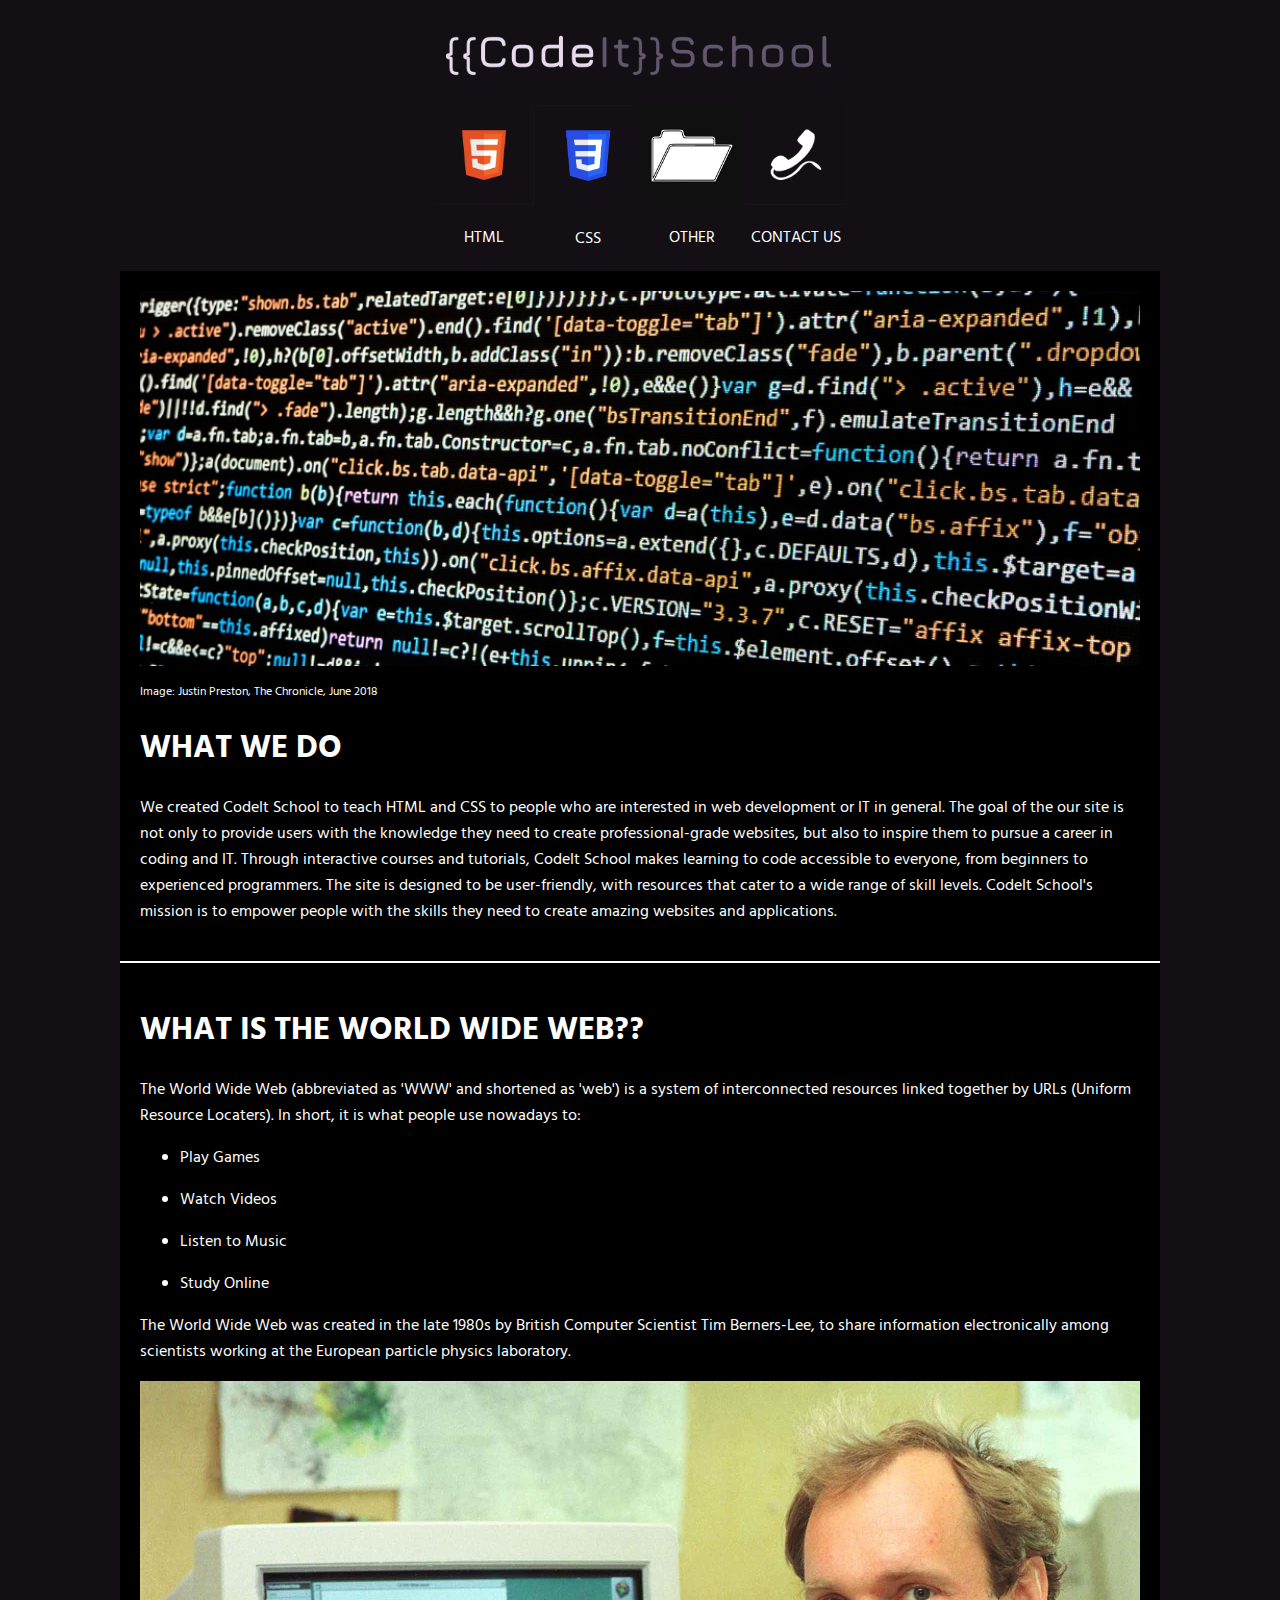
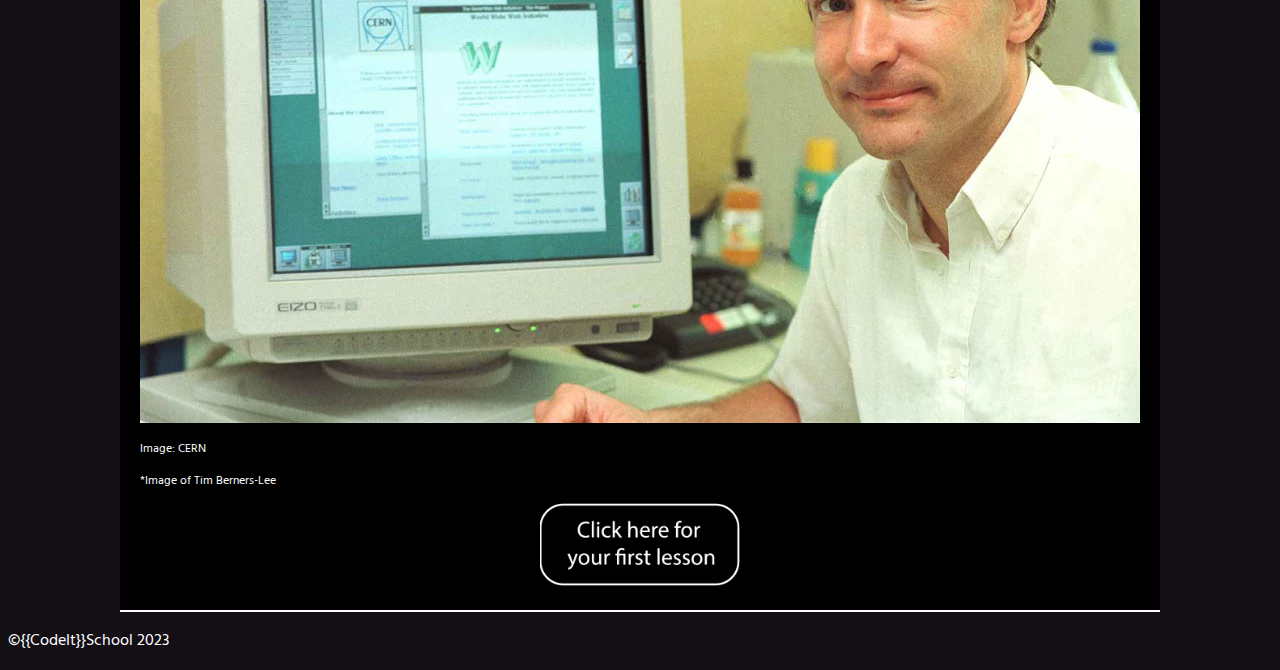
<file: index.html>
<!DOCTYPE html>
<html lang="en">
    <head>
        <title>CodeIt School</title>
        <meta http-equiv="Content-Type" content="text/html; charset=utf-8"/>
        <link href="https://fonts.googleapis.com/css2?family=Hind&Vadodara=swap" rel="stylesheet"/>
        <link rel="stylesheet" type="text/css" href="style.css"/>
        <link rel="icon" type="image/png" href="images/logoCodeIt.png"/>
        <style>
            a:link {
                color: white;
                background-color: transparent;
                text-decoration: none;
            }

            a:visited {
                color: white;
                background-color: transparent;
                text-decoration: none;
            }
        </style>
    </head>
    <body>
        <img class="logo" src="images/logoBannerCodeIt.png"/>
        <div class="navigation">
            <center>
                <table>
                    <tr>
                        <td><a href="HTML-Lessons/HTML.Gateway.html"><img width="100px" src="images/htmlBadge.png"/><center><p>HTML</p></center></a></td>
                        <td><a href="CSS-Lessons/CSS.Gateway.html"><img width="100px" src="images/cssBadge.png"/><center><p>CSS</p></center></a></td>
                        <td><a href="Other-Lessons/Other.Gateway.html"><img width="100px" src="images/otherBadge.png"/><center><p>OTHER</p></center></a></td>
                        <td><a href="contactUs.html"><img width="100px" src="images/contactUs.png"/><center><p>CONTACT US</p></center></a></td>
                    </tr>
                </table>
            </center>
        </div>
        <div class="overview">
            <img width="1000px" src="images/codingBanner.jpeg"/>
            <p style="font-size: 12px;">Image: Justin Preston, The Chronicle, June 2018</p>
            <h1>WHAT WE DO</h1>
            <p>We created CodeIt School to teach HTML and CSS to people who are interested in web development or IT in general. The goal of the our site is not only to provide users with the knowledge they need to create professional-grade websites, but also to inspire them to pursue a career in coding and IT. Through interactive courses and tutorials, CodeIt School makes learning to code accessible to everyone, from beginners to experienced programmers. The site is designed to be user-friendly, with resources that cater to a wide range of skill levels. CodeIt School's mission is to empower people with the skills they need to create amazing websites and applications.</p>
        </div>
        <div class="overview">
            <h1>WHAT IS THE WORLD WIDE WEB??</h1>
            <p>The World Wide Web &#40;abbreviated as 'WWW' and shortened as 'web'&#41; is a system of interconnected resources linked together by URLs &#40;Uniform Resource Locaters&#41;. In short, it is what people use nowadays to:</p>
            <ul>
                <li><p>Play Games</p></li>
                <li><p>Watch Videos</p></li>
                <li><p>Listen to Music</p></li>
                <li><p>Study Online</p></li>
            </ul>
            <p>The World Wide Web was created in the late 1980s by British Computer Scientist Tim Berners-Lee, to share information electronically among scientists working at the European particle physics laboratory.</p>
            <img width="1000px" src="images/wwwTimBernersLee.jpeg"/>
            <p style="font-size: 12px;">Image: CERN</p>
            <p style="font-size: 12px;">*Image of Tim Berners-Lee</p>
            <a href="HTML-Lessons/HTML.Overview.html"><center><img width="200px" src="images/firstLesson.png"/></center></a>
        </div>
        <p>©&#123;&#123;CodeIt&#125;&#125;School 2023
    </body>
</html>
</file>
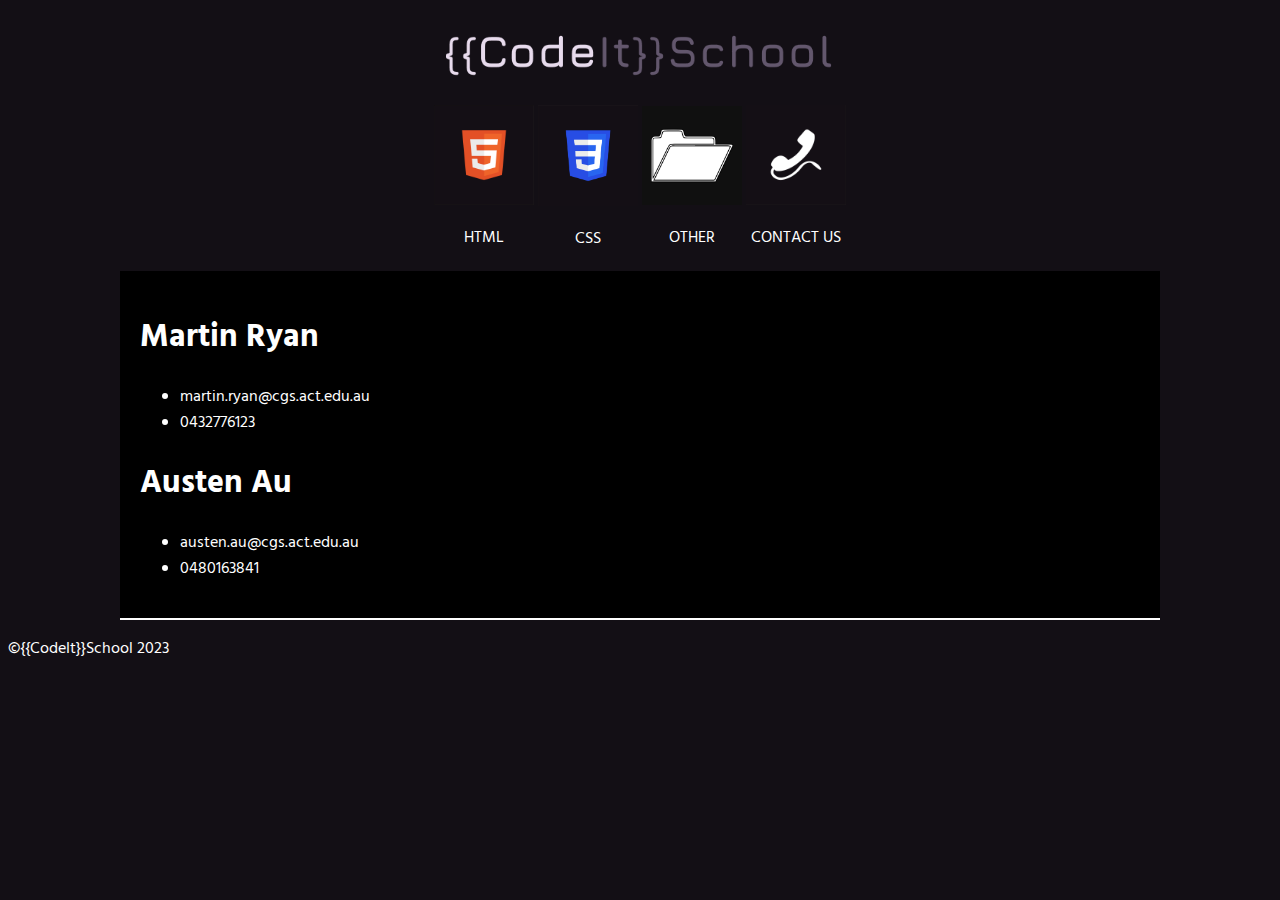
<file: contactUs.html>
<!DOCTYPE html>
<html lang="en">
    <head>
        <title>CodeIt School</title>
        <meta http-equiv="Content-Type" content="text/html; charset=utf-8"/>
        <link href="https://fonts.googleapis.com/css2?family=Hind&Vadodara=swap" rel="stylesheet"/>
        <link rel="stylesheet" type="text/css" href="style.css"/>
        <link rel="icon" type="image/png" href="images/logoCodeIt.png"/>
        <style>
            a:link {
                color: white;
                background-color: transparent;
                text-decoration: none;
            }

            a:visited {
                color: white;
                background-color: transparent;
                text-decoration: none;
            }
        </style>
    </head>
    <body>
        <a href="index.html"><img class="logo" src="images/logoBannerCodeIt.png"/></a>
        <div class="navigation">
            <center>
                <table>
                    <tr>
                        <td><a href="HTML-Lessons/HTML.Gateway.html"><img width="100px" src="images/htmlBadge.png"/><center><p>HTML</p></center></a></td>
                        <td><a href="CSS-Lessons/CSS.Gateway.html"><img width="100px" src="images/cssBadge.png"/><center><p>CSS</p></center></a></td>
                        <td><a href="Other-Lessons/Other.Gateway.html"><img width="100px" src="images/otherBadge.png"/><center><p>OTHER</p></center></a></td>
                        <td><a href="contactUs.html"><img width="100px" src="images/contactUs.png"/><center><p>CONTACT US</p></center></a></td>
                    </tr>
                </table>
            </center>
        </div>
        <div class="overview">
            <h1>Martin Ryan</h1>
            <ul>
                <li>martin.ryan@cgs.act.edu.au</li>
                <li>0432776123</li>
            </ul>
            <h1>Austen Au</h1>
            <ul>
                <li>austen.au@cgs.act.edu.au</li>
                <li>0480163841</li>
            </ul>
        </div>
        <p>©&#123;&#123;CodeIt&#125;&#125;School 2023</p>
    </body>
</html>
</file>
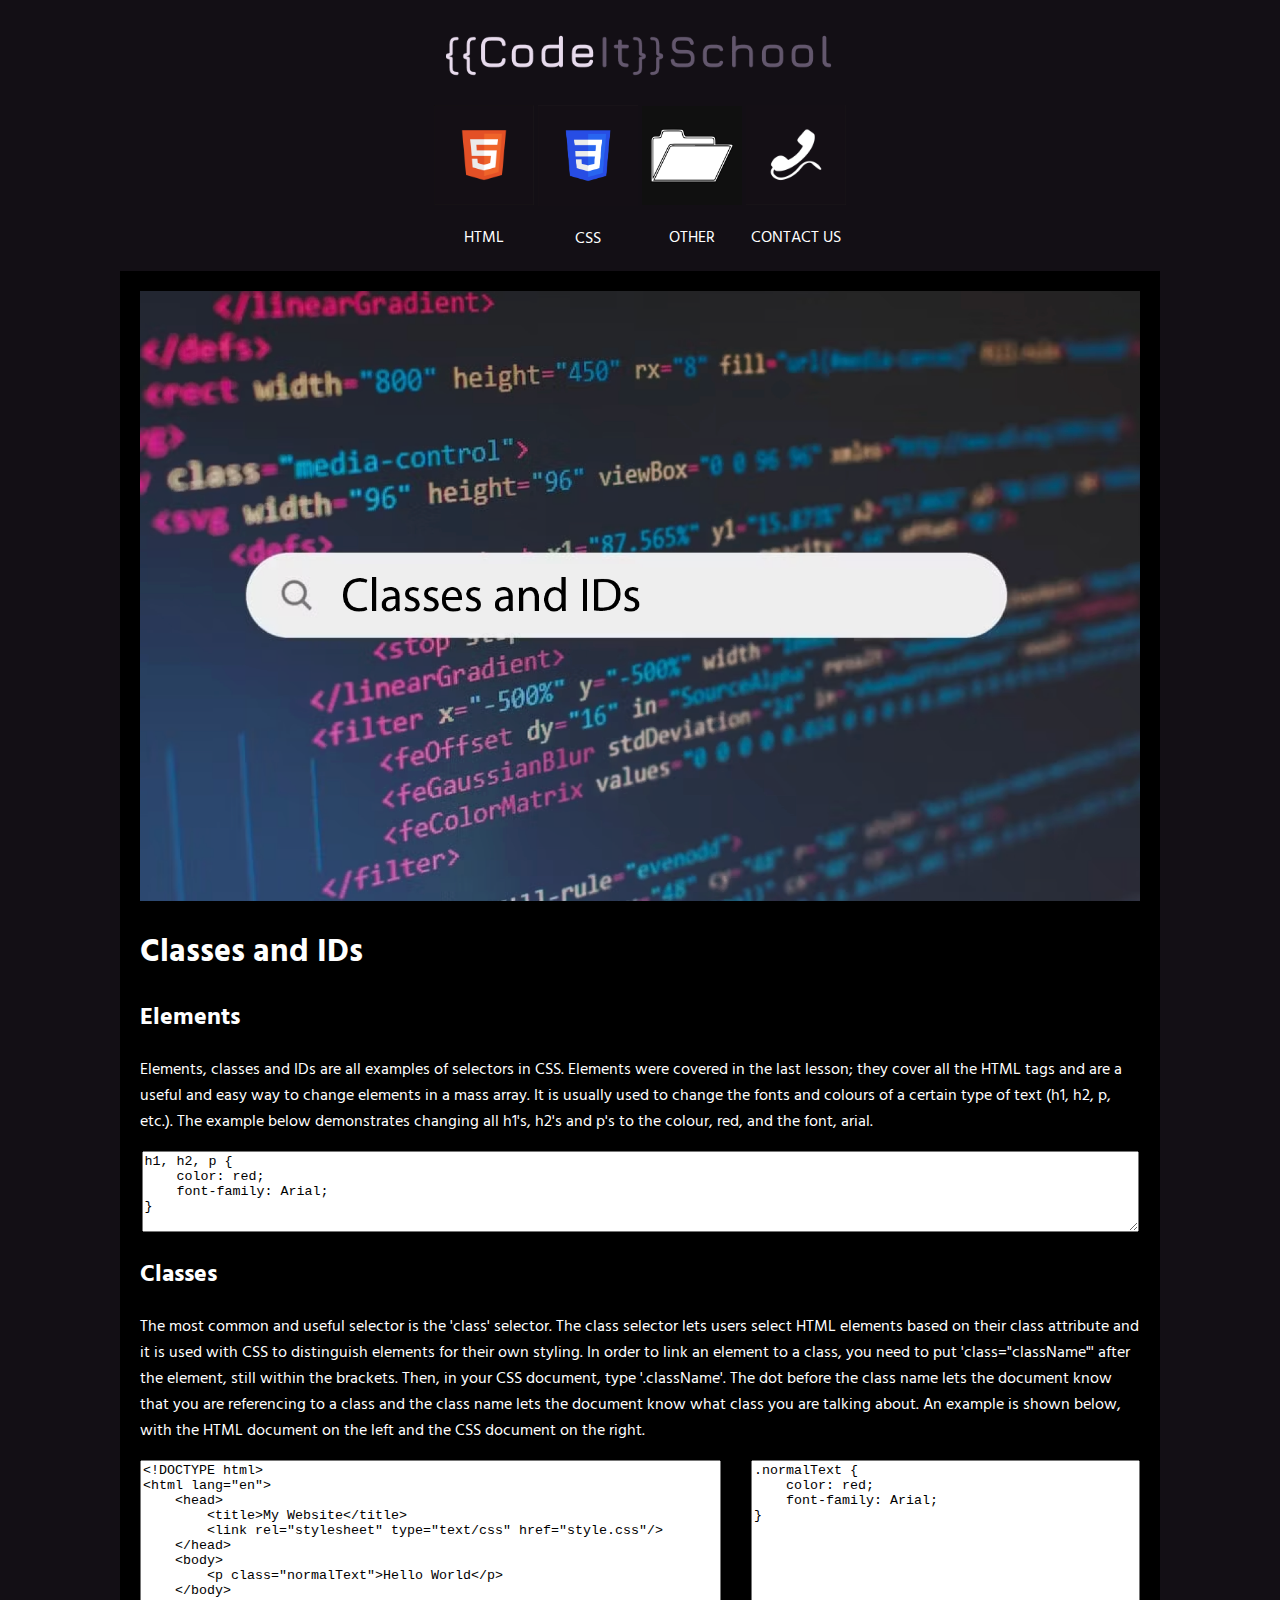
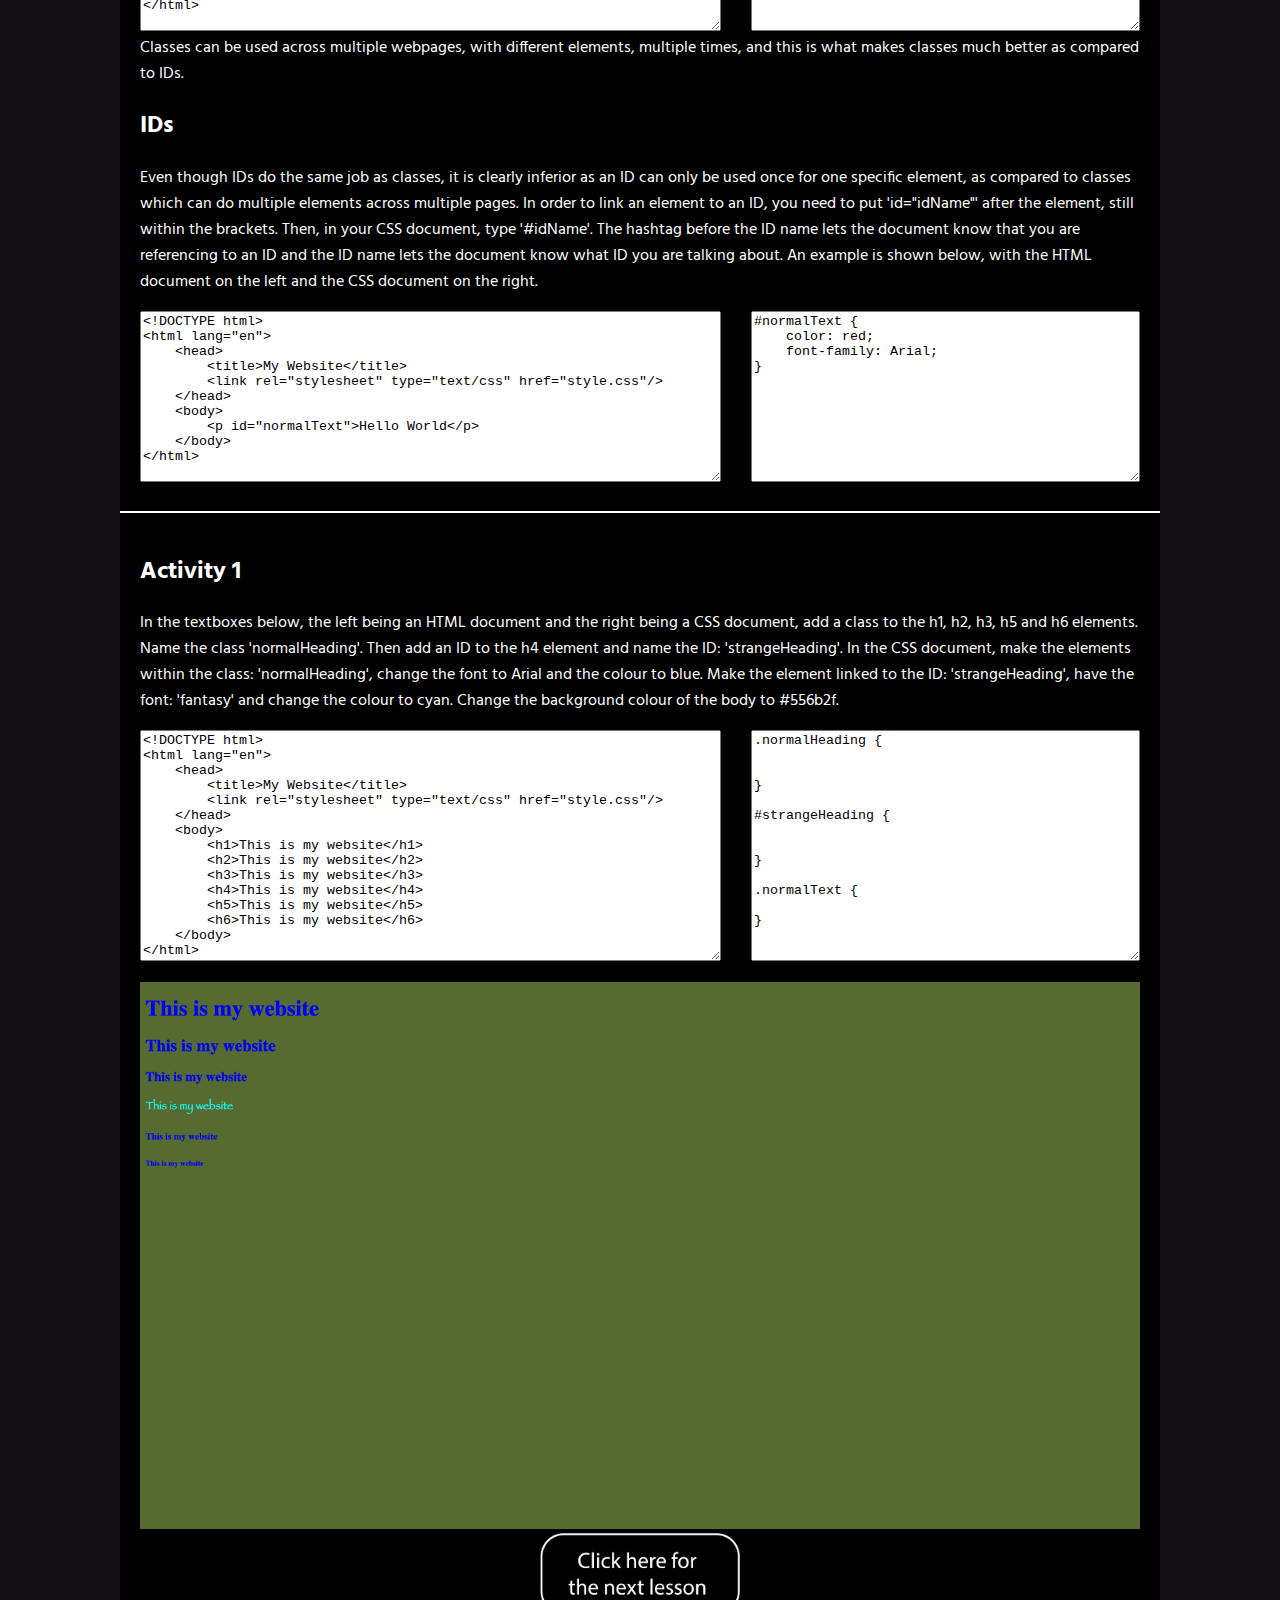
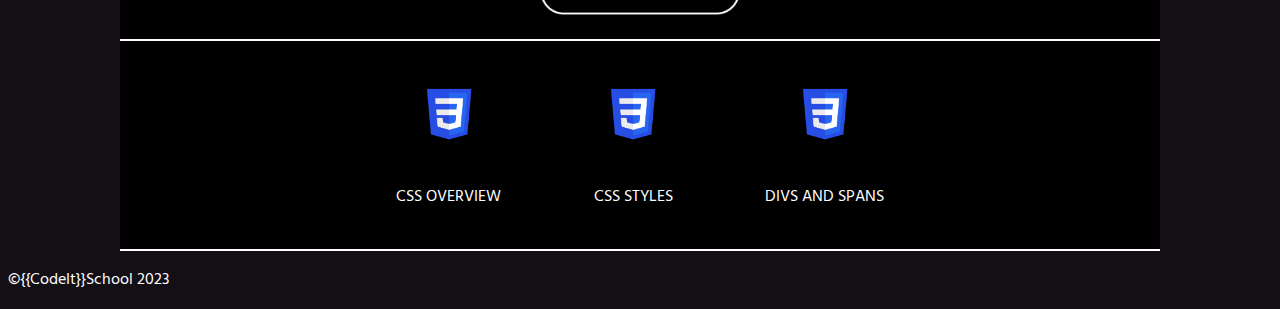
<file: CSS-Lessons/Classes.IDs.html>
<!DOCTYPE html>
<html lang="en">
    <head>
        <title>CodeIt School</title>
        <meta http-equiv="Content-Type" content="text/html; charset=utf-8"/>
        <link href="https://fonts.googleapis.com/css2?family=Hind&Vadodara=swap" rel="stylesheet"/>
        <link rel="stylesheet" type="text/css" href="../style.css"/>
        <link rel="icon" type="image/png" href="../images/logoCodeIt.png"/>
        <style>
            a:link {
                color: white;
                background-color: transparent;
                text-decoration: none;
            }

            a:visited {
                color: white;
                background-color: transparent;
                text-decoration: none;
            }
        </style>
    </head>
    <body>
        <a href="../index.html"><img class="logo" src="../images/logoBannerCodeIt.png"/></a>
        <div class="navigation">
            <center>
                <table>
                    <tr>
                        <td><a href="../HTML-Lessons/HTML.Gateway.html"><img width="100px" src="../images/htmlBadge.png"/><center><p>HTML</p></center></a></td>
                        <td><a href="../CSS-Lessons/CSS.Gateway.html"><img width="100px" src="../images/cssBadge.png"/><center><p>CSS</p></center></a></td>
                        <td><a href="../Other-Lessons/Other.Gateway.html"><img width="100px" src="../images/otherBadge.png"/><center><p>OTHER</p></center></a></td>
                        <td><a href="../contactUs.html"><img width="100px" src="../images/contactUs.png"/><center><p>CONTACT US</p></center></a></td>
                    </tr>
                </table>
            </center>
        </div>
        <div class="overview">
            <img width="1000px" src="../images/classesAndIDsBanner.png"/>
            <h1>Classes and IDs</h1>
            <h2>Elements</h2>
            <p>Elements, classes and IDs are all examples of selectors in CSS. Elements were covered in the last lesson; they cover all the HTML tags and are a useful and easy way to change elements in a mass array. It is usually used to change the fonts and colours of a certain type of text &#40;h1, h2, p, etc.&#41;. The example below demonstrates changing all h1's, h2's and p's to the colour, red, and the font, arial.</p>
            <center>
                <textarea name="code" rows="5" cols="122">
h1, h2, p &#123;
    color: red;
    font-family: Arial;
&#125;
                </textarea>
            </center>
            <h2>Classes</h2>
            <p>The most common and useful selector is the 'class' selector. The class selector lets users select HTML elements based on their class attribute and it is used with CSS to distinguish elements for their own styling. In order to link an element to a class, you need to put 'class="className"' after the element, still within the brackets. Then, in your CSS document, type '.className'. The dot before the class name lets the document know that you are referencing to a class and the class name lets the document know what class you are talking about. An example is shown below, with the HTML document on the left and the CSS document on the right.</p>
            <center>
                <span class="textareaLeft">
                    <textarea name="code" rows="11" cols="70">
&lt;!DOCTYPE html&gt;
&lt;html lang="en"&gt;
    &lt;head&gt;
        &lt;title&gt;My Website&lt;/title&gt;
        &lt;link rel="stylesheet" type="text/css" href="style.css"/&gt;
    &lt;/head&gt;
    &lt;body&gt;
        &lt;p class="normalText"&gt;Hello World&lt;/p&gt;
    &lt;/body&gt;
&lt;/html&gt;
                    </textarea>
                </span>
                <span class="textareaRight">
                    <textarea name="code" rows="11" cols="46">
.normalText &#123;
    color: red;
    font-family: Arial;
&#125;
                    </textarea>
                </span>
            </center>
            <p>Classes can be used across multiple webpages, with different elements, multiple times, and this is what makes classes much better as compared to IDs.</p>
            <h2>IDs</h2>
            <p>Even though IDs do the same job as classes, it is clearly inferior as an ID can only be used once for one specific element, as compared to classes which can do multiple elements across multiple pages. In order to link an element to an ID, you need to put 'id="idName"' after the element, still within the brackets. Then, in your CSS document, type '&#35;idName'. The hashtag before the ID name lets the document know that you are referencing to an ID and the ID name lets the document know what ID you are talking about. An example is shown below, with the HTML document on the left and the CSS document on the right.</p>
            <center>
                <span class="textareaLeft">
                    <textarea name="code" rows="11" cols="70">
&lt;!DOCTYPE html&gt;
&lt;html lang="en"&gt;
    &lt;head&gt;
        &lt;title&gt;My Website&lt;/title&gt;
        &lt;link rel="stylesheet" type="text/css" href="style.css"/&gt;
    &lt;/head&gt;
    &lt;body&gt;
        &lt;p id="normalText"&gt;Hello World&lt;/p&gt;
    &lt;/body&gt;
&lt;/html&gt;
                    </textarea>
                </span>
                <span class="textareaRight">
                    <textarea name="code" rows="11" cols="46">
&#35;normalText &#123;
    color: red;
    font-family: Arial;
&#125;
                    </textarea>
                </span>
            </center>
            <br>
            <br>
            <br>
            <br>
            <br>
            <br>
            <br>
            <br>
            <br>
            <br>
        </div>
        <div class="activity">
            <h2>Activity 1</h2>
            <p>In the textboxes below, the left being an HTML document and the right being a CSS document, add a class to the h1, h2, h3, h5 and h6 elements. Name the class 'normalHeading'. Then add an ID to the h4 element and name the ID: 'strangeHeading'. In the CSS document, make the elements within the class: 'normalHeading', change the font to Arial and the colour to blue. Make the element linked to the ID: 'strangeHeading', have the font: 'fantasy' and change the colour to cyan. Change the background colour of the body to &#35;556b2f.</p>
            <center>
                <span class="textareaLeft">
                    <textarea name="code" rows="15" cols="70">
&lt;!DOCTYPE html&gt;
&lt;html lang="en"&gt;
    &lt;head&gt;
        &lt;title&gt;My Website&lt;/title&gt;
        &lt;link rel="stylesheet" type="text/css" href="style.css"/&gt;
    &lt;/head&gt;
    &lt;body&gt;
        &lt;h1&gt;This is my website&lt;/h1&gt;
        &lt;h2&gt;This is my website&lt;/h2&gt;
        &lt;h3&gt;This is my website&lt;/h3&gt;
        &lt;h4&gt;This is my website&lt;/h4&gt;
        &lt;h5&gt;This is my website&lt;/h5&gt;
        &lt;h6&gt;This is my website&lt;/h6&gt;
    &lt;/body&gt;
&lt;/html&gt;
                    </textarea>
                </span>
                <span class="textareaRight">
                    <textarea name="code" rows="15" cols="46">
.normalHeading &#123;
    
    
&#125;

&#35;strangeHeading &#123;
    
    
&#125;

.normalText &#123;
    
&#125;
                    </textarea>
                </span>
            </center>
            <br>
            <br>
            <br>
            <br>
            <br>
            <br>
            <br>
            <br>
            <br>
            <br>
            <br>
            <br>
            <br>
            <br>
            <img width="1000px" src="../images/classesIDsExample.png"/>
            <a href="Divs.Spans.html"><center><img width="200px" src="../images/nextLesson.png"/></center></a>
        </div>
        <div class="footer">
            <center>
                <table>
                    <tr>
                        <td class="footerTable"><center><a href="CSS.Overview.html"><img width="100px" src="../images/cssBadgeClear.png"/><p>CSS OVERVIEW</p></center></a></td>
                        <td class="footerTable"><center><a href="CSS.Styles.html"><img width="100px" src="../images/cssBadgeClear.png"/><p>CSS STYLES</p></center></a></td>
                        <td class="footerTable"><center><a href="Divs.Spans.html"><img width="100px" src="../images/cssBadgeClear.png"/><p>DIVS AND SPANS</p></center></a></td>
                    </tr>
                </table>
            </center>
        </div>
        <p>©&#123;&#123;CodeIt&#125;&#125;School 2023</p>
    </body>
</html>
</file>
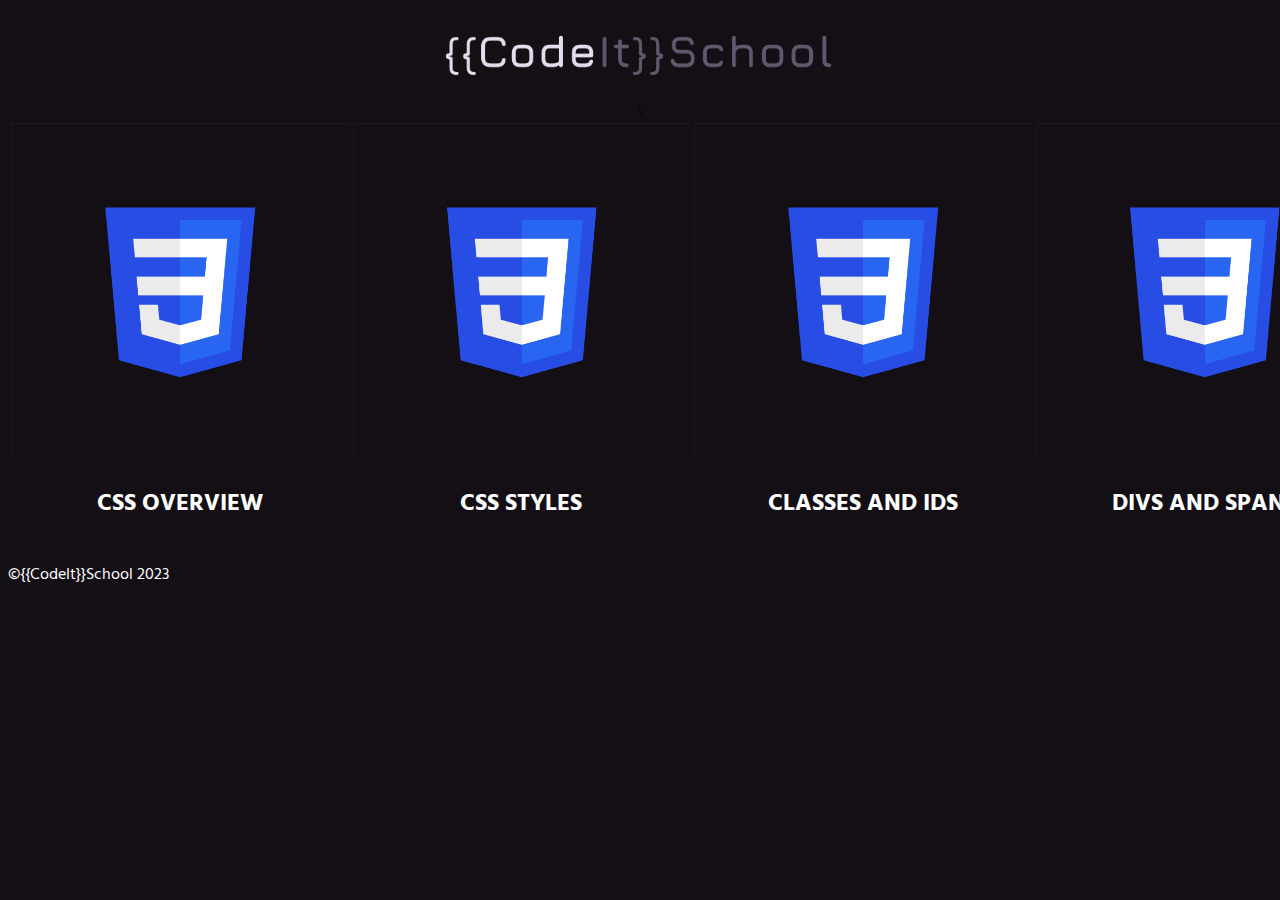
<file: CSS-Lessons/CSS.Gateway.html>
<!DOCTYPE html>
<html lang="en">
    <head>
        <title>CodeIt School</title>
        <meta http-equiv="Content-Type" content="text/html; charset=utf-8"/>
        <link href="https://fonts.googleapis.com/css2?family=Hind&Vadodara=swap" rel="stylesheet"/>
        <link rel="stylesheet" type="text/css" href="../style.css"/>
        <link rel="icon" type="image/png" href="../images/logoCodeIt.png"/>
        <style>
            a:link {
                color: white;
                background-color: transparent;
                text-decoration: none;
            }

            a:visited {
                color: white;
                background-color: transparent;
                text-decoration: none;
            }
        </style>
    </head>
    <body>
        <a href="../index.html"><img class="logo" src="../images/logoBannerCodeIt.png"/></a>
        <center>
            <table>
                <tr>
                    <td><a href="../CSS-Lessons/CSS.Overview.html"><img width="337.5px" src="../images/cssBadge.png"/><center><h2>CSS OVERVIEW</h2></center></a></td>
                    <td><a href="../CSS-Lessons/CSS.Styles.html"><img width="337.5px" src="../images/cssBadge.png"/><center><h2>CSS STYLES</h2></center></a></td>
                    <td><a href="../CSS-Lessons/Classes.IDs.html"><img width="337.5px" src="../images/cssBadge.png"/><center><h2>CLASSES AND IDS</h2></center></a></td>\
                    <td><a href="../CSS-Lessons/Divs.Spans.html"><img width="337.5px" src="../images/cssBadge.png"/><center><h2>DIVS AND SPANS</h2></center></a></td>
                </tr>
            </table>
        </center>
        <p>©&#123;&#123;CodeIt&#125;&#125;School 2023</p>
    </body>
</html>
</file>
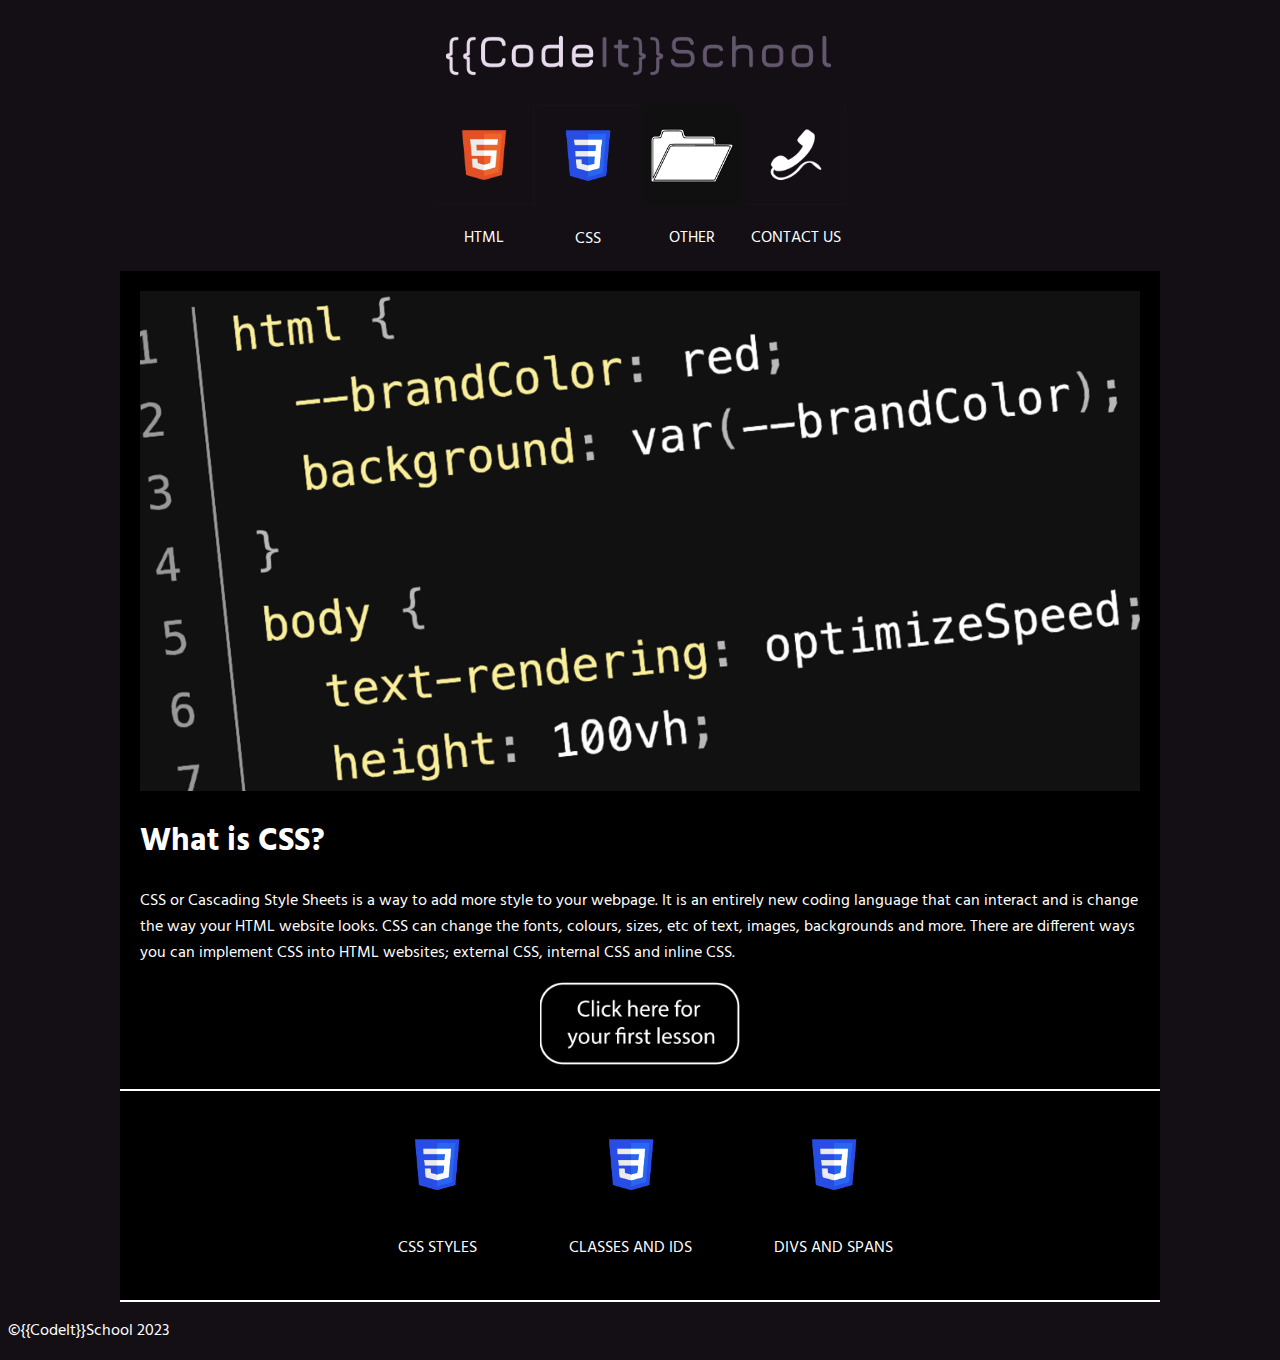
<file: CSS-Lessons/CSS.Overview.html>
<!DOCTYPE html>
<html lang="en">
    <head>
        <title>CodeIt School</title>
        <meta http-equiv="Content-Type" content="text/html; charset=utf-8"/>
        <link href="https://fonts.googleapis.com/css2?family=Hind&Vadodara=swap" rel="stylesheet"/>
        <link rel="stylesheet" type="text/css" href="../style.css"/>
        <link rel="icon" type="image/png" href="../images/logoCodeIt.png"/>
        <style>
            a:link {
                color: white;
                background-color: transparent;
                text-decoration: none;
            }

            a:visited {
                color: white;
                background-color: transparent;
                text-decoration: none;
            }
        </style>
    </head>
    <body>
        <a href="../index.html"><img class="logo" src="../images/logoBannerCodeIt.png"/></a>
        <div class="navigation">
            <center>
                <table>
                    <tr>
                        <td><a href="../HTML-Lessons/HTML.Gateway.html"><img width="100px" src="../images/htmlBadge.png"/><center><p>HTML</p></center></a></td>
                        <td><a href="../CSS-Lessons/CSS.Gateway.html"><img width="100px" src="../images/cssBadge.png"/><center><p>CSS</p></center></a></td>
                        <td><a href="../Other-Lessons/Other.Gateway.html"><img width="100px" src="../images/otherBadge.png"/><center><p>OTHER</p></center></a></td>
                        <td><a href="../contactUs.html"><img width="100px" src="../images/contactUs.png"/><center><p>CONTACT US</p></center></a></td>
                    </tr>
                </table>
            </center>
        </div>
        <div class="overview">
            <img width="1000px" src="../images/CSSOverviewBanner.webp">
            <h1>What is CSS?</h1>
            <p>CSS or Cascading Style Sheets is a way to add more style to your webpage. It is an entirely new coding language that can interact and is change the way your HTML website looks. CSS can change the fonts, colours, sizes, etc of text, images, backgrounds and more. There are different ways you can implement CSS into HTML websites; external CSS, internal CSS and inline CSS.</p>
            <a href="CSS.Styles.html"><center><img width="200px" src="../images/firstLesson.png"/></center></a>
        </div>
        <div class="footer">
            <center>
                <table>
                    <tr>
                        <td class="footerTable"><center><a href="CSS.Styles.html"><img width="100px" src="../images/cssBadgeClear.png"/><p>CSS STYLES</p></center></a></td>
                        <td class="footerTable"><center><a href="Classes.IDs.html"><img width="100px" src="../images/cssBadgeClear.png"/><p>CLASSES AND IDS</p></center></a></td>
                        <td class="footerTable"><center><a href="Divs.Spans.html"><img width="100px" src="../images/cssBadgeClear.png"/><p>DIVS AND SPANS</p></center></a></td>
                    </tr>
                </table>
            </center>
        </div>
        <p>©&#123;&#123;CodeIt&#125;&#125;School 2023</p>
    </body>
</html>
</file>
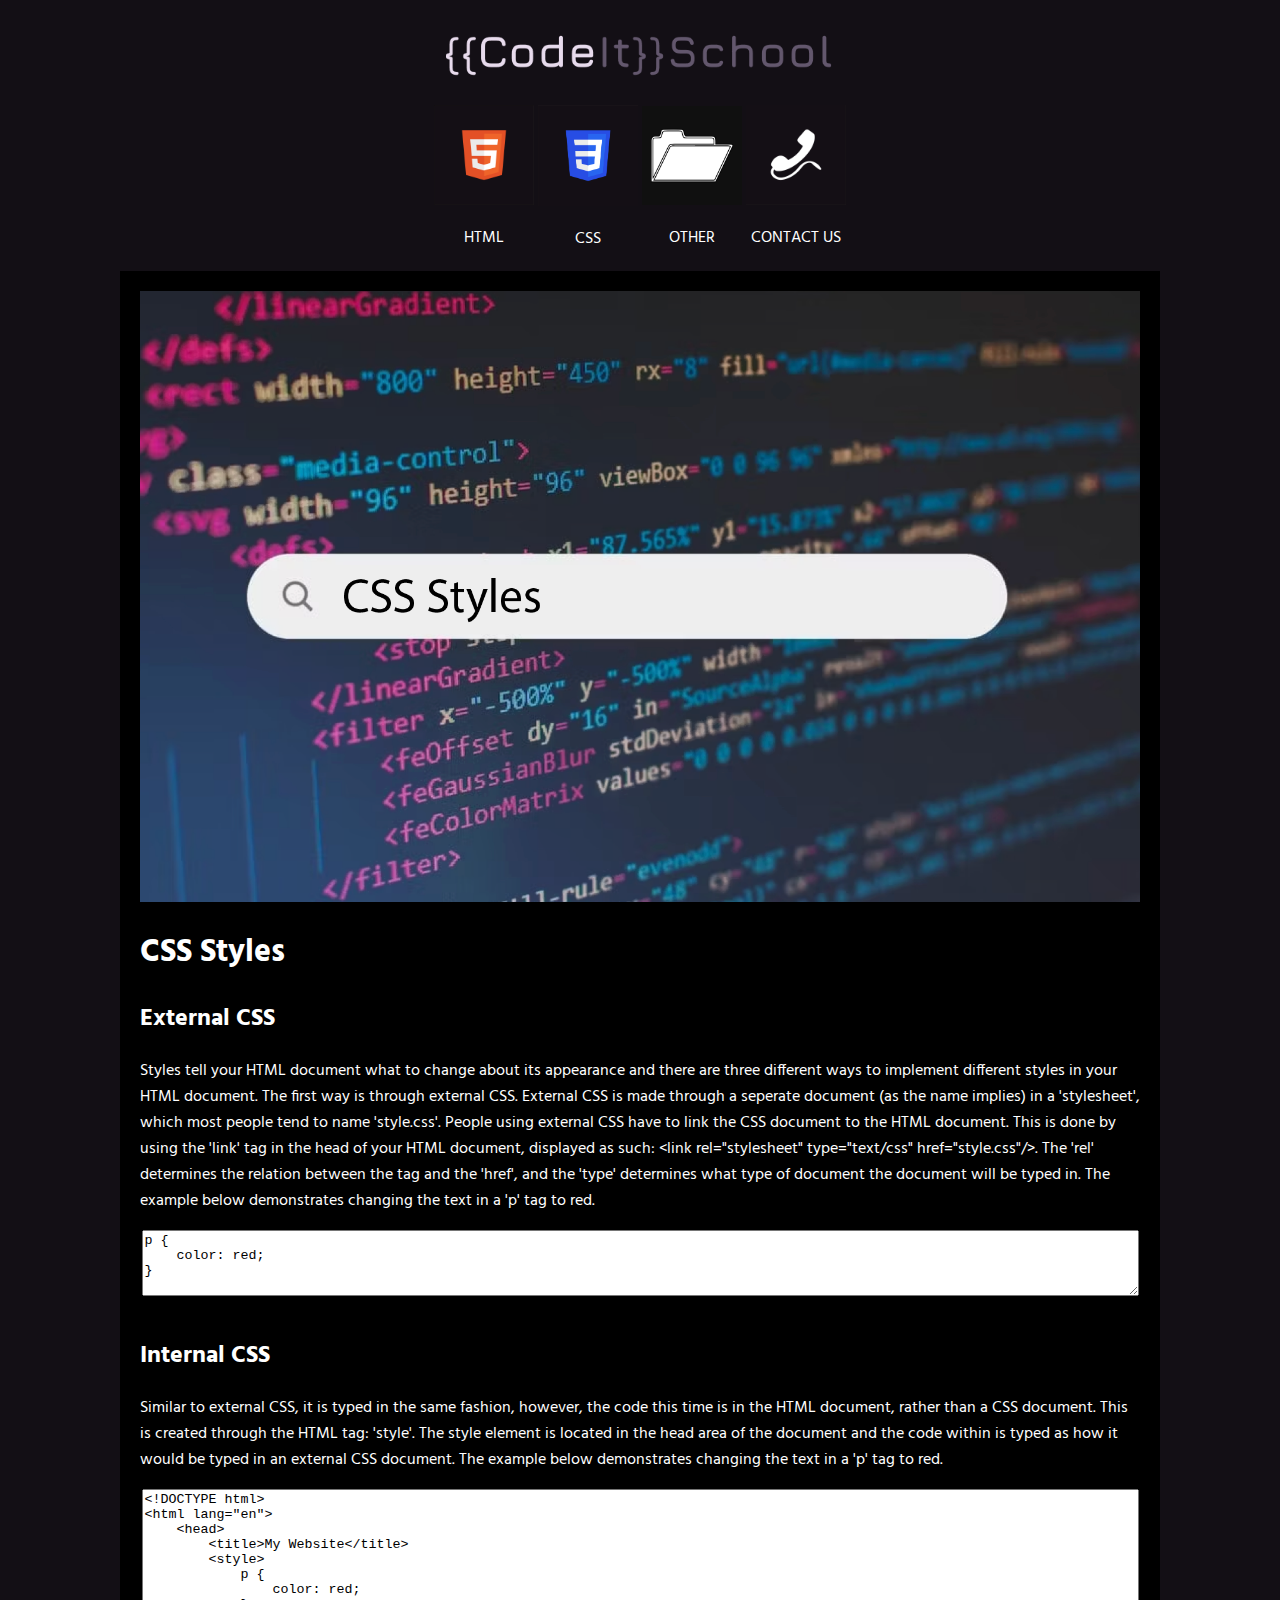
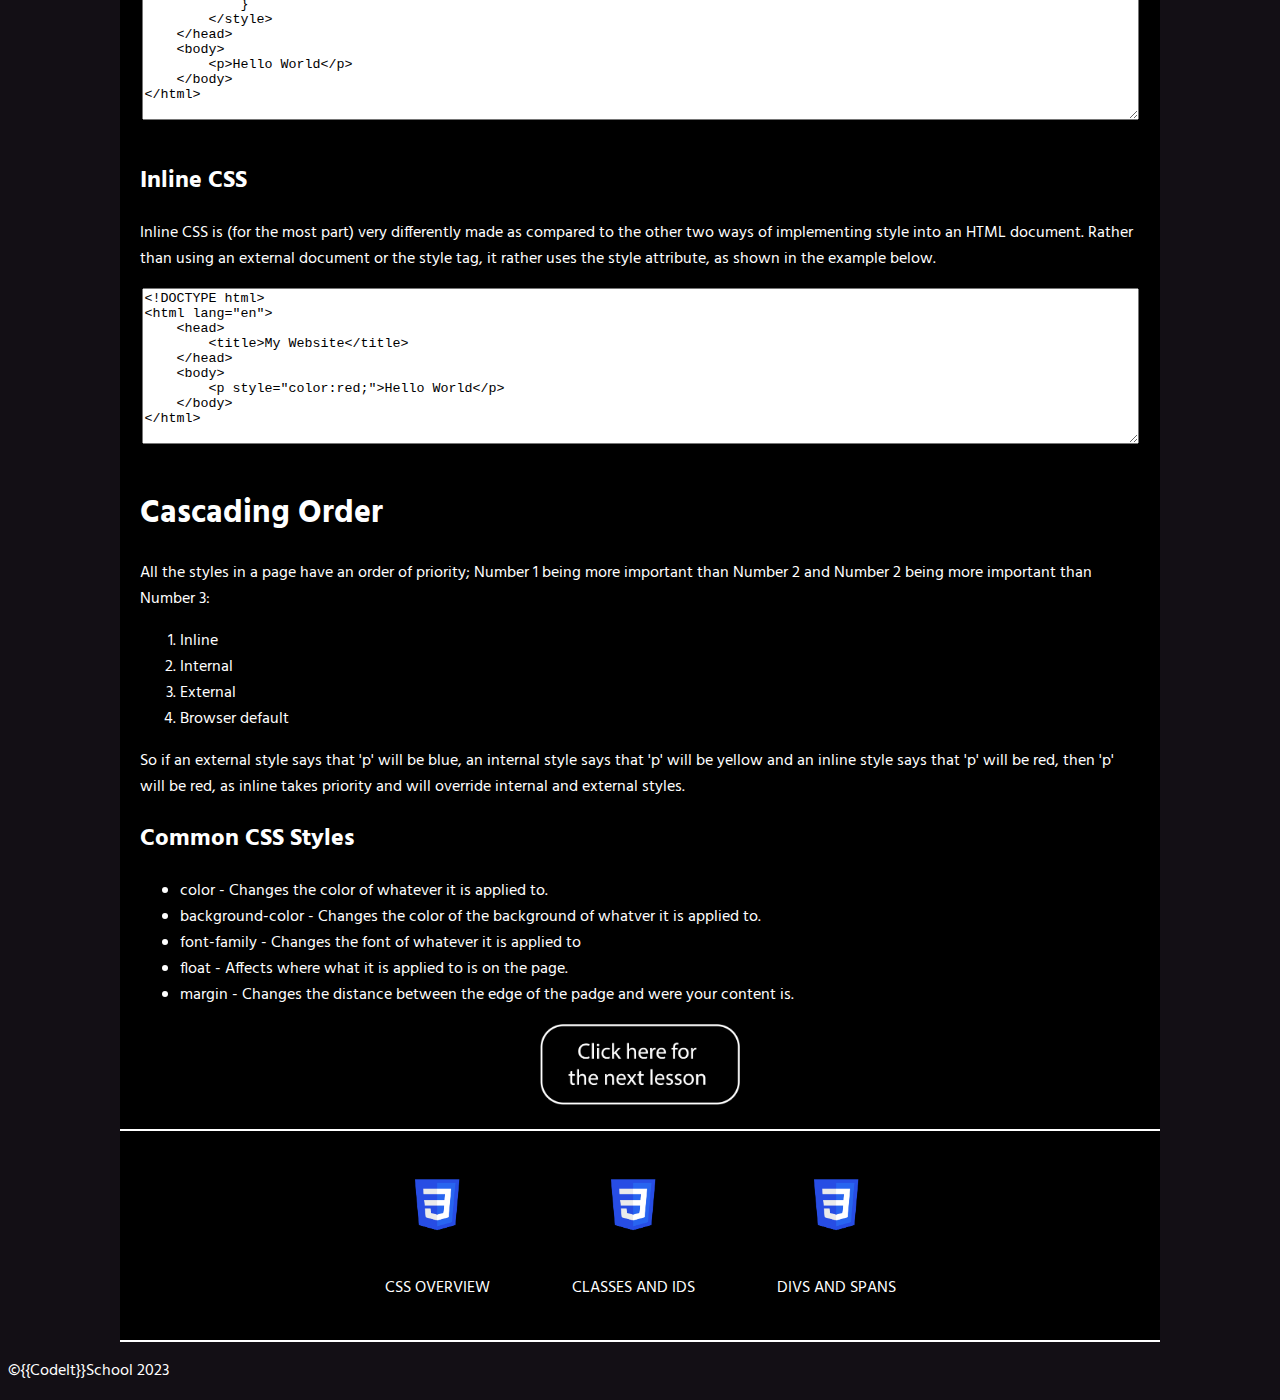
<file: CSS-Lessons/CSS.Styles.html>
<!DOCTYPE html>
<html lang="en">
    <head>
        <title>CodeIt School</title>
        <meta http-equiv="Content-Type" content="text/html; charset=utf-8"/>
        <link href="https://fonts.googleapis.com/css2?family=Hind&Vadodara=swap" rel="stylesheet"/>
        <link rel="stylesheet" type="text/css" href="../style.css"/>
        <link rel="icon" type="image/png" href="../images/logoCodeIt.png"/>
        <style>
            a:link {
                color: white;
                background-color: transparent;
                text-decoration: none;
            }

            a:visited {
                color: white;
                background-color: transparent;
                text-decoration: none;
            }
        </style>
    </head>
    <body>
        <a href="../index.html"><img class="logo" src="../images/logoBannerCodeIt.png"/></a>
        <div class="navigation">
            <center>
                <table>
                    <tr>
                        <td><a href="../HTML-Lessons/HTML.Gateway.html"><img width="100px" src="../images/htmlBadge.png"/><center><p>HTML</p></center></a></td>
                        <td><a href="../CSS-Lessons/CSS.Gateway.html"><img width="100px" src="../images/cssBadge.png"/><center><p>CSS</p></center></a></td>
                        <td><a href="../Other-Lessons/Other.Gateway.html"><img width="100px" src="../images/otherBadge.png"/><center><p>OTHER</p></center></a></td>
                        <td><a href="../contactUs.html"><img width="100px" src="../images/contactUs.png"/><center><p>CONTACT US</p></center></a></td>
                    </tr>
                </table>
            </center>
        </div>
        <div class="overview">
            <img width="1000px" src="../images/cssStylesBanner.png"/>
            <h1>CSS Styles</h1>
            <h2>External CSS</h2>
            <p>Styles tell your HTML document what to change about its appearance and there are three different ways to implement different styles in your HTML document. The first way is through external CSS. External CSS is made through a seperate document &#40;as the name implies&#41; in a 'stylesheet', which most people tend to name 'style.css'. People using external CSS have to link the CSS document to the HTML document. This is done by using the 'link' tag in the head of your HTML document, displayed as such: &lt;link rel="stylesheet" type="text/css" href="style.css"/&gt;. The 'rel' determines the relation between the tag and the 'href', and the 'type' determines what type of document the document will be typed in. The example below demonstrates changing the text in a 'p' tag to red.</p>
            <center>
                <textarea name="code" rows="4" cols="122">
p &#123;
    color: red;
&#125;
                </textarea>
            </center>
            <br>
            <h2>Internal CSS</h2>
            <p>Similar to external CSS, it is typed in the same fashion, however, the code this time is in the HTML document, rather than a CSS document. This is created through the HTML tag: 'style'. The style element is located in the head area of the document and the code within is typed as how it would be typed in an external CSS document. The example below demonstrates changing the text in a 'p' tag to red.</p>
            <center>
                <textarea name="code" rows="15" cols="122">
&lt;!DOCTYPE html&gt;
&lt;html lang="en"&gt;
    &lt;head&gt;
        &lt;title&gt;My Website&lt;/title&gt;
        &lt;style&gt;
            p &#123;
                color: red;
            &#125;
        &lt;/style&gt;
    &lt;/head&gt;
    &lt;body&gt;
        &lt;p&gt;Hello World&lt;/p&gt;
    &lt;/body&gt;
&lt;/html&gt;
                </textarea>
            </center>
            <br>
            <h2>Inline CSS</h2>
            <p>Inline CSS is &#40for the most part&#41 very differently made as compared to the other two ways of implementing style into an HTML document. Rather than using an external document or the style tag, it rather uses the style attribute, as shown in the example below.</p>
            <center>
                <textarea name="code" rows="10" cols="122">
&lt;!DOCTYPE html&gt;
&lt;html lang="en"&gt;
    &lt;head&gt;
        &lt;title&gt;My Website&lt;/title&gt;
    &lt;/head&gt;
    &lt;body&gt;
        &lt;p style="color:red;"&gt;Hello World&lt;/p&gt;
    &lt;/body&gt;
&lt;/html&gt;
                </textarea>
            </center>
            <br>
            <h1>Cascading Order</h1>
            <p>All the styles in a page have an order of priority; Number 1 being more important than Number 2 and Number 2 being more important than Number 3:</p>
            <ol>
                <li>Inline</li>
                <li>Internal</li>
                <li>External</li>
                <li>Browser default</li>
            </ol>
            <p>So if an external style says that 'p' will be blue, an internal style says that 'p' will be yellow and an inline style says that 'p' will be red, then 'p' will be red, as inline takes priority and will override internal and external styles.</p>
            <h2>Common CSS Styles</h2>
            <ul>
                <li>color - Changes the color of whatever it is applied to.</li>
                <li>background-color - Changes the color of the background of whatver it is applied to.</li>
                <li>font-family - Changes the font of whatever it is applied to</li>
                <li>float - Affects where what it is applied to is on the page.</li>
                <li>margin - Changes the distance between the edge of the padge and were your content is.</li>
            </ul>
            <a href="Classes.IDs.html"><center><img width="200px" src="../images/nextLesson.png"/></center></a>
        </div>
        <div class="footer">
            <center>
                <table>
                    <tr>
                        <td class="footerTable"><center><a href="CSS.Overview.html"><img width="100px" src="../images/cssBadgeClear.png"/><p>CSS OVERVIEW</p></center></a></td>
                        <td class="footerTable"><center><a href="Classes.IDs.html"><img width="100px" src="../images/cssBadgeClear.png"/><p>CLASSES AND IDS</p></center></a></td>
                        <td class="footerTable"><center><a href="Divs.Spans.html"><img width="100px" src="../images/cssBadgeClear.png"/><p>DIVS AND SPANS</p></center></a></td>
                    </tr>
                </table>
            </center>
        </div>
        <p>©&#123;&#123;CodeIt&#125;&#125;School 2023</p>
    </body>
</html>
</file>
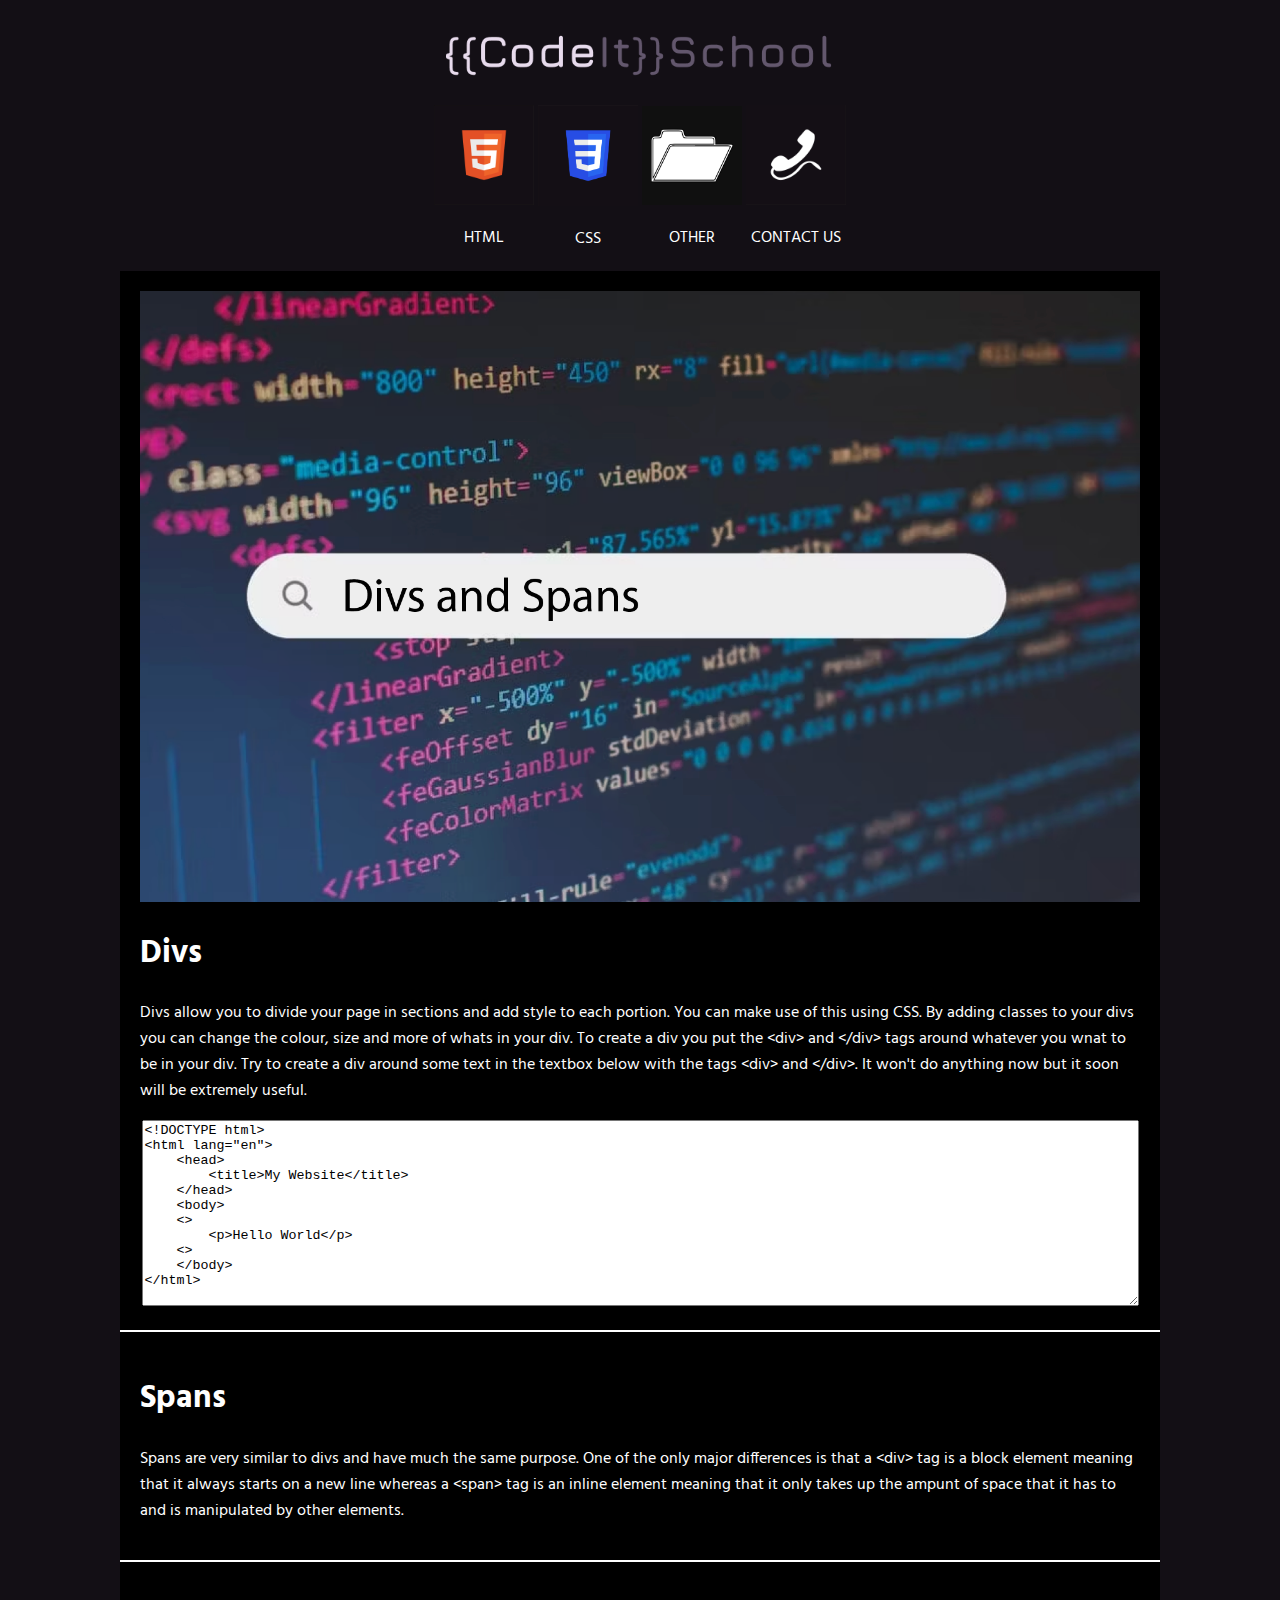
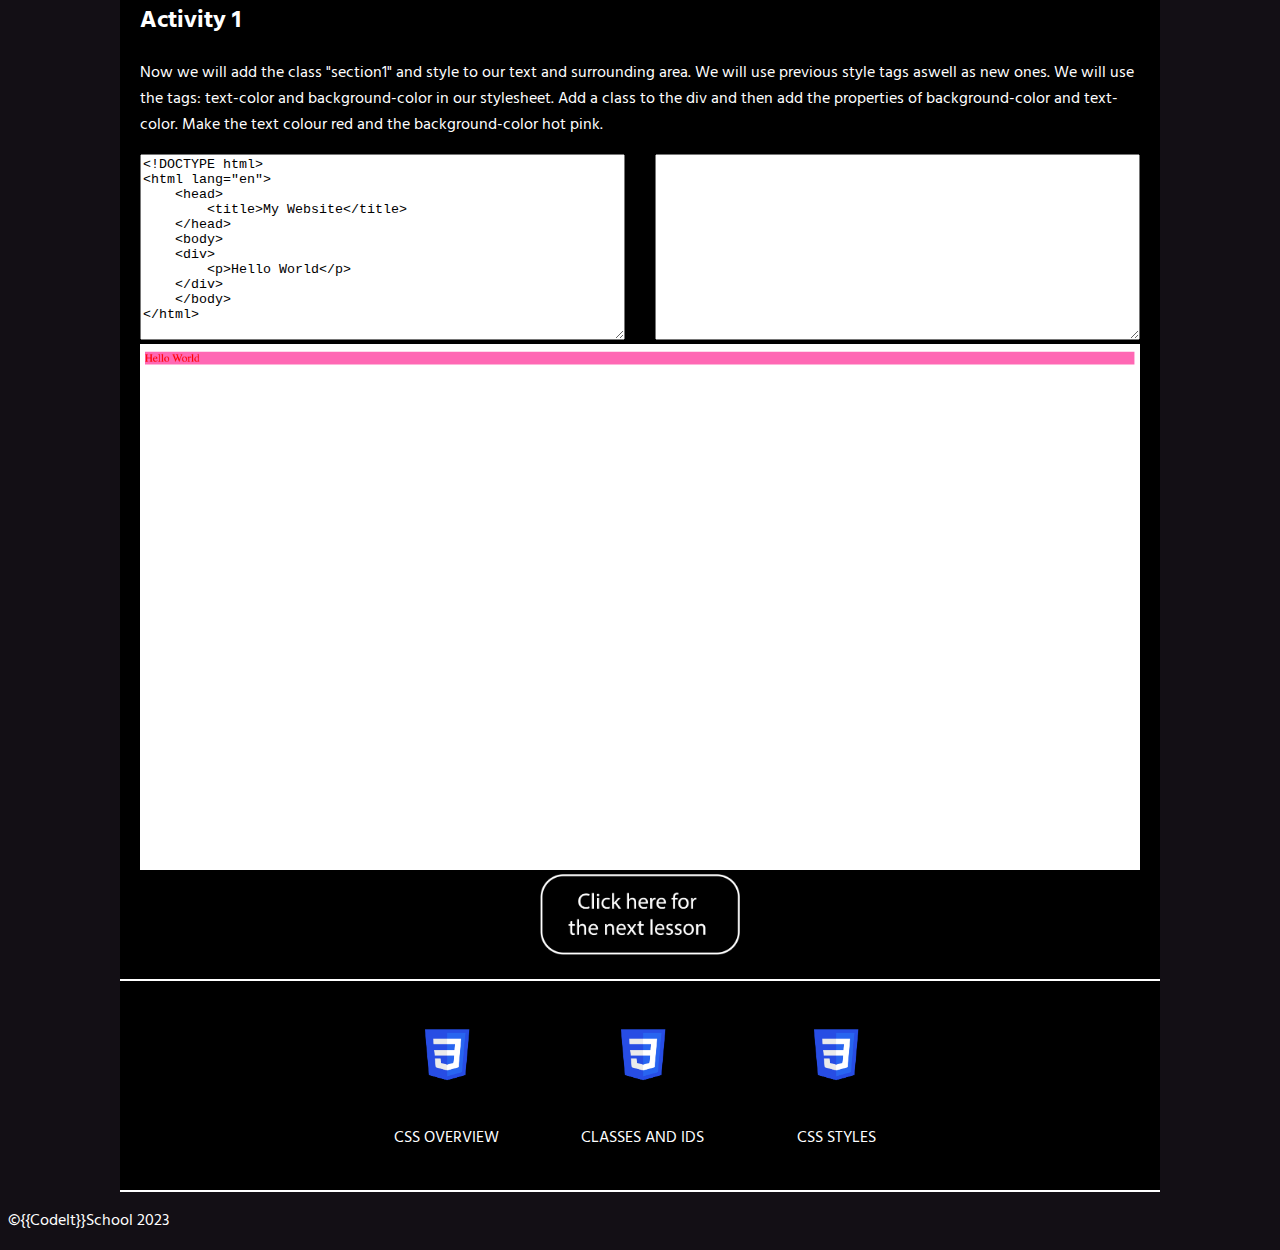
<file: CSS-Lessons/Divs.Spans.html>
<!DOCTYPE html>
<html lang="en">
    <head>
        <title>CodeIt School</title>
        <meta http-equiv="Content-Type" content="text/html; charset=utf-8"/>
        <link href="https://fonts.googleapis.com/css2?family=Hind&Vadodara=swap" rel="stylesheet"/>
        <link rel="stylesheet" type="text/css" href="../style.css"/>
        <link rel="icon" type="image/png" href="../images/logoCodeIt.png"/>
        <style>
            a:link {
                color: white;
                background-color: transparent;
                text-decoration: none;
            }

            a:visited {
                color: white;
                background-color: transparent;
                text-decoration: none;
            }
        </style>
    </head>
    <body>
        <a href="../index.html"><img class="logo" src="../images/logoBannerCodeIt.png"/></a>
        <div class="navigation">
            <center>
                <table>
                    <tr>
                        <td><a href="../HTML-Lessons/HTML.Gateway.html"><img width="100px" src="../images/htmlBadge.png"/><center><p>HTML</p></center></a></td>
                        <td><a href="../CSS-Lessons/CSS.Gateway.html"><img width="100px" src="../images/cssBadge.png"/><center><p>CSS</p></center></a></td>
                        <td><a href="../Other-Lessons/Other.Gateway.html"><img width="100px" src="../images/otherBadge.png"/><center><p>OTHER</p></center></a></td>
                        <td><a href="../contactUs.html"><img width="100px" src="../images/contactUs.png"/><center><p>CONTACT US</p></center></a></td>
                    </tr>
                </table>
            </center>
        </div>
        <div class="overview">
            <img width="1000px" src="../images/divsAndSpansBanner.png"/>
            <h1>Divs</h1>
            <p>Divs allow you to divide your page in sections and add style to each portion. You can make use of this using CSS. By adding classes to your divs you can change the colour, size and more of whats in your div. To create a div you put the &lt;div&gt; and &lt;/div&gt; tags around whatever you wnat to be in your div. Try to create a div around some text in the textbox below with the tags &lt;div&gt; and &lt;/div&gt;. It won't do anything now but it soon will be extremely useful.</p>
            <center>
                <textarea name="code" rows="12" cols="122">
&lt;!DOCTYPE html&gt;
&lt;html lang="en"&gt;
    &lt;head&gt;
        &lt;title&gt;My Website&lt;/title&gt;
    &lt;/head&gt;
    &lt;body&gt;
    &lt;&gt;
        &lt;p&gt;Hello World&lt;/p&gt;
    &lt;&gt;
    &lt;/body&gt;
&lt;/html&gt;
                </textarea>
            </center>
        </div>
        <div class="overview">
            <h1>Spans</h1>
            <p>Spans are very similar to divs and have much the same purpose. One of the only major differences is that a &lt;div&gt; tag is a block element meaning that it always starts on a new line whereas a &lt;span&gt; tag is an inline element meaning that it only takes up the ampunt of space that it has to and is manipulated by other elements.</p>
        </div>
        <div class="activity">
            <h2>Activity 1</h2>
            <p>Now we will add the class "section1" and style to our text and surrounding area. We will use previous style tags aswell as new ones. We will use the tags: text-color and background-color in our stylesheet. Add a class to the div and then add the properties of background-color and text-color. Make the text colour red and the background-color hot pink.  </p>
            <span class="textarealeft">
                <textarea name="code" rows="12" cols="58">
&lt;!DOCTYPE html&gt;
&lt;html lang="en"&gt;
    &lt;head&gt;
        &lt;title&gt;My Website&lt;/title&gt;
    &lt;/head&gt;
    &lt;body&gt;
    &lt;div&gt;
        &lt;p&gt;Hello World&lt;/p&gt;
    &lt;/div&gt;
    &lt;/body&gt;
&lt;/html&gt;
                </textarea>
            </span>
            <span class="textareaRight">
                <textarea name="code" rows="12" cols="58"></textarea>
            </span>
            <img width="1000px" src="../images/DivsActivity2Example.png"/>
            <a href="../Other-Lessons/Other.Organisation.html"><center><img width="200px" src="../images/nextLesson.png"/></center></a>
        </div>
        <div class="footer">
            <center>
                <table>
                    <tr>
                        <td class="footerTable"><center><a href="CSS.Overview.html"><img width="100px" src="../images/cssBadgeClear.png"/><p>CSS OVERVIEW</p></center></a></td>
                        <td class="footerTable"><center><a href="Classes.IDs.html"><img width="100px" src="../images/cssBadgeClear.png"/><p>CLASSES AND IDS</p></center></a></td>
                        <td class="footerTable"><center><a href="CSS.Styles.html"><img width="100px" src="../images/cssBadgeClear.png"/><p>CSS STYLES</p></center></a></td>
                    </tr>
                </table>
            </center>
        </div>
        <p>©&#123;&#123;CodeIt&#125;&#125;School 2023</p>
    </body>
</html>
</file>
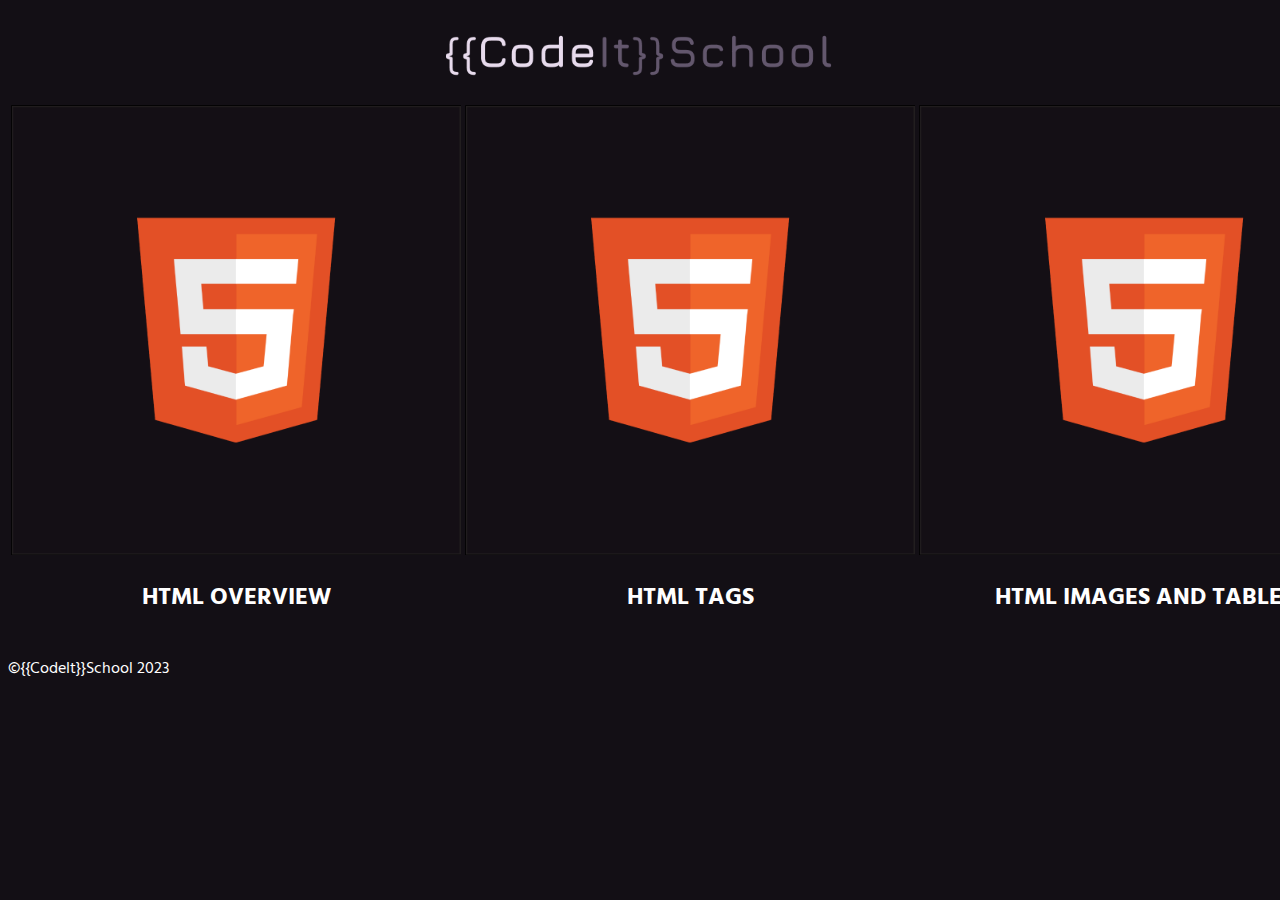
<file: HTML-Lessons/HTML.Gateway.html>
<!DOCTYPE html>
<html lang="en">
    <head>
        <title>CodeIt School</title>
        <meta http-equiv="Content-Type" content="text/html; charset=utf-8"/>
        <link href="https://fonts.googleapis.com/css2?family=Hind&Vadodara=swap" rel="stylesheet"/>
        <link rel="stylesheet" type="text/css" href="../style.css"/>
        <link rel="icon" type="image/png" href="../images/logoCodeIt.png"/>
        <style>
            a:link {
                color: white;
                background-color: transparent;
                text-decoration: none;
            }

            a:visited {
                color: white;
                background-color: transparent;
                text-decoration: none;
            }
        </style>
    </head>
    <body>
        <a href="../index.html"><img class="logo" src="../images/logoBannerCodeIt.png"/></a>
        <center>
            <table>
                <tr>
                    <td><a href="../HTML-Lessons/HTML.Overview.html"><img width="450px" src="../images/htmlBadge.png"/><center><h2>HTML OVERVIEW</h2></center></a></td>
                    <td><a href="../HTML-Lessons/HTML.Tags.html"><img width="450px" src="../images/htmlBadge.png" ><center><h2>HTML TAGS</h2></center></a></td>
                    <td><a href="../HTML-Lessons/HTML.Images.Tables.html"><img width="450px" src="../images/htmlBadge.png"/><center><h2>HTML IMAGES AND TABLES</h2></center></a></td>
                </tr>
            </table>
        </center>
        <p>©&#123;&#123;CodeIt&#125;&#125;School 2023</p>
    </body>
</html>
</file>
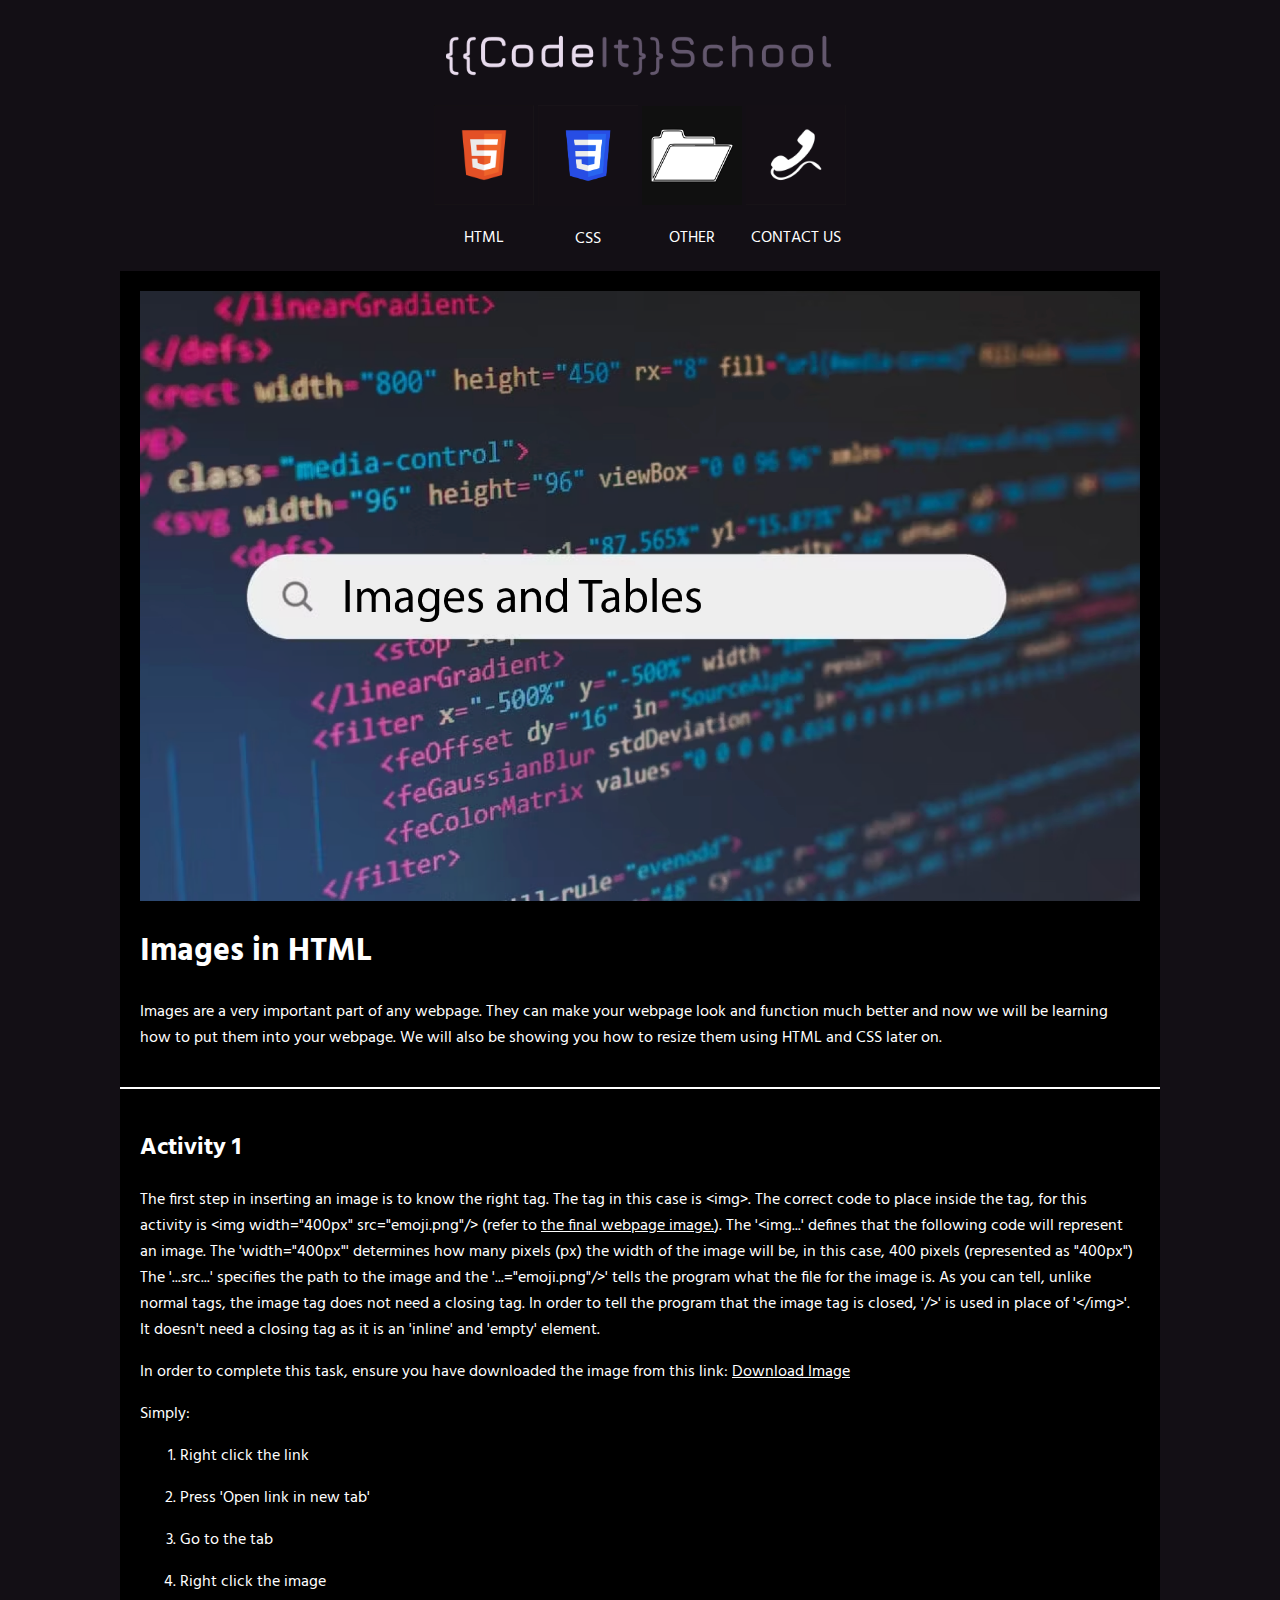
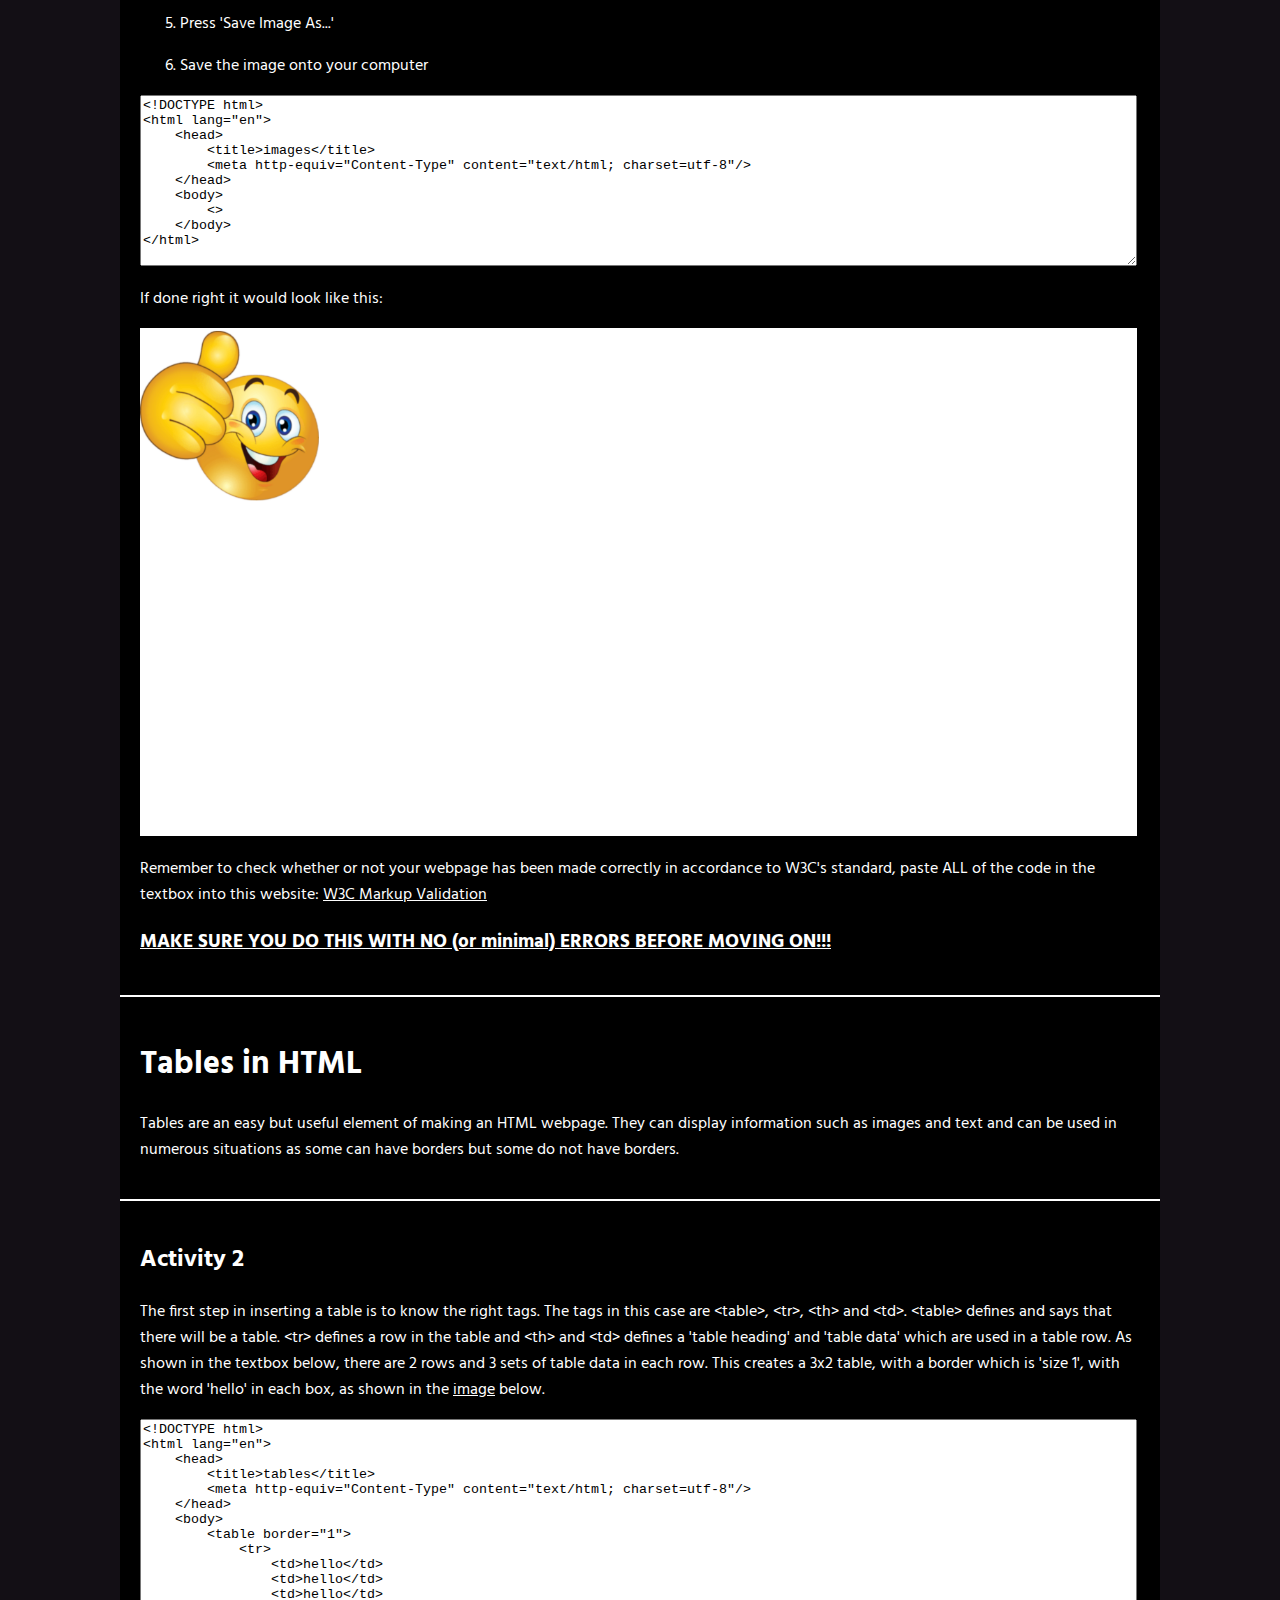
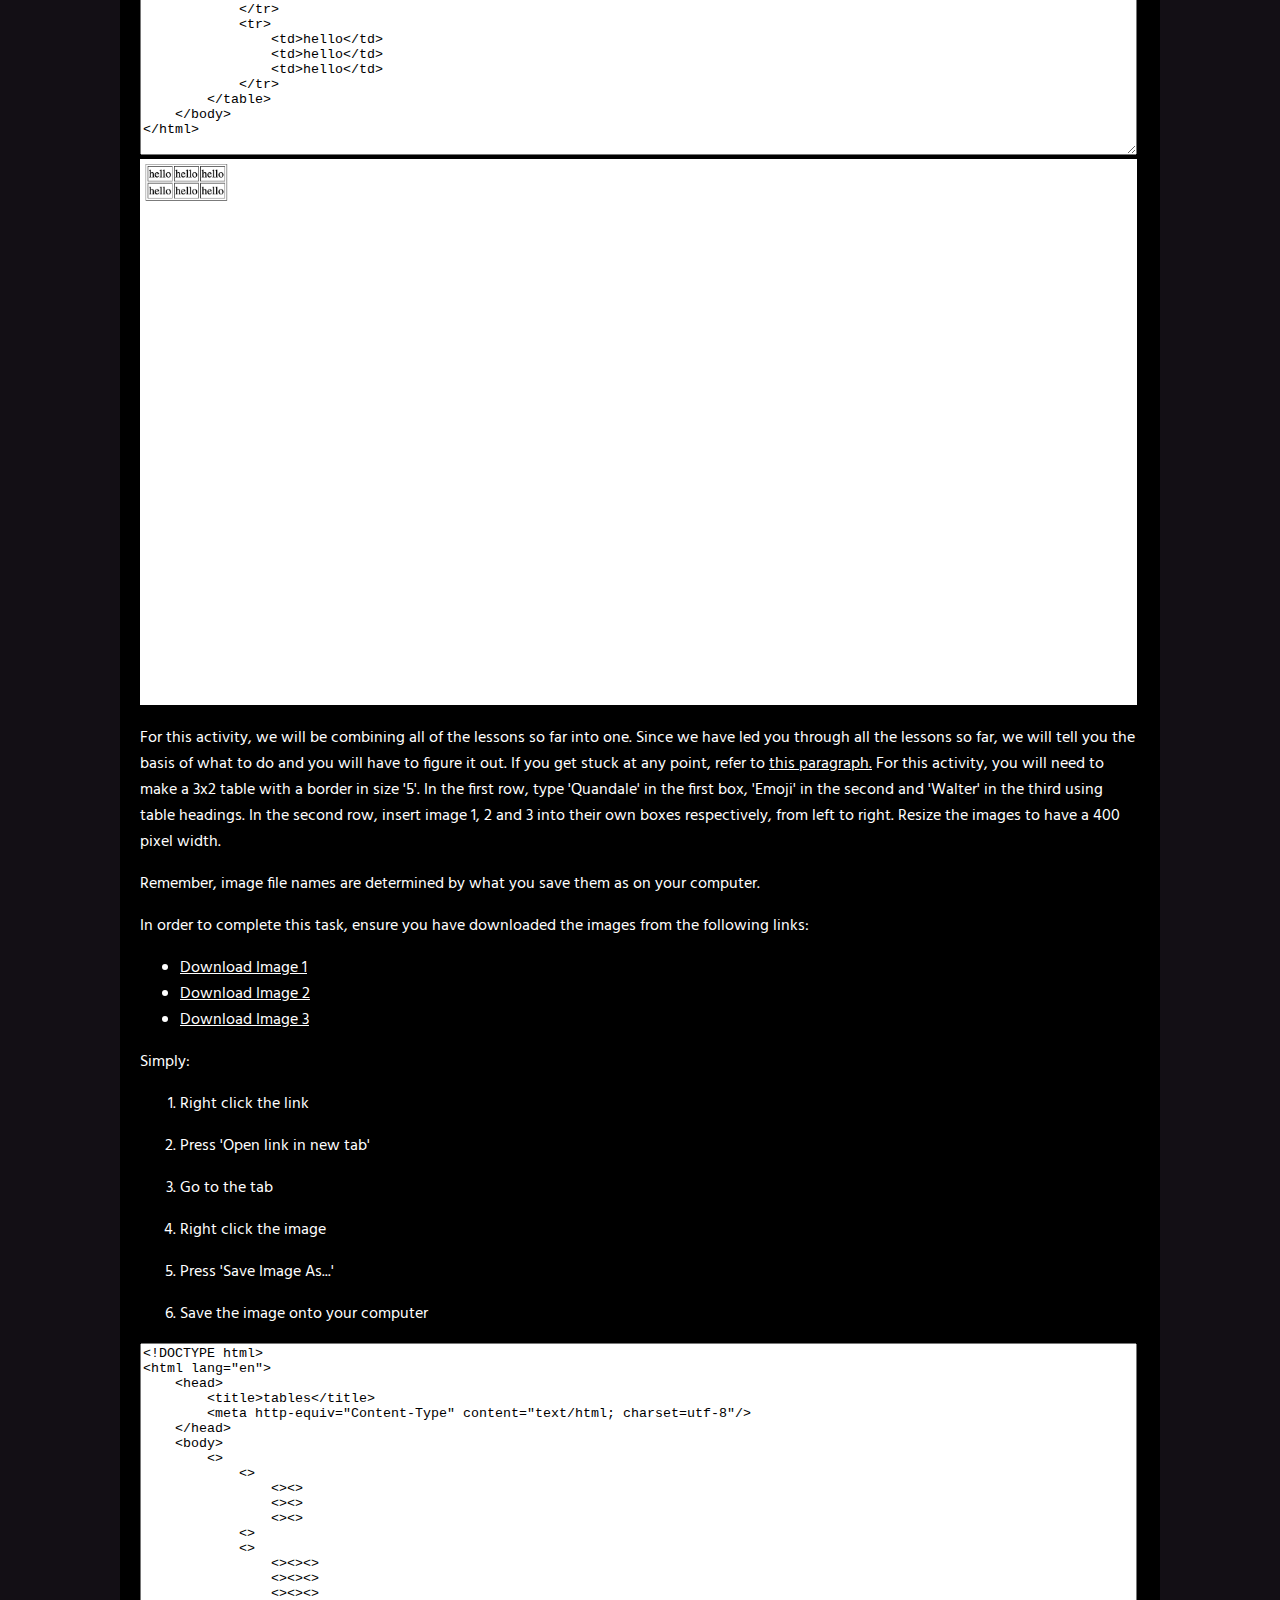
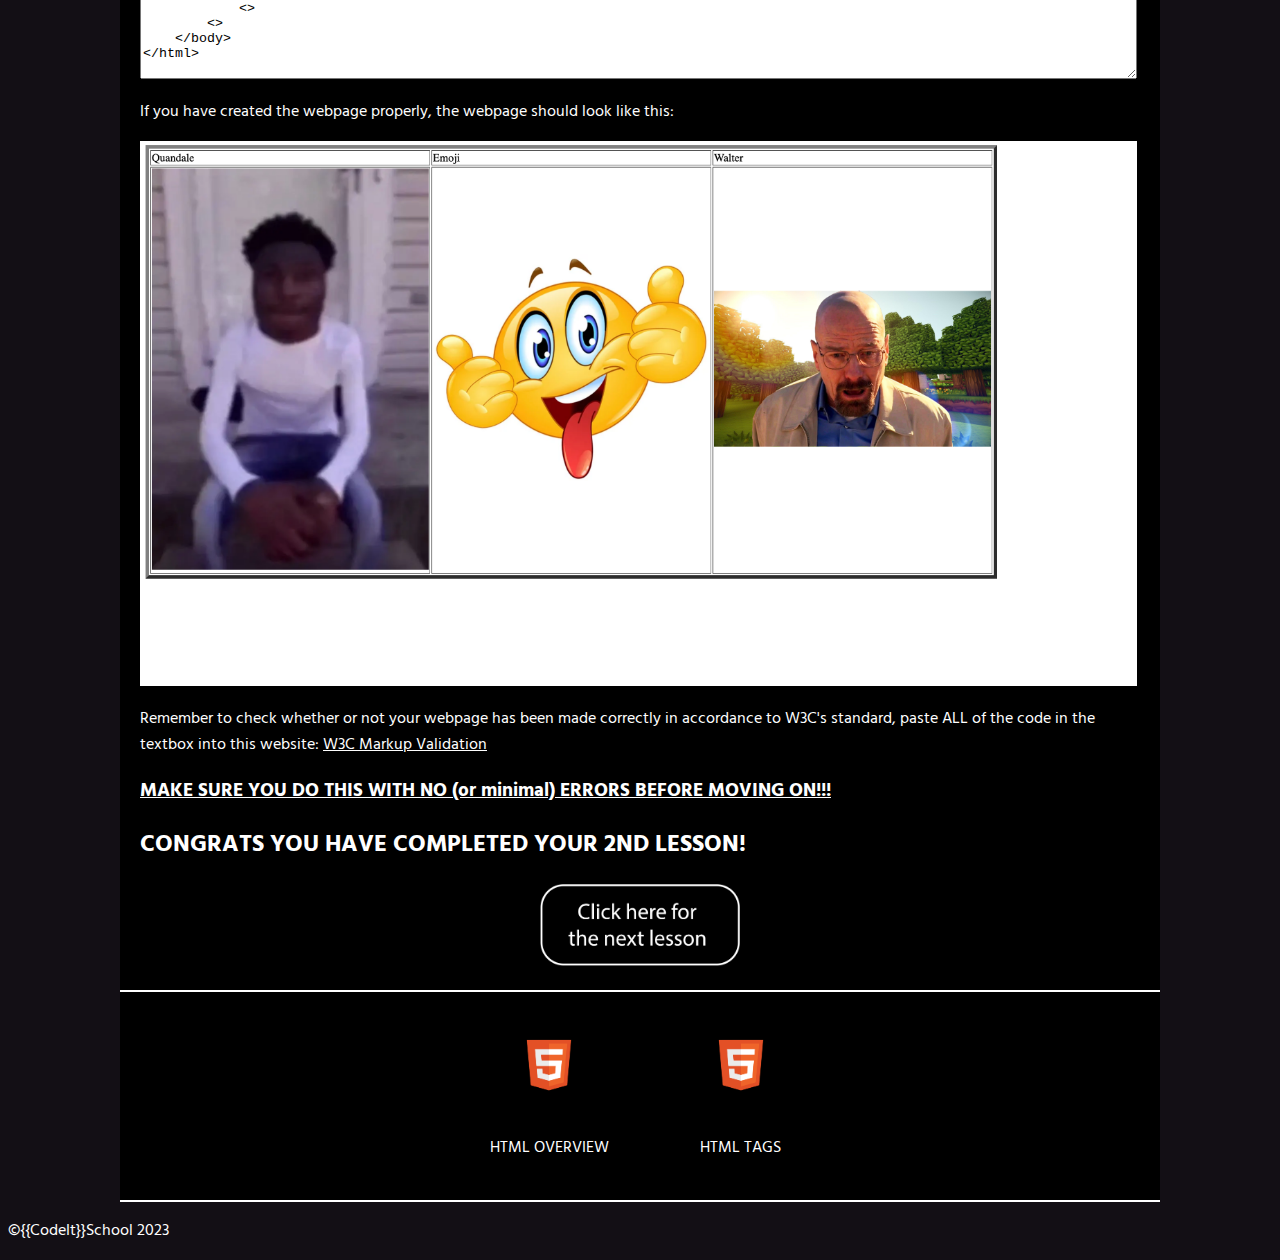
<file: HTML-Lessons/HTML.Images.Tables.html>
<!DOCTYPE html>
<html lang="en">
    <head>
        <title>CodeIt School</title>
        <meta http-equiv="Content-Type" content="text/html; charset=utf-8"/>
        <link href="https://fonts.googleapis.com/css2?family=Hind&Vadodara=swap" rel="stylesheet"/>
        <link rel="stylesheet" type="text/css" href="../style.css"/>
        <link rel="icon" type="image/png" href="../images/logoCodeIt.png"/>
        <style>
            a:link {
                color: white;
                background-color: transparent;
                text-decoration: none;
            }

            a:visited {
                color: white;
                background-color: transparent;
                text-decoration: none;
            }
        </style>
    </head>
    <body>
        <a href="../index.html"><img class="logo" src="../images/logoBannerCodeIt.png"/></a>
        <div class="navigation">
            <center>
                <table>
                    <tr>
                        <td><a href="../HTML-Lessons/HTML.Gateway.html"><img width="100px" src="../images/htmlBadge.png"/><center><p>HTML</p></center></a></td>
                        <td><a href="../CSS-Lessons/CSS.Gateway.html"><img width="100px" src="../images/cssBadge.png"/><center><p>CSS</p></center></a></td>
                        <td><a href="../Other-Lessons/Other.Gateway.html"><img width="100px" src="../images/otherBadge.png"/><center><p>OTHER</p></center></a></td>
                        <td><a href="../contactUs.html"><img width="100px" src="../images/contactUs.png"/><center><p>CONTACT US</p></center></a></td>
                    </tr>
                </table>
            </center>
        </div>
        <div class="overview">
            <img src="../images/imagesAndTablesBanner.png" width="1000px">
            <h1>Images in HTML</h1>
            <p>Images are a very important part of any webpage. They can make your webpage look and function much better and now we will be learning how to put them into your webpage. We will also be showing you how to resize them using HTML and CSS later on.</p>
        </div>
        <div class="activity">
            <h2>Activity 1</h2>
            <p>The first step in inserting an image is to know the right tag. The tag in this case is &lt;img&gt;. The correct code to place inside the tag, for this activity is &lt;img width="400px" src="emoji.png"/&gt; &#40;refer to <a target="_self" href="#emojiImage"><u> the final webpage image.</u></a>&#41;. The '&lt;img...' defines that the following code will represent an image. The 'width="400px"' determines how many pixels &#40;px&#41; the width of the image will be, in this case, 400 pixels &#40;represented as "400px"&#41; The '...src...' specifies the path to the image and the '...="emoji.png"/&gt;' tells the program what the file for the image is. As you can tell, unlike normal tags, the image tag does not need a closing tag. In order to tell the program that the image tag is closed, '/&gt;' is used in place of '&lt;/img&gt;'. It doesn't need a closing tag as it is an 'inline' and 'empty' element.</p>
            <p>In order to complete this task, ensure you have downloaded the image from this link: <a href="https://www.pngmart.com/files/22/Emoji-Thumbs-Up-PNG-File.png" download><u>Download Image</u></a></p>
            <p>Simply:</p>
            <ol>
                <li><p>Right click the link</p></li>
                <li><p>Press 'Open link in new tab'</p></li>
                <li><p>Go to the tab</p></li>
                <li><p>Right click the image</p></li>
                <li><p>Press 'Save Image As...'</p></li>
                <li><p>Save the image onto your computer</p></li>
            </ol>
            <textarea name="code" rows="11" cols="122">
&lt;!DOCTYPE html&gt;
&lt;html lang="en"&gt;
    &lt;head&gt;
        &lt;title&gt;images&lt;/title&gt;
        &lt;meta http-equiv="Content-Type" content="text/html; charset=utf-8"/&gt;
    &lt;/head&gt;
    &lt;body&gt;
        &lt;&gt;
    &lt;/body&gt;
&lt;/html&gt;
            </textarea>
            <p>If done right it would look like this:</p> 
            <a id="emojiImage"><img width="997px" src="../images/ITExampleImage2.png"/></a>
            <p>Remember to check whether or not your webpage has been made correctly in accordance to W3C's standard, paste ALL of the code in the textbox into this website: <u><a href="https://validator.w3.org/#validate_by_input+with_options">W3C Markup Validation</a></u></p>
            <h3><u>MAKE SURE YOU DO THIS WITH NO &#40;or minimal&#41; ERRORS BEFORE MOVING ON!!!</u></h3>
        </div>
        <div class="overview">
            <h1>Tables in HTML</h1>
            <p>Tables are an easy but useful element of making an HTML webpage. They can display information such as images and text and can be used in numerous situations as some can have borders but some do not have borders.</p>
        </div>
        <div class="activity">
            <h2>Activity 2</h2>
            <a id="tableActivity"><p>The first step in inserting a table is to know the right tags. The tags in this case are &lt;table&gt;, &lt;tr&gt;, &lt;th&gt; and &lt;td&gt;. &lt;table&gt; defines and says that there will be a table. &lt;tr&gt; defines a row in the table and &lt;th&gt; and &lt;td&gt; defines a 'table heading' and 'table data' which are used in a table row. As shown in the textbox below, there are 2 rows and 3 sets of table data in each row. This creates a 3x2 table, with a border which is 'size 1', with the word 'hello' in each box, as shown in the <a target="_self" href="#helloTableImage"><u>image</u></a> below.</p></a>
            <textarea name="code" rows="22" cols="122">
&lt;!DOCTYPE html&gt;
&lt;html lang="en"&gt;
    &lt;head&gt;
        &lt;title&gt;tables&lt;/title&gt;
        &lt;meta http-equiv="Content-Type" content="text/html; charset=utf-8"/&gt;
    &lt;/head&gt;
    &lt;body&gt;
        &lt;table border="1"&gt;
            &lt;tr&gt;
                &lt;td&gt;hello&lt;/td&gt;
                &lt;td&gt;hello&lt;/td&gt;
                &lt;td&gt;hello&lt;/td&gt;
            &lt;/tr&gt;
            &lt;tr&gt;
                &lt;td&gt;hello&lt;/td&gt;
                &lt;td&gt;hello&lt;/td&gt;
                &lt;td&gt;hello&lt;/td&gt;
            &lt;/tr&gt;
        &lt;/table&gt;
    &lt;/body&gt;
&lt;/html&gt;
            </textarea>
            <a id="helloTableImage"><img width="997px" src="../images/ITExampleImage3.png"/></a>
            <p>For this activity, we will be combining all of the lessons so far into one. Since we have led you through all the lessons so far, we will tell you the basis of what to do and you will have to figure it out. If you get stuck at any point, refer to <a target="_self" href="#tableActivity"><u>this paragraph.</u></a> For this activity, you will need to make a 3x2 table with a border in size '5'. In the first row, type 'Quandale' in the first box, 'Emoji' in the second and 'Walter' in the third using table headings. In the second row, insert image 1, 2 and 3 into their own boxes respectively, from left to right. Resize the images to have a 400 pixel width.</p>
            <p>Remember, image file names are determined by what you save them as on your computer.</p>
            <p>In order to complete this task, ensure you have downloaded the images from the following links:</p>
            <ul>
                <li><a href="https://wompampsupport.azureedge.net/fetchimage?siteId=7575&v=2&jpgQuality=100&width=700&url=https%3A%2F%2Fi.kym-cdn.com%2Fphotos%2Fimages%2Fnewsfeed%2F002%2F320%2F268%2Fa53.jpg" download><u>Download Image 1</u></a></li>
                <li><a href="https://st4.depositphotos.com/1001911/20795/v/600/depositphotos_207959524-stock-illustration-emoticon-showing-thumbs-out-sticking.jpg" download><u>Download Image 2</u></a></li>
                <li><a href="https://i.kym-cdn.com/entries/icons/original/000/041/670/walterwhiteminecraft.jpg" download><u>Download Image 3</u></a></li>
            </ul>
            <p>Simply:</p>
            <ol>
                <li><p>Right click the link</p></li>
                <li><p>Press 'Open link in new tab'</p></li>
                <li><p>Go to the tab</p></li>
                <li><p>Right click the image</p></li>
                <li><p>Press 'Save Image As...'</p></li>
                <li><p>Save the image onto your computer</p></li>
            </ol>
            <textarea name="code" rows="22" cols="122">
&lt;!DOCTYPE html&gt;
&lt;html lang="en"&gt;
    &lt;head&gt;
        &lt;title&gt;tables&lt;/title&gt;
        &lt;meta http-equiv="Content-Type" content="text/html; charset=utf-8"/&gt;
    &lt;/head&gt;
    &lt;body&gt;
        &lt;&gt;
            &lt;&gt;
                &lt;&gt;&lt;&gt;
                &lt;&gt;&lt;&gt;
                &lt;&gt;&lt;&gt;
            &lt;&gt;
            &lt;&gt;
                &lt;&gt;&lt;&gt;&lt;&gt;
                &lt;&gt;&lt;&gt;&lt;&gt;
                &lt;&gt;&lt;&gt;&lt;&gt;
            &lt;&gt;
        &lt;&gt;
    &lt;/body&gt;
&lt;/html&gt;
            </textarea>
            <p>If you have created the webpage properly, the webpage should look like this:</p>
            <img width="997px" src="../images/tableActivity/tableImageFinal.png"/>
            <p>Remember to check whether or not your webpage has been made correctly in accordance to W3C's standard, paste ALL of the code in the textbox into this website: <u><a href="https://validator.w3.org/#validate_by_input+with_options">W3C Markup Validation</a></u></p>
            <h3><u>MAKE SURE YOU DO THIS WITH NO &#40;or minimal&#41; ERRORS BEFORE MOVING ON!!!</u></h3>
            <h2>CONGRATS YOU HAVE COMPLETED YOUR 2ND LESSON!</h2>
            <a href="../CSS-Lessons/CSS.Overview.html"><center><img width="200px" src="../images/nextLesson.png"/></center></a>
        </div>
        <div class="footer">
            <center>
                <table>
                    <tr>
                        <td class="footerTable"><center><a href="HTML.Overview.html"><img width="100px" src="../images/htmlBadgeClear.png"/><p>HTML OVERVIEW</p></center></a></td>
                        <td class="footerTable"><center><a href="HTML.Tags.html"><img width="100px" src="../images/htmlBadgeClear.png"/><p>HTML TAGS</p></center></a></td>
                    </tr>
                </table>
            </center>
        </div>
        <p>©&#123;&#123;CodeIt&#125;&#125;School 2023</p>
    </body>
</html>
</file>
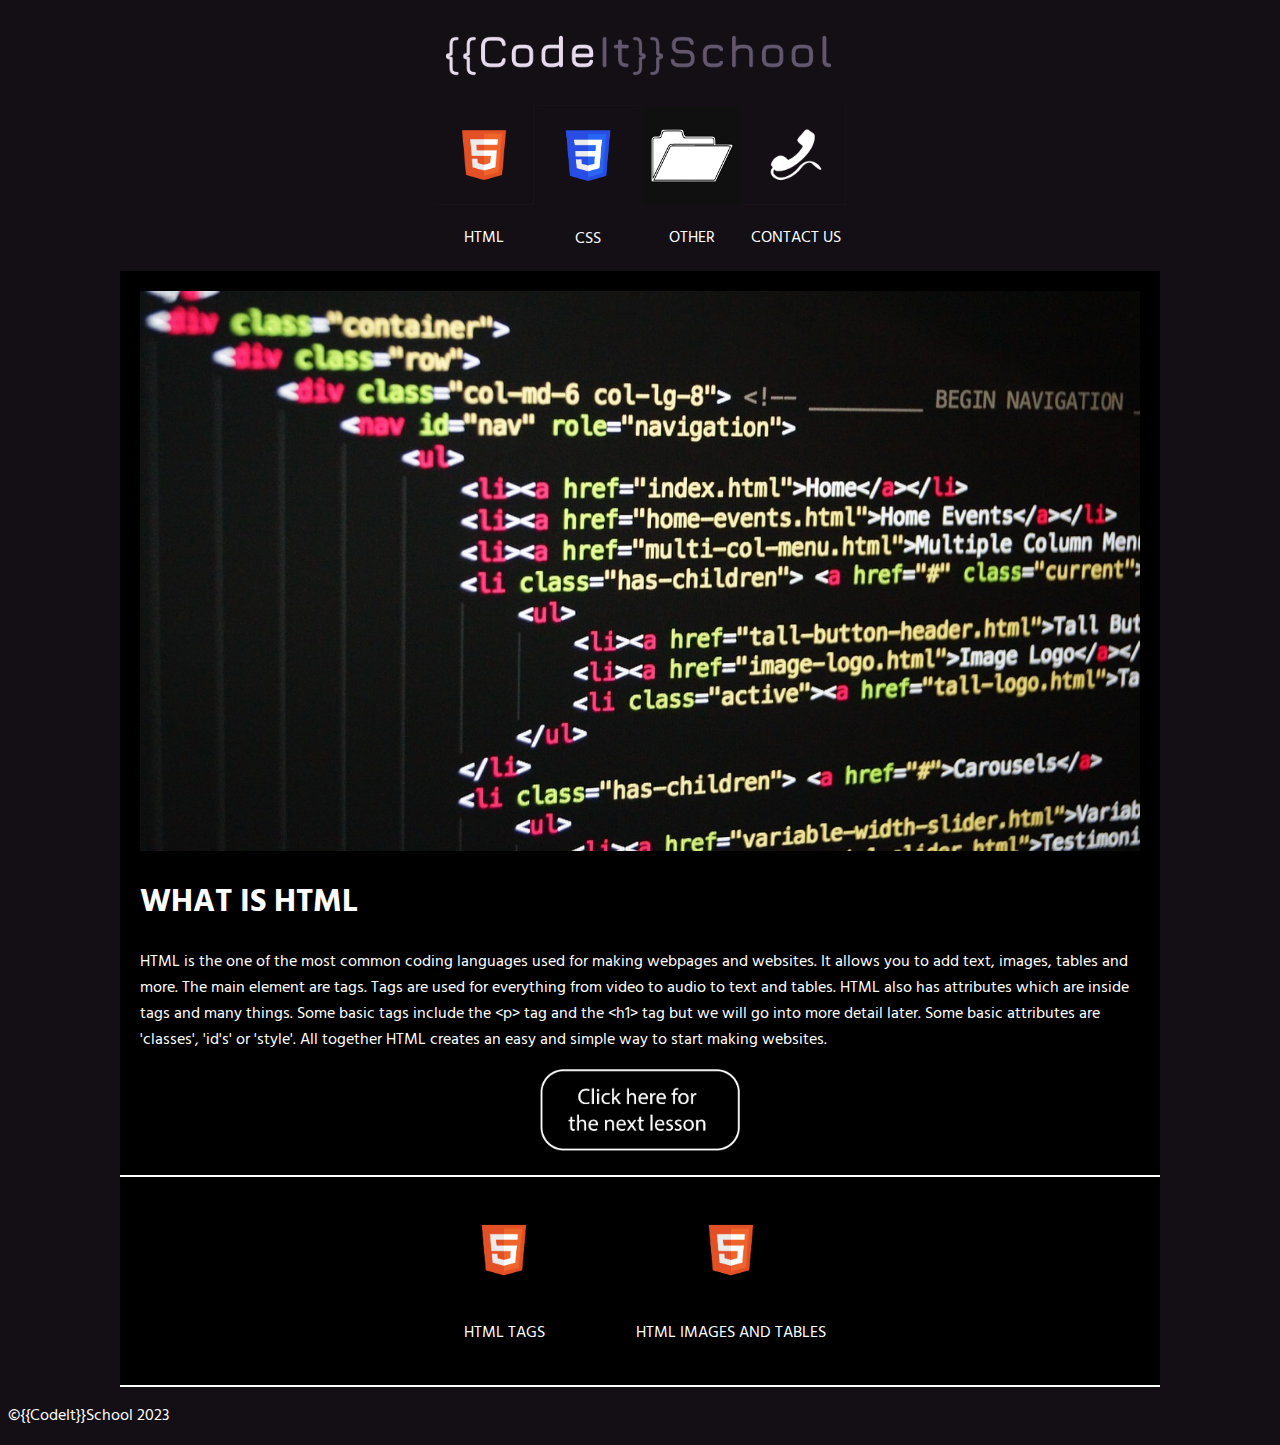
<file: HTML-Lessons/HTML.Overview.html>
<!DOCTYPE html>
<html lang="en">
    <head>
        <title>CodeIt School</title>
        <meta http-equiv="Content-Type" content="text/html; charset=utf-8"/>
        <link href="https://fonts.googleapis.com/css2?family=Hind&Vadodara=swap" rel="stylesheet"/>
        <link rel="stylesheet" type="text/css" href="../style.css"/>
        <link rel="icon" type="image/png" href="../images/logoCodeIt.png"/>
        <style>
            a:link {
                color: white;
                background-color: transparent;
                text-decoration: none;
            }

            a:visited {
                color: white;
                background-color: transparent;
                text-decoration: none;
            }
        </style>
    </head>
    <body>
        <a href="../index.html"><img class="logo" src="../images/logoBannerCodeIt.png"/></a>
        <div class="navigation">
            <center>
                <table>
                    <tr>
                        <td><a href="../HTML-Lessons/HTML.Gateway.html"><img width="100px" src="../images/htmlBadge.png"/><center><p>HTML</p></center></a></td>
                        <td><a href="../CSS-Lessons/CSS.Gateway.html"><img width="100px" src="../images/cssBadge.png"/><center><p>CSS</p></center></a></td>
                        <td><a href="../Other-Lessons/Other.Gateway.html"><img width="100px" src="../images/otherBadge.png"/><center><p>OTHER</p></center></a></td>
                        <td><a href="../contactUs.html"><img width="100px" src="../images/contactUs.png"/><center><p>CONTACT US</p></center></a></td>
                    </tr>
                </table>
            </center>
        </div>
        <div class="overview">
            <img width="1000px" src="../images/HTMLCodingBanner.jpeg">
            <h1>WHAT IS HTML</h1>
            <p>HTML is the one of the most common coding languages used for making webpages and websites. It allows you to add text, images, tables and more. The main element are tags. Tags are used for everything from video to audio to text and tables. HTML also has attributes which are inside tags and many things. Some basic tags include the &lt;p&gt; tag and the &lt;h1&gt; tag but we will go into more detail later. Some basic attributes are 'classes', 'id's' or 'style'. All together HTML creates an easy and simple way to start making websites. </p>
            <a href="../HTML-Lessons/HTML.Tags.html"><center><img width="200px" src="../images/nextLesson.png"/></center></a>
        </div>
        <div class="footer">
            <center>
                <table>
                    <tr>
                        <td class="footerTable"><center><a href="HTML.Tags.html"><img width="100px" src="../images/htmlBadgeClear.png"/><p>HTML TAGS</p></center></a></td>
                        <td class="footerTable"><center><a href="HTML.Images.Tables.html"><img width="100px" src="../images/htmlBadgeClear.png"/><p>HTML IMAGES AND TABLES</p></center></a></td>
                    </tr>
                </table>
            </center>
        </div>
        <p>©&#123;&#123;CodeIt&#125;&#125;School 2023</p>
    </body>
</html>
</file>
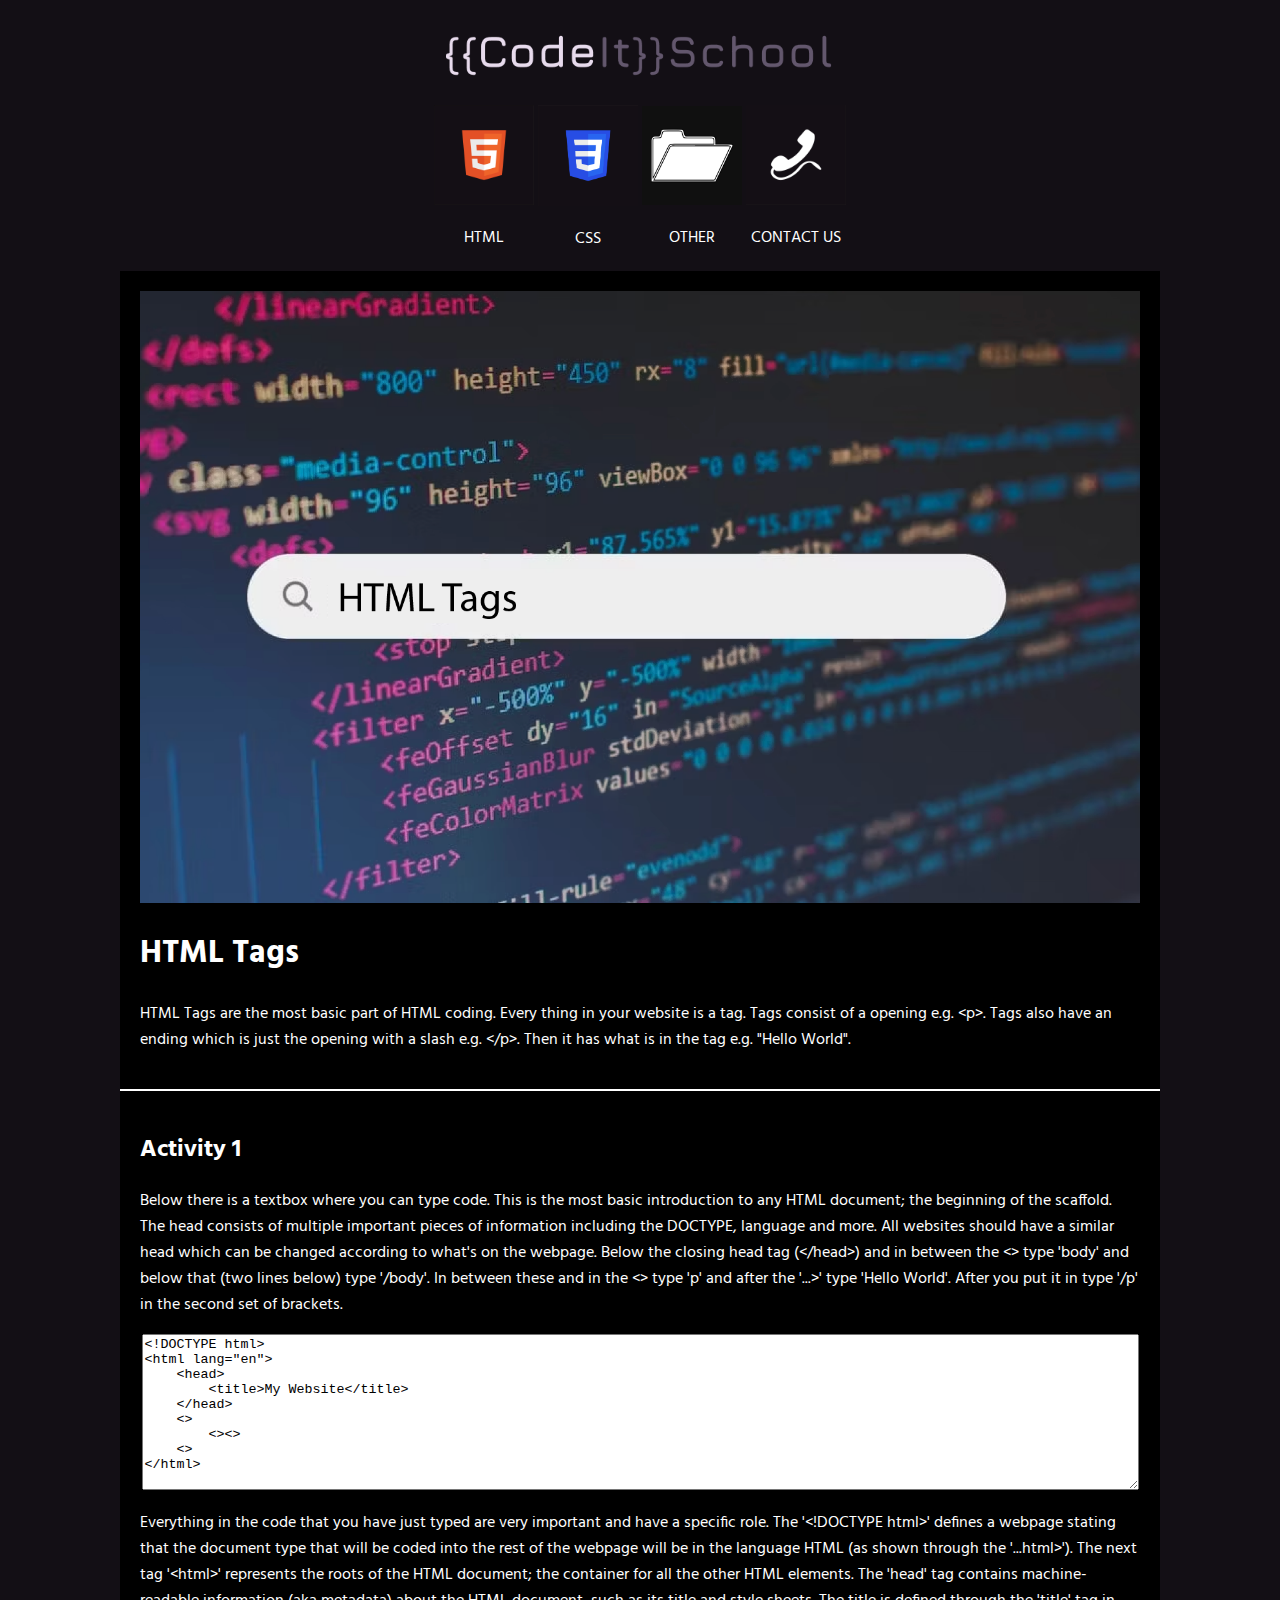
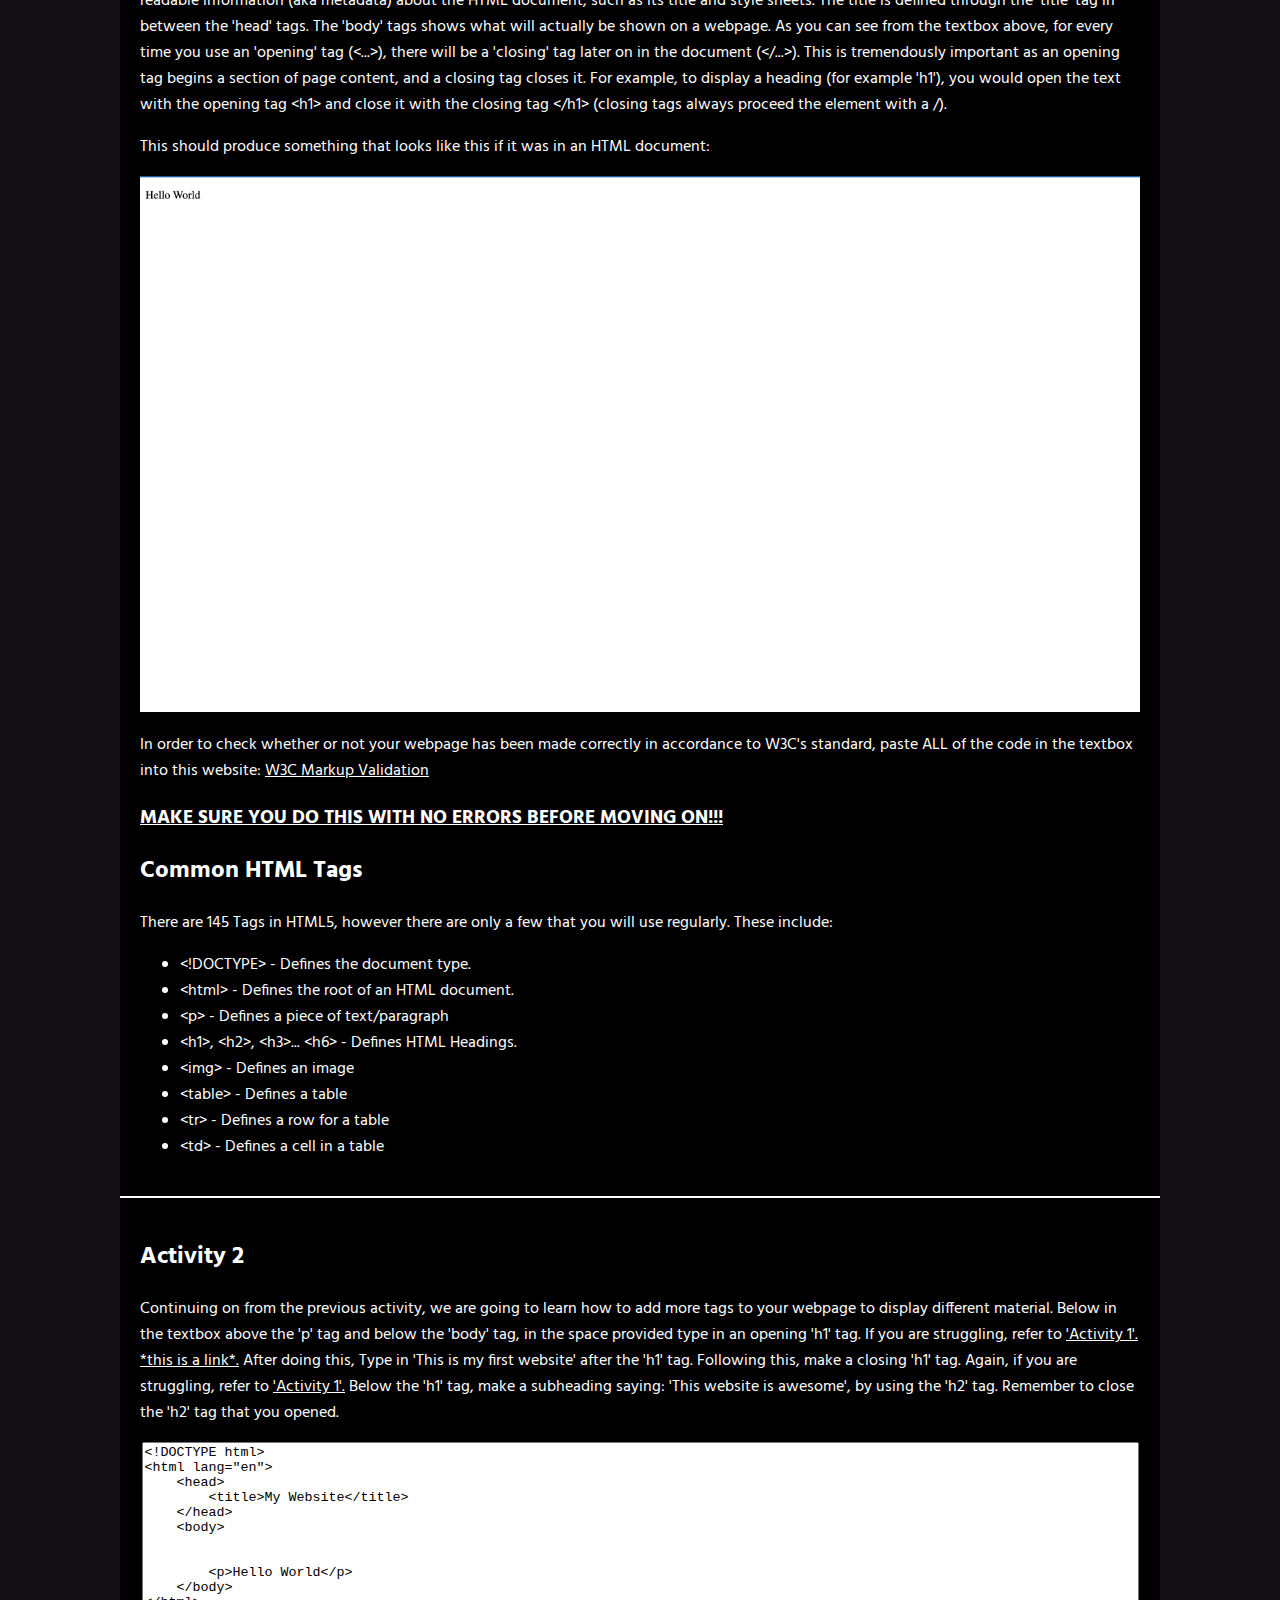
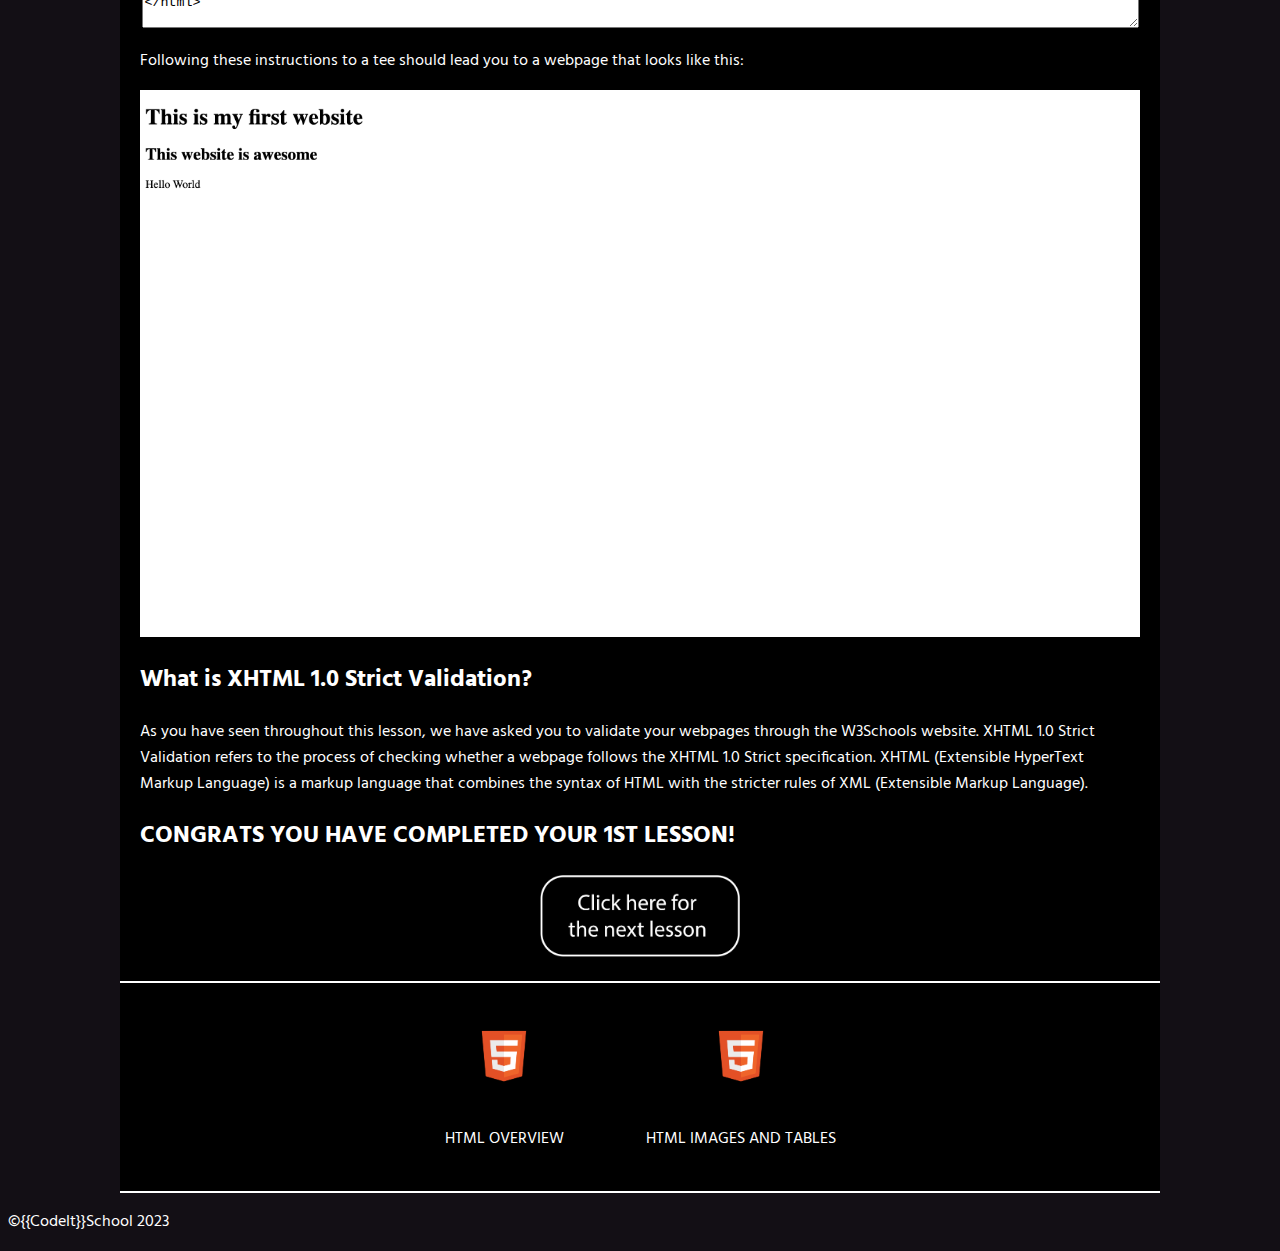
<file: HTML-Lessons/HTML.Tags.html>
<!DOCTYPE html>
<html lang="en">
    <head>
        <title>CodeIt School</title>
        <meta http-equiv="Content-Type" content="text/html; charset=utf-8"/>
        <link href="https://fonts.googleapis.com/css2?family=Hind&Vadodara=swap" rel="stylesheet"/>
        <link rel="stylesheet" type="text/css" href="../style.css"/>
        <link rel="icon" type="image/png" href="../images/logoCodeIt.png"/>
        <style>
            a:link {
                color: white;
                background-color: transparent;
                text-decoration: none;
            }

            a:visited {
                color: white;
                background-color: transparent;
                text-decoration: none;
            }
        </style>
    </head>
    <body>
        <a href="../index.html"><img class="logo" src="../images/logoBannerCodeIt.png"/></a>
        <div class="navigation">
            <center>
                <table>
                    <tr>
                        <td><a href="../HTML-Lessons/HTML.Gateway.html"><img width="100px" src="../images/htmlBadge.png"/><center><p>HTML</p></center></a></td>
                        <td><a href="../CSS-Lessons/CSS.Gateway.html"><img width="100px" src="../images/cssBadge.png"/><center><p>CSS</p></center></a></td>
                        <td><a href="../Other-Lessons/Other.Gateway.html"><img width="100px" src="../images/otherBadge.png"/><center><p>OTHER</p></center></a></td>
                        <td><a href="../contactUs.html"><img width="100px" src="../images/contactUs.png"/><center><p>CONTACT US</p></center></a></td>
                    </tr>
                </table>
            </center>
        </div>
        <div class="overview">
            <img src="../images/htmlTagsBanner.png" width="1000px">
            <h1>HTML Tags</h1>
            <p>HTML Tags are the most basic part of HTML coding. Every thing in your website is a tag. Tags consist of a opening e.g. &lt;p&gt;. Tags also have an ending which is just the opening with a slash e.g. &lt;/p&gt;. Then it has what is in the tag e.g. "Hello World".</p>
        </div>
        <div class="activity">
            <h2>Activity 1</h2>
            <p>Below there is a textbox where you can type code. This is the most basic introduction to any HTML document; the beginning of the scaffold. The head consists of multiple important pieces of information including the DOCTYPE, language and more. All websites should have a similar head which can be changed according to what's on the webpage. Below the closing head tag &#40;&lt;/head&gt;&#41; and in between the &lt;&gt; type 'body' and below that &#40;two lines below&#41; type '/body'. In between these and in the &lt;&gt; type 'p' and after the '...&gt;' type 'Hello World'. After you put it in type '/p' in the second set of brackets.</p>
            <center>
                <textarea name="code" rows="10" cols="122">
&lt;!DOCTYPE html&gt;
&lt;html lang="en"&gt;
    &lt;head&gt;
        &lt;title&gt;My Website&lt;/title&gt;
    &lt;/head&gt;
    &lt;&gt;
        &lt;&gt;&lt;&gt;
    &lt;&gt;
&lt;/html&gt;
                </textarea>
            </center>
            <p>Everything in the code that you have just typed are very important and have a specific role. The '&lt;!DOCTYPE html&gt;' defines a webpage stating that the document type that will be coded into the rest of the webpage will be in the language HTML &#40;as shown through the '...html&gt;'&#41;. The next tag '&lt;html&gt;' represents the roots of the HTML document; the container for all the other HTML elements. The 'head' tag contains machine-readable information &#40;aka metadata&#41; about the HTML document, such as its title and style sheets. The title is defined through the 'title' tag in between the 'head' tags. The 'body' tags shows what will actually be shown on a webpage. As you can see from the textbox above, for every time you use an 'opening' tag &#40;&lt;...&gt;&#41;, there will be a 'closing' tag later on in the document &#40;&lt;/...&gt;&#41;. This is tremendously important as an opening tag begins a section of page content, and a closing tag closes it.<a id="activity2help"> For example, to display a heading &#40;for example 'h1'&#41;, you would open the text with the opening tag &lt;h1&gt; and close it with the closing tag &lt;/h1&gt; &#40;closing tags always proceed the element with a /&#41;.</p></a>
            <p>This should produce something that looks like this if it was in an HTML document:</p>
            <img src="../images/activity1exampleimage.png" width="1000px">
            <p>In order to check whether or not your webpage has been made correctly in accordance to W3C's standard, paste ALL of the code in the textbox into this website: <u><a href="https://validator.w3.org/#validate_by_input+with_options">W3C Markup Validation</a></u></p>
            <h3><u>MAKE SURE YOU DO THIS WITH NO ERRORS BEFORE MOVING ON!!!</u></h3>
            <h2>Common HTML Tags</h2>
            <p>There are 145 Tags in HTML5, however there are only a few that you will use regularly. These include:</p>
            <ul>
                <li>&lt;!DOCTYPE&gt; - Defines the document type.</li>
                <li>&lt;html&gt; - Defines the root of an HTML document.</li>
                <li> &lt;p&gt; - Defines a piece of text/paragraph</li>
                <li>&lt;h1&gt;, &lt;h2&gt;, &lt;h3&gt;... &lt;h6&gt; - Defines HTML Headings.</li>
                <li>&lt;img&gt; - Defines an image</li>
                <li>&lt;table&gt; - Defines a table</li>
                <li>&lt;tr&gt; - Defines a row for a table</li>
                <li>&lt;td&gt; - Defines a cell in a table</li>
            </ul>
        </div>
        <div class="activity">
            <h2>Activity 2</h2>
            <p>Continuing on from the previous activity, we are going to learn how to add more tags to your webpage to display different material. Below in the textbox above the 'p' tag and below the 'body' tag, in the space provided type in an opening 'h1' tag. If you are struggling, refer to <a target="_self" href="#activity2help"><u>'Activity 1'. *this is a link*.</u></a> After doing this, Type in 'This is my first website' after the 'h1' tag. Following this, make a closing 'h1' tag. Again, if you are struggling, refer to <a target="_self" href="#activity2help"><u>'Activity 1'.</u></a> Below the 'h1' tag, make a subheading saying: 'This website is awesome', by using the 'h2' tag. Remember to close the 'h2' tag that you opened.</p>
            <center>
                <textarea name="code" rows="12" cols="122">
&lt;!DOCTYPE html&gt;
&lt;html lang="en"&gt;
    &lt;head&gt;
        &lt;title&gt;My Website&lt;/title&gt;
    &lt;/head&gt;
    &lt;body&gt;
        
        
        &lt;p&gt;Hello World&lt;/p&gt;
    &lt;/body&gt;
&lt;/html&gt;
                </textarea>
            </center>
            <p>Following these instructions to a tee should lead you to a webpage that looks like this:</p>
            <img width="1000px" src="../images/lesson1Activity2.png"/>
            <h2>What is XHTML 1.0 Strict Validation?</h2>
            <p>As you have seen throughout this lesson, we have asked you to validate your webpages through the W3Schools website. XHTML 1.0 Strict Validation refers to the process of checking whether a webpage follows the XHTML 1.0 Strict specification. XHTML &#40;Extensible HyperText Markup Language&#41; is a markup language that combines the syntax of HTML with the stricter rules of XML &#40;Extensible Markup Language&#41;.</p>
            <h2>CONGRATS YOU HAVE COMPLETED YOUR 1ST LESSON!</h2>
            <a href="HTML.Images.Tables.html"><center><img width="200px" src="../images/nextLesson.png"/></center></a>
        </div>
        <div class="footer">
            <center>
                <table>
                    <tr>
                        <td class="footerTable"><center><a href="HTML.Overview.html"><img width="100px" src="../images/htmlBadgeClear.png"/><p>HTML OVERVIEW</p></center></a></td>
                        <td class="footerTable"><center><a href="HTML.Images.Tables.html"><img width="100px" src="../images/htmlBadgeClear.png"/><p>HTML IMAGES AND TABLES</p></center></a></td>
                    </tr>
                </table>
            </center>
        </div>
        <p>©&#123;&#123;CodeIt&#125;&#125;School 2023</p>
    </body>
</html>
</file>
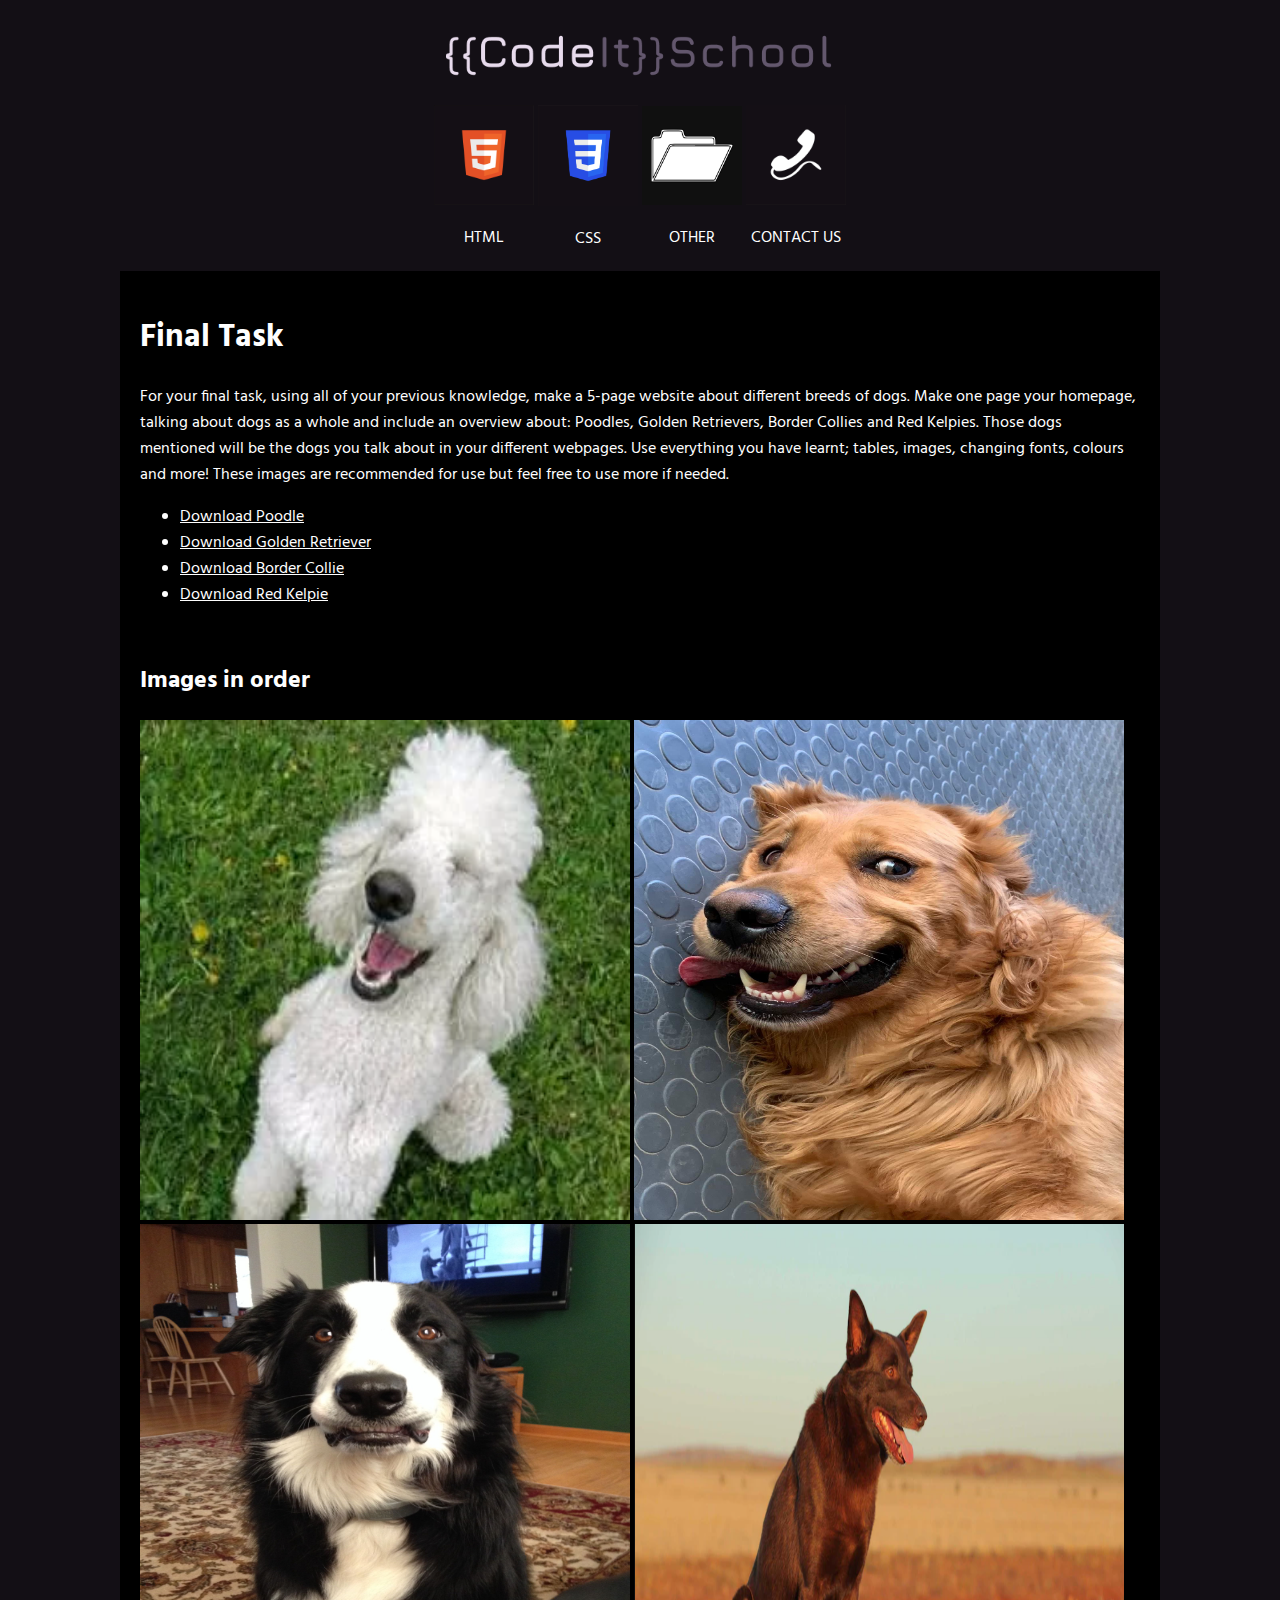
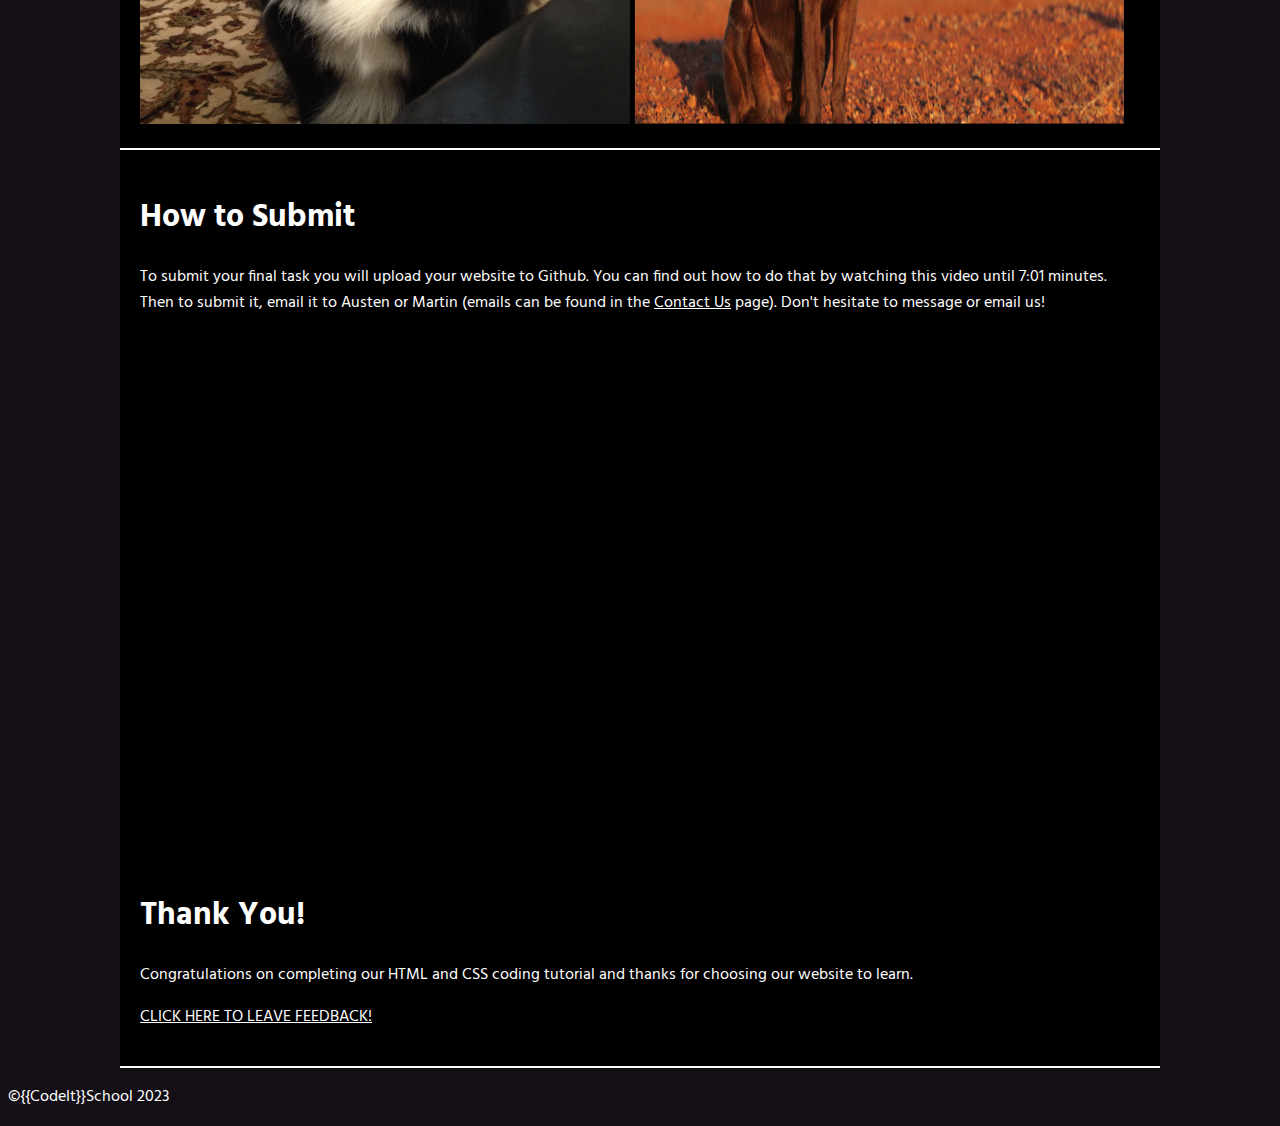
<file: Other-Lessons/Final.Task.html>
<!DOCTYPE html>
<html lang="en">
    <head>
        <title>CodeIt School</title>
        <meta http-equiv="Content-Type" content="text/html; charset=utf-8"/>
        <link href="https://fonts.googleapis.com/css2?family=Hind&Vadodara=swap" rel="stylesheet"/>
        <link rel="stylesheet" type="text/css" href="../style.css"/>
        <link rel="icon" type="image/png" href="../images/logoCodeIt.png"/>
        <style>
            a:link {
                color: white;
                background-color: transparent;
                text-decoration: none;
            }

            a:visited {
                color: white;
                background-color: transparent;
                text-decoration: none;
            }
        </style>
    </head>
    <body>
        <a href="../index.html"><img class="logo" src="../images/logoBannerCodeIt.png"/></a>
        <div class="navigation">
            <center>
                <table>
                    <tr>
                        <td><a href="../HTML-Lessons/HTML.Gateway.html"><img width="100px" src="../images/htmlBadge.png"/><center><p>HTML</p></center></a></td>
                        <td><a href="../CSS-Lessons/CSS.Gateway.html"><img width="100px" src="../images/cssBadge.png"/><center><p>CSS</p></center></a></td>
                        <td><a href="../Other-Lessons/Other.Gateway.html"><img width="100px" src="../images/otherBadge.png"/><center><p>OTHER</p></center></a></td>
                        <td><a href="../contactUs.html"><img width="100px" src="../images/contactUs.png"/><center><p>CONTACT US</p></center></a></td>
                    </tr>
                </table>
            </center>
        </div>
        <div class="overview">
            <h1>Final Task</h2>
            <p>For your final task, using all of your previous knowledge, make a 5-page website about different breeds of dogs. Make one page your homepage, talking about dogs as a whole and include an overview about: Poodles, Golden Retrievers, Border Collies and Red Kelpies. Those dogs mentioned will be the dogs you talk about in your different webpages. Use everything you have learnt; tables, images, changing fonts, colours and more! These images are recommended for use but feel free to use more if needed.</p>
            <ul>
                <li><a href="https://lirp.cdn-website.com/039b4904/dms3rep/multi/opt/funny-poodle-laughing-301x263.dm.edit_3GT2Tx-640w.jpg" download><u>Download Poodle</u></a></li>
                <li><a href="https://i.pinimg.com/originals/93/6d/d4/936dd4cce8cb8c62936dbb1fa1193b4f.jpg" download><u>Download Golden Retriever</u></a></li>
                <li><a href="https://i.pinimg.com/originals/2c/85/33/2c8533be9c7e249e2ca79ba57a8e1462.jpg" download><u>Download Border Collie</u></a></li>
                <li><a href="https://live-production.wcms.abc-cdn.net.au/fdd0af12584b068cc62d9c58886bd3f6?impolicy=wcms_crop_resize&cropH=1566&cropW=2784&xPos=0&yPos=0&width=862&height=485"><u>Download Red Kelpie</u></a></li>
            </ul>
            <br>
            <h2>Images in order</h2>
            <img width="49%" height="500px" src="../dogImages/poodle.webp"/>
            <img width="49%" height="500px" src="../dogImages/goldenRetriever.jpeg"/>
            <img width="49%" height="500px" src="../dogImages/borderCollie.jpeg"/>
            <img width="49%" height="500px" src="../dogImages/RedKelpieIT.png"/>
        </div>
        <div class="footer">
            <h1>How to Submit</h1>
            <p> To submit your final task you will upload your website to Github. You can find out how to do that by watching this video until 7:01 minutes. Then to submit it, email it to Austen or Martin &#40;emails can be found in the <a href="../contactUs.html"><u>Contact Us</u></a> page&#41;. Don't hesitate to message or email us!
            <iframe width="966" height="543" src="https://www.youtube.com/embed/p1QU3kLFPdg" title="How to put an HTML website online (on the Internet)" frameborder="0" allow="accelerometer; autoplay; clipboard-write; encrypted-media; gyroscope; picture-in-picture; web-share" allowfullscreen></iframe>
            <h1>Thank You!</h1>
            <p>Congratulations on completing our HTML and CSS coding tutorial and thanks for choosing our website to learn.</p>
            <a href="https://forms.gle/hsckKWsShUpJ2JhF9"><p><u>CLICK HERE TO LEAVE FEEDBACK!</u></p></a>
        </div>
        <p>©&#123;&#123;CodeIt&#125;&#125;School 2023</p>
    </body>
</html>
</file>
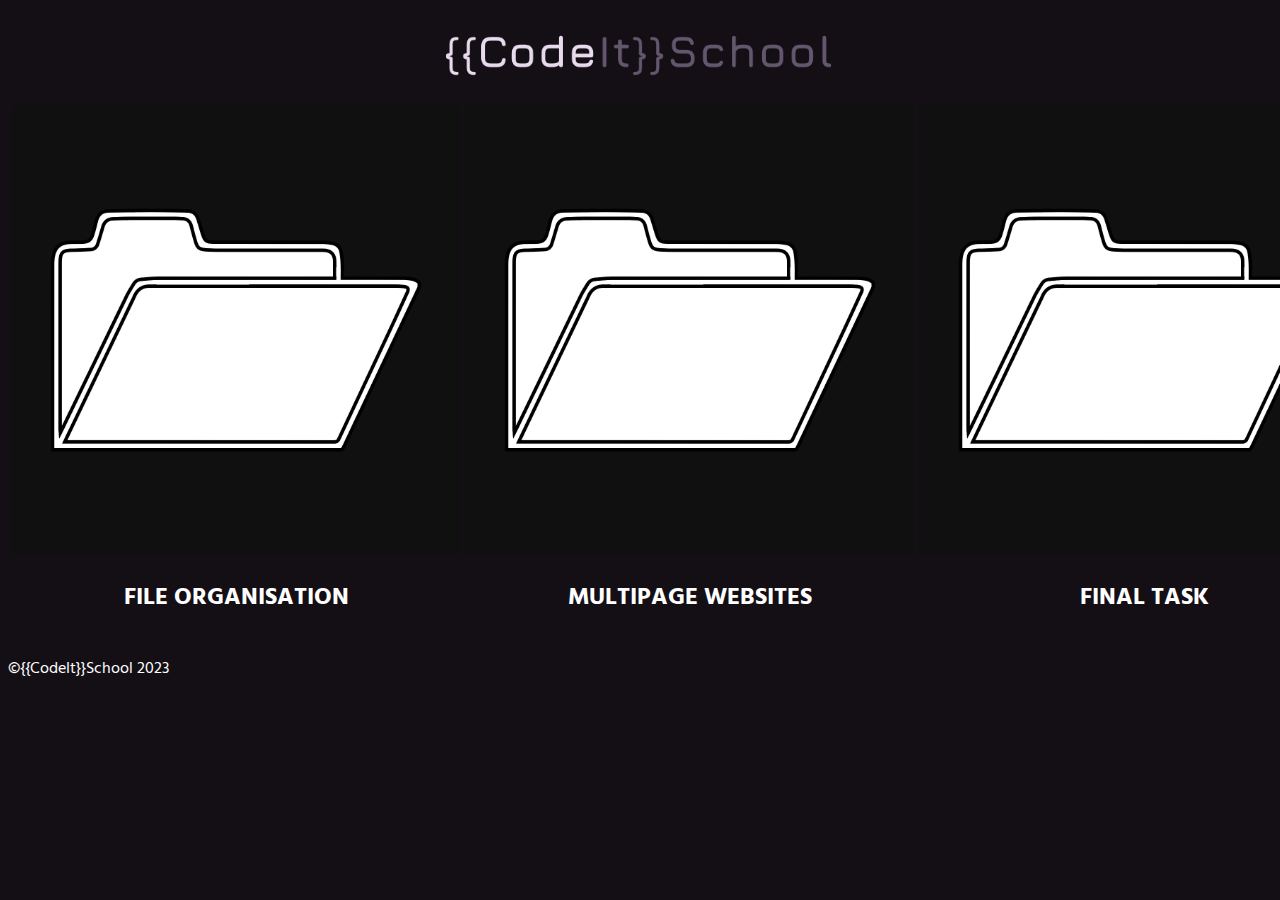
<file: Other-Lessons/Other.Gateway.html>
<!DOCTYPE html>
<html lang="en">
    <head>
        <title>CodeIt School</title>
        <meta http-equiv="Content-Type" content="text/html; charset=utf-8"/>
        <link href="https://fonts.googleapis.com/css2?family=Hind&Vadodara=swap" rel="stylesheet"/>
        <link rel="stylesheet" type="text/css" href="../style.css"/>
        <link rel="icon" type="image/png" href="../images/logoCodeIt.png"/>
        <style>
            a:link {
                color: white;
                background-color: transparent;
                text-decoration: none;
            }

            a:visited {
                color: white;
                background-color: transparent;
                text-decoration: none;
            }
        </style>
    </head>
    <body>
        <a href="../index.html"><img class="logo" src="../images/logoBannerCodeIt.png"/></a>
        <center>
            <table>
                <tr>
                    <td><a href="Other.Organisation.html"><img width="450px" src="../images/otherBadge.png"/><center><h2>FILE ORGANISATION</h2></center></a></td>
                    <td><a href="Other.Multipage.html"><img width="450px" src="../images/otherBadge.png" ><center><h2>MULTIPAGE WEBSITES</h2></center></a></td>
                    <td><a href="Final.Task.html"><img width="450px" src="../images/otherBadge.png" ><center><h2>FINAL TASK</h2></center></a></td>
                </tr>
            </table>
        </center>
        <p>©&#123;&#123;CodeIt&#125;&#125;School 2023
    </body>
</html>
</file>
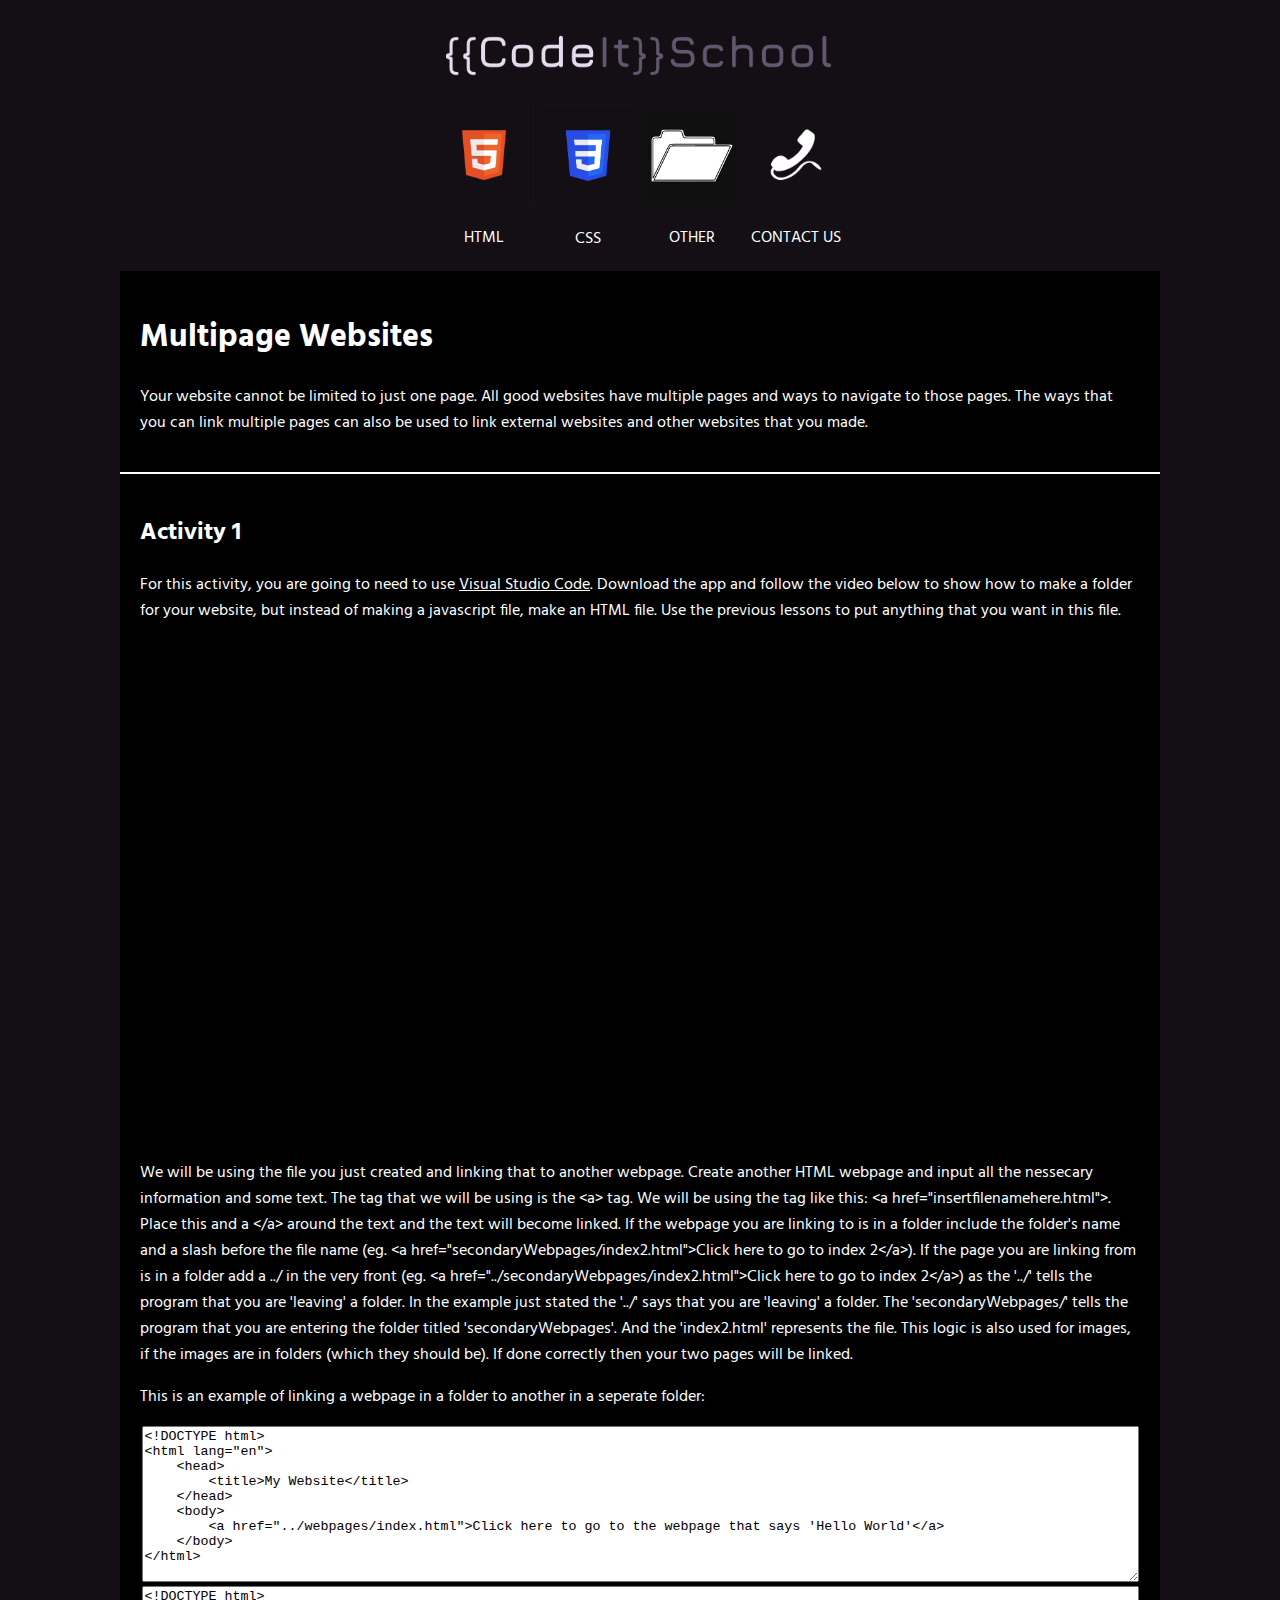
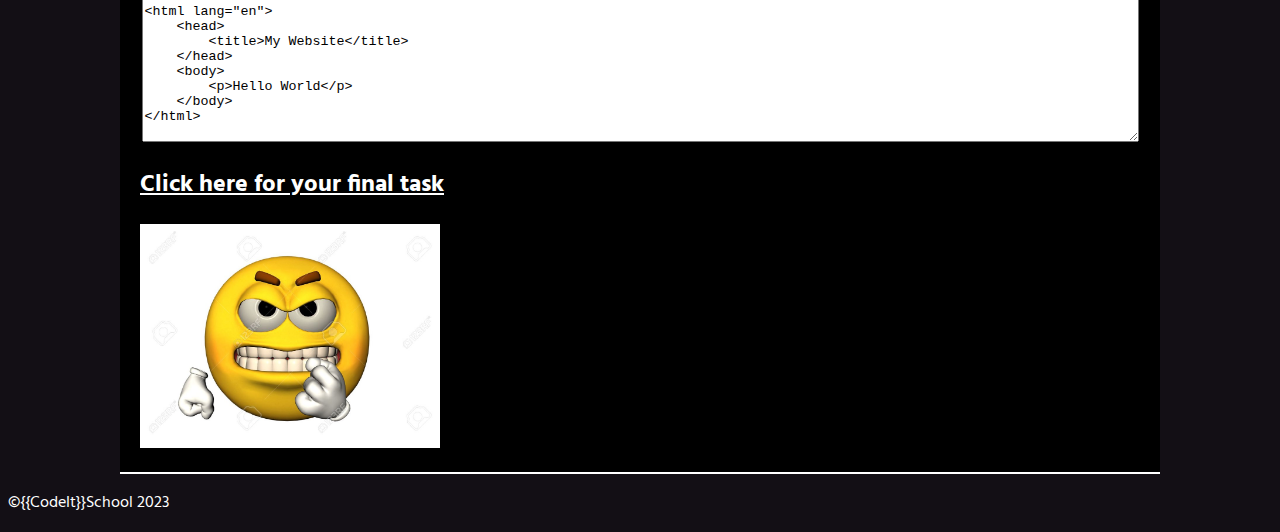
<file: Other-Lessons/Other.Multipage.html>
<!DOCTYPE html>
<html lang="en">
    <head>
        <title>CodeIt School</title>
        <meta http-equiv="Content-Type" content="text/html; charset=utf-8"/>
        <link href="https://fonts.googleapis.com/css2?family=Hind&Vadodara=swap" rel="stylesheet"/>
        <link rel="stylesheet" type="text/css" href="../style.css"/>
        <link rel="icon" type="image/png" href="../images/logoCodeIt.png"/>
        <style>
            a:link {
                color: white;
                background-color: transparent;
                text-decoration: none;
            }

            a:visited {
                color: white;
                background-color: transparent;
                text-decoration: none;
            }
        </style>
    </head>
    <body>
        <a href="../index.html"><img class="logo" src="../images/logoBannerCodeIt.png"/></a>
        <div class="navigation">
            <center>
                <table>
                    <tr>
                        <td><a href="../HTML-Lessons/HTML.Gateway.html"><img width="100px" src="../images/htmlBadge.png"/><center><p>HTML</p></center></a></td>
                        <td><a href="../CSS-Lessons/CSS.Gateway.html"><img width="100px" src="../images/cssBadge.png"/><center><p>CSS</p></center></a></td>
                        <td><a href="../Other-Lessons/Other.Gateway.html"><img width="100px" src="../images/otherBadge.png"/><center><p>OTHER</p></center></a></td>
                        <td><a href="../contactUs.html"><img width="100px" src="../images/contactUs.png"/><center><p>CONTACT US</p></center></a></td>
                    </tr>
                </table>
            </center>
        </div>
        <div class="overview">
            <h1>Multipage Websites</h1>
            <p>Your website cannot be limited to just one page. All good websites have multiple pages and ways to navigate to those pages. The ways that you can link multiple pages can also be used to link external websites and other websites that you made.</p>
        </div>
        <div class="activity">
            <h2>Activity 1</h2>
            <p>For this activity, you are going to need to use <a href="https://code.visualstudio.com/"><u>Visual Studio Code</u></a>. Download the app and follow the video below to show how to make a folder for your website, but instead of making a javascript file, make an HTML file. Use the previous lessons to put anything that you want in this file.</p>
            <center>
                <iframe width="1000px" height="500px" src="https://www.youtube.com/embed/fEp5nWvujhI" title="YouTube video player" frameborder="0" allow="accelerometer; autoplay; clipboard-write; encrypted-media; gyroscope; picture-in-picture; web-share" allowfullscreen></iframe>
            </center>
            <p>We will be using the file you just created and linking that to another webpage. Create another HTML webpage and input all the nessecary information and some text. The tag that we will be using is the &lt;a&gt; tag. We will be using the tag like this: &lt;a href="insertfilenamehere.html"&gt;. Place this and a &lt;/a&gt; around the text and the text will become linked. If the webpage you are linking to is in a folder include the folder's name and a slash before the file name &#40;eg. &lt;a href="secondaryWebpages/index2.html"&gt;Click here to go to index 2&lt;/a&gt;&#41. If the page you are linking from is in a folder add a ../ in the very front &#40;eg. &lt;a href="../secondaryWebpages/index2.html"&gt;Click here to go to index 2&lt;/a&gt;&#41 as the '../' tells the program that you are 'leaving' a folder. In the example just stated the '../' says that you are 'leaving' a folder. The 'secondaryWebpages/' tells the program that you are entering the folder titled 'secondaryWebpages'. And the 'index2.html' represents the file. This logic is also used for images, if the images are in folders &#40which they should be&#41. If done correctly then your two pages will be linked.</p>
            <p>This is an example of linking a webpage in a folder to another in a seperate folder:</p>
            <center>
                <textarea name="code" rows="10" cols="122">
&lt;!DOCTYPE html&gt;
&lt;html lang="en"&gt;
    &lt;head&gt;
        &lt;title&gt;My Website&lt;/title&gt;
    &lt;/head&gt;
    &lt;body&gt;
        &lt;a href="../webpages/index.html"&gt;Click here to go to the webpage that says 'Hello World'&lt;/a&gt;
    &lt;/body&gt;
&lt;/html&gt;
                </textarea>
            </center>
            <center>
                <textarea name="code" rows="10" cols="122">
&lt;!DOCTYPE html&gt;
&lt;html lang="en"&gt;
    &lt;head&gt;
        &lt;title&gt;My Website&lt;/title&gt;
    &lt;/head&gt;
    &lt;body&gt;
        &lt;p&gt;Hello World&lt;/p&gt;
    &lt;/body&gt;
&lt;/html&gt;
                </textarea>
            </center>
            <a href="Final.Task.html">
                <h2><u>Click here for your final task</u></h2>
                <img width="300px" src="../images/emojiAngry.jpeg"/>
            </a>
        </div>
        <p>©&#123;&#123;CodeIt&#125;&#125;School 2023</p>
    </body>
</html>
</file>
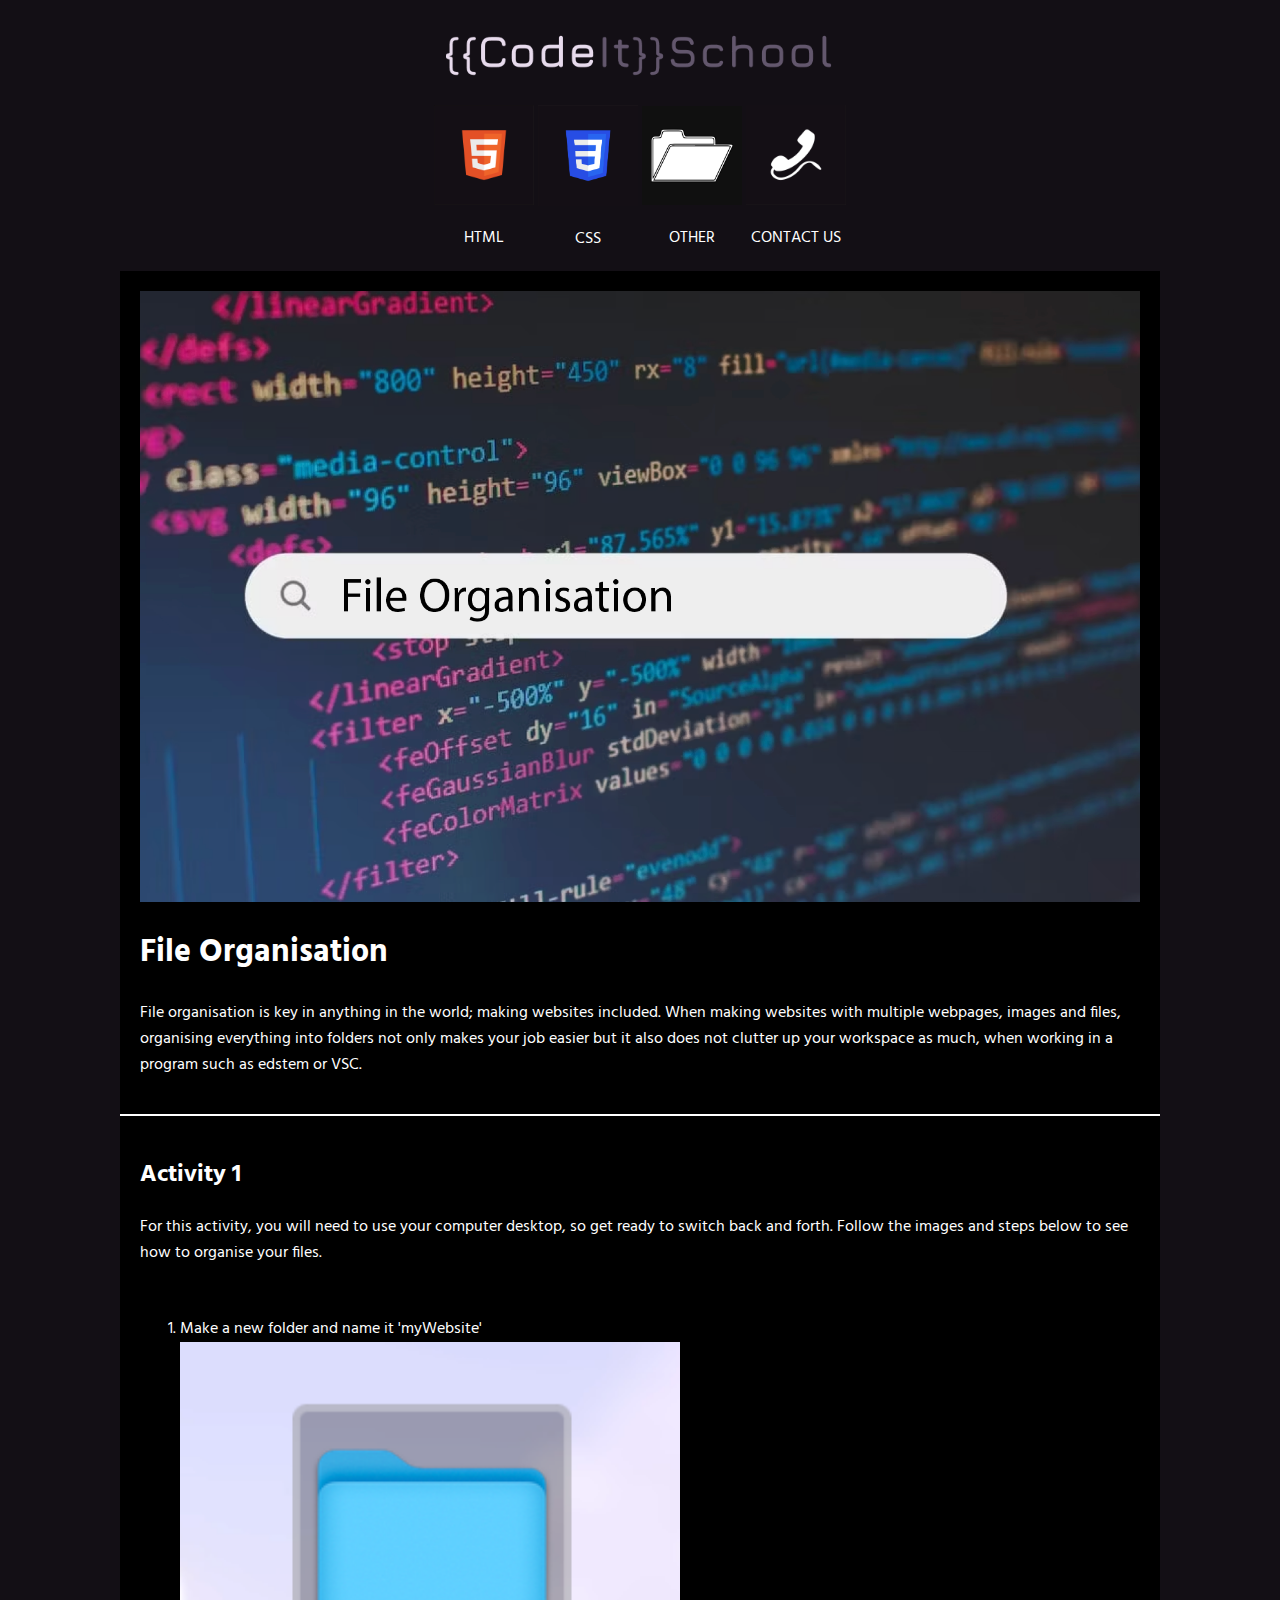
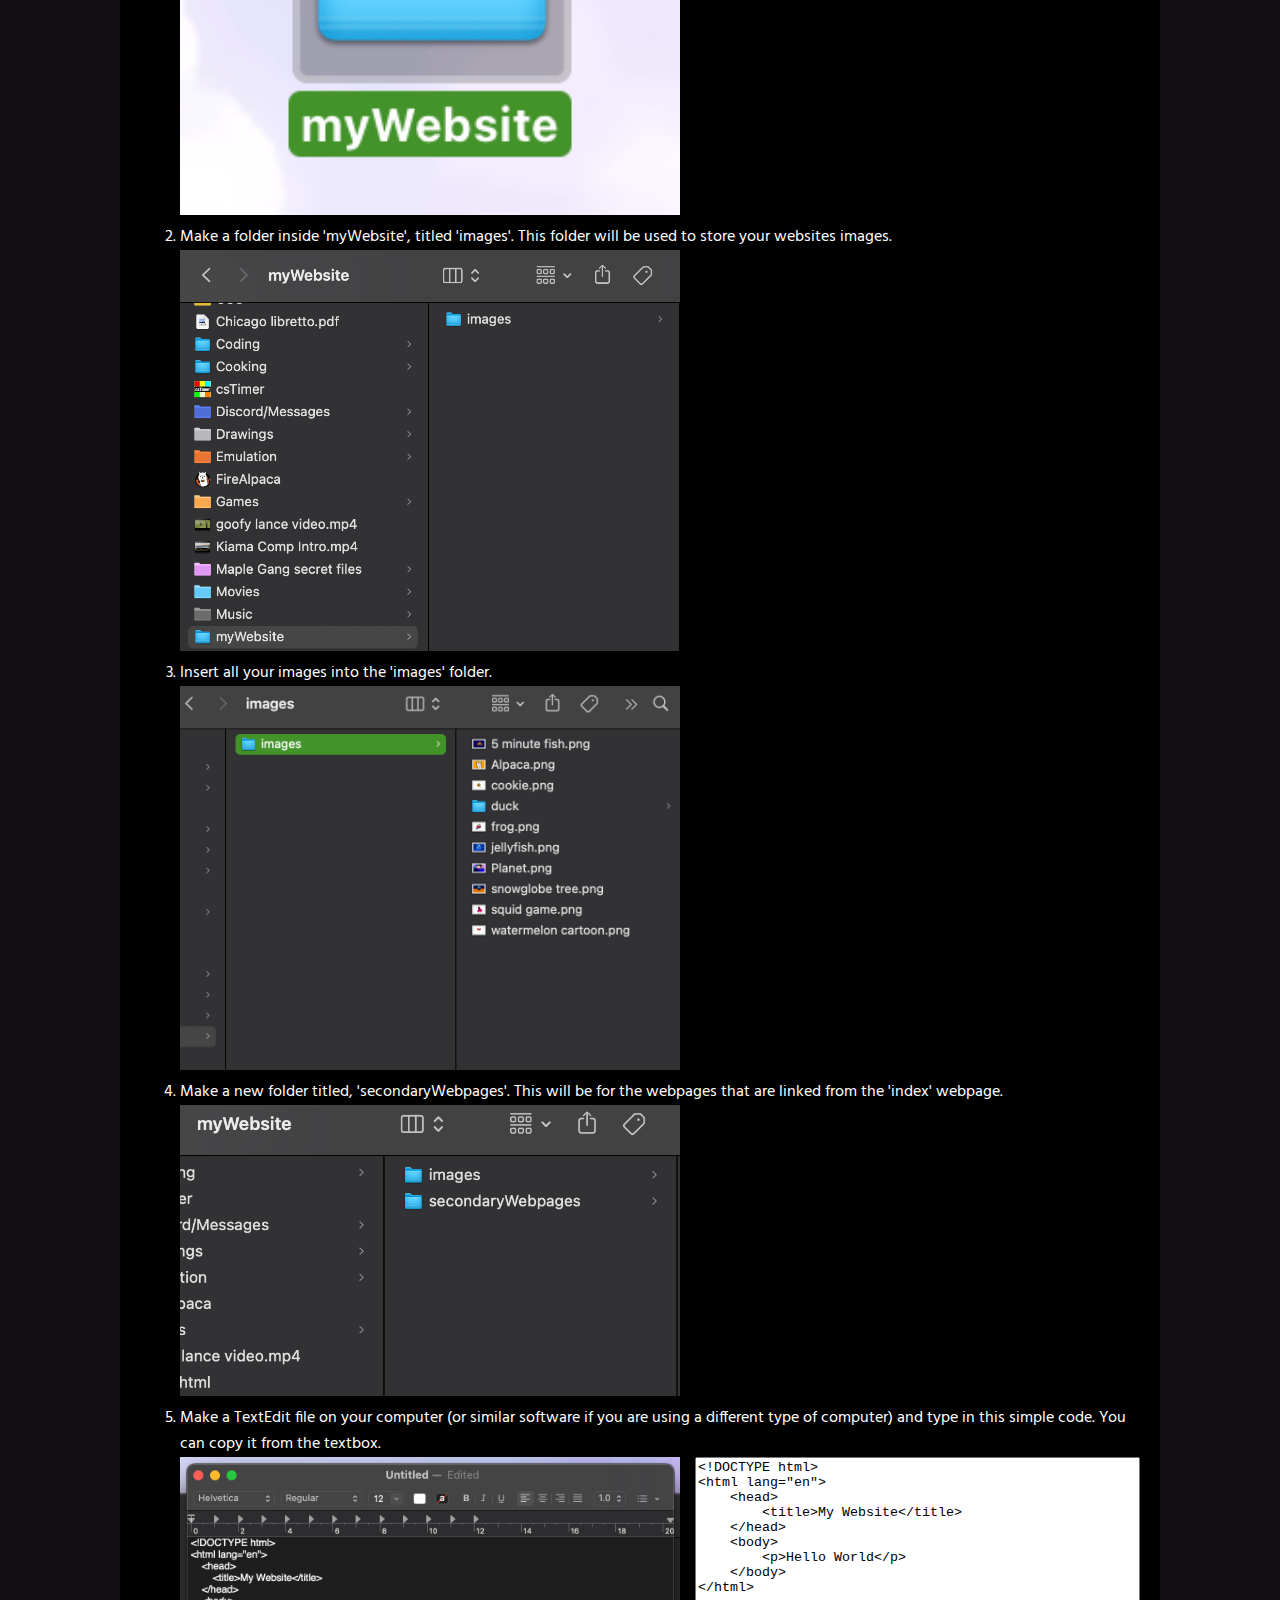
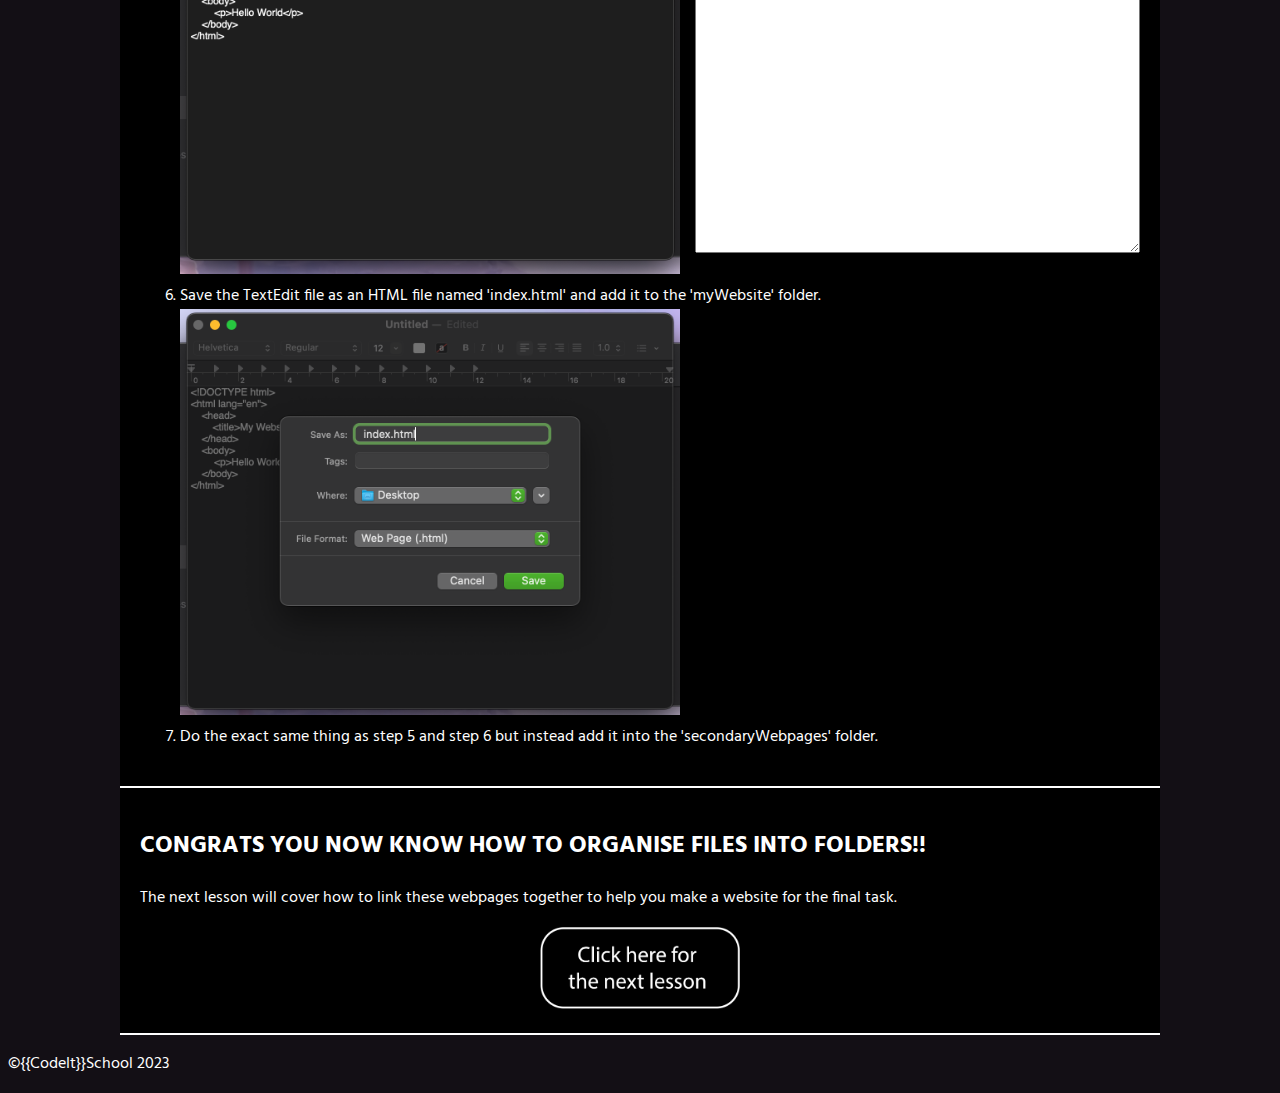
<file: Other-Lessons/Other.Organisation.html>
<!DOCTYPE html>
<html lang="en">
    <head>
        <title>CodeIt School</title>
        <meta http-equiv="Content-Type" content="text/html; charset=utf-8"/>
        <link href="https://fonts.googleapis.com/css2?family=Hind&Vadodara=swap" rel="stylesheet"/>
        <link rel="stylesheet" type="text/css" href="../style.css"/>
        <link rel="icon" type="image/png" href="../images/logoCodeIt.png"/>
        <style>
            a:link {
                color: white;
                background-color: transparent;
                text-decoration: none;
            }

            a:visited {
                color: white;
                background-color: transparent;
                text-decoration: none;
            }
        </style>
    </head>
    <body>
        <a href="../index.html"><img class="logo" src="../images/logoBannerCodeIt.png"/></a>
        <div class="navigation">
            <center>
                <table>
                    <tr>
                        <td><a href="../HTML-Lessons/HTML.Gateway.html"><img width="100px" src="../images/htmlBadge.png"/><center><p>HTML</p></center></a></td>
                        <td><a href="../CSS-Lessons/CSS.Gateway.html"><img width="100px" src="../images/cssBadge.png"/><center><p>CSS</p></center></a></td>
                        <td><a href="../Other-Lessons/Other.Gateway.html"><img width="100px" src="../images/otherBadge.png"/><center><p>OTHER</p></center></a></td>
                        <td><a href="../contactUs.html"><img width="100px" src="../images/contactUs.png"/><center><p>CONTACT US</p></center></a></td>
                    </tr>
                </table>
            </center>
        </div>
        <div class="overview">
            <img width="1000px" src="../images/fileOrganisationBanner.png"/>
            <h1>File Organisation</h1>
            <p>File organisation is key in anything in the world; making websites included. When making websites with multiple webpages, images and files, organising everything into folders not only makes your job easier but it also does not clutter up your workspace as much, when working in a program such as edstem or VSC.</p>
        </div>
        <div class="activity">
            <h2>Activity 1</h2>
            <p>For this activity, you will need to use your computer desktop, so get ready to switch back and forth. Follow the images and steps below to see how to organise your files.</p>
            <br>
            <ol>
                <li>
                    Make a new folder and name it 'myWebsite'
                    <br>
                    <img width="500px" src="../images/fileOrganisation/step1.png"/>
                </li>
                <li>
                    Make a folder inside 'myWebsite', titled 'images'. This folder will be used to store your websites images.
                    <br>
                    <img width="500px" src="../images/fileOrganisation/step2.png"/>
                </li>
                <li>
                    Insert all your images into the 'images' folder.
                    <br>
                    <img width="500px" src="../images/fileOrganisation/step3.png"/>
                </li>
                <li>
                    Make a new folder titled, 'secondaryWebpages'. This will be for the webpages that are linked from the 'index' webpage.
                    <br>
                    <img width="500px" src="../images/fileOrganisation/step4.png"/>
                </li>
                <li>
                    Make a TextEdit file on your computer &#40;or similar software if you are using a different type of computer&#41; and type in this simple code. You can copy it from the textbox.
                    <br>
                    <img width="500px" src="../images/fileOrganisation/step5.png"/>
                    <div class="textareaRight">
                        <textarea name="code" rows="26" cols="53">
&lt;!DOCTYPE html&gt;
&lt;html lang="en"&gt;
    &lt;head&gt;
        &lt;title&gt;My Website&lt;/title&gt;
    &lt;/head&gt;
    &lt;body&gt;
        &lt;p&gt;Hello World&lt;/p&gt;
    &lt;/body&gt;
&lt;/html&gt;
                        </textarea>
                    </div>
                </li>
                <li>
                    Save the TextEdit file as an HTML file named 'index.html' and add it to the 'myWebsite' folder.
                    <br>
                    <img width="500px" src="../images/fileOrganisation/step6.png"/>
                </li>
                <li>
                    Do the exact same thing as step 5 and step 6 but instead add it into the 'secondaryWebpages' folder.
                </li>
            </ol>
        </div>
        <div class="footer">
            <h2>CONGRATS YOU NOW KNOW HOW TO ORGANISE FILES INTO FOLDERS!!</h2>
            <p>The next lesson will cover how to link these webpages together to help you make a website for the final task.</p>
            <a href="Other.Multipage.html"><center><img width="200px" src="../images/nextLesson.png"/></center></a>
        </div>
        <p>©&#123;&#123;CodeIt&#125;&#125;School 2023</p>
    </body>
</html>
</file>
<file: style.css>
body {
    background-color: #130f15;
}

.logo {
    width: 400px;
    display: block;
    margin-left: auto;
    margin-right: auto;
    padding: 20px;
}

.navigation {
    width: 1000px;
    display: block;
    margin-left: auto;
    margin-right: auto;
}

.overview {
    background-color: black;
    width: 1000px;
    display: block;
    margin-left: auto;
    margin-right: auto;
    padding: 20px;
    border-bottom: 2px solid white;
}

.activity {
    background-color: black;
    width: 1000px;
    display: block;
    margin-left: auto;
    margin-right: auto;
    padding: 20px;
    border-bottom: 2px solid white;
}

.footer {
    background-color: black;
    width: 1000px;
    display: block;
    margin-left: auto;
    margin-right: auto;
    padding: 20px;
    border-bottom: 2px solid white;
}

.footerTable {
    padding-left: 40px;
    padding-right: 40px;
}

p, h1, h2, h3, ul, ol, li {
    color: white;
    font-family: Hind;
}

.textareaLeft {
    float: left;
}

.textareaRight {
    float: right;
}
</file>
